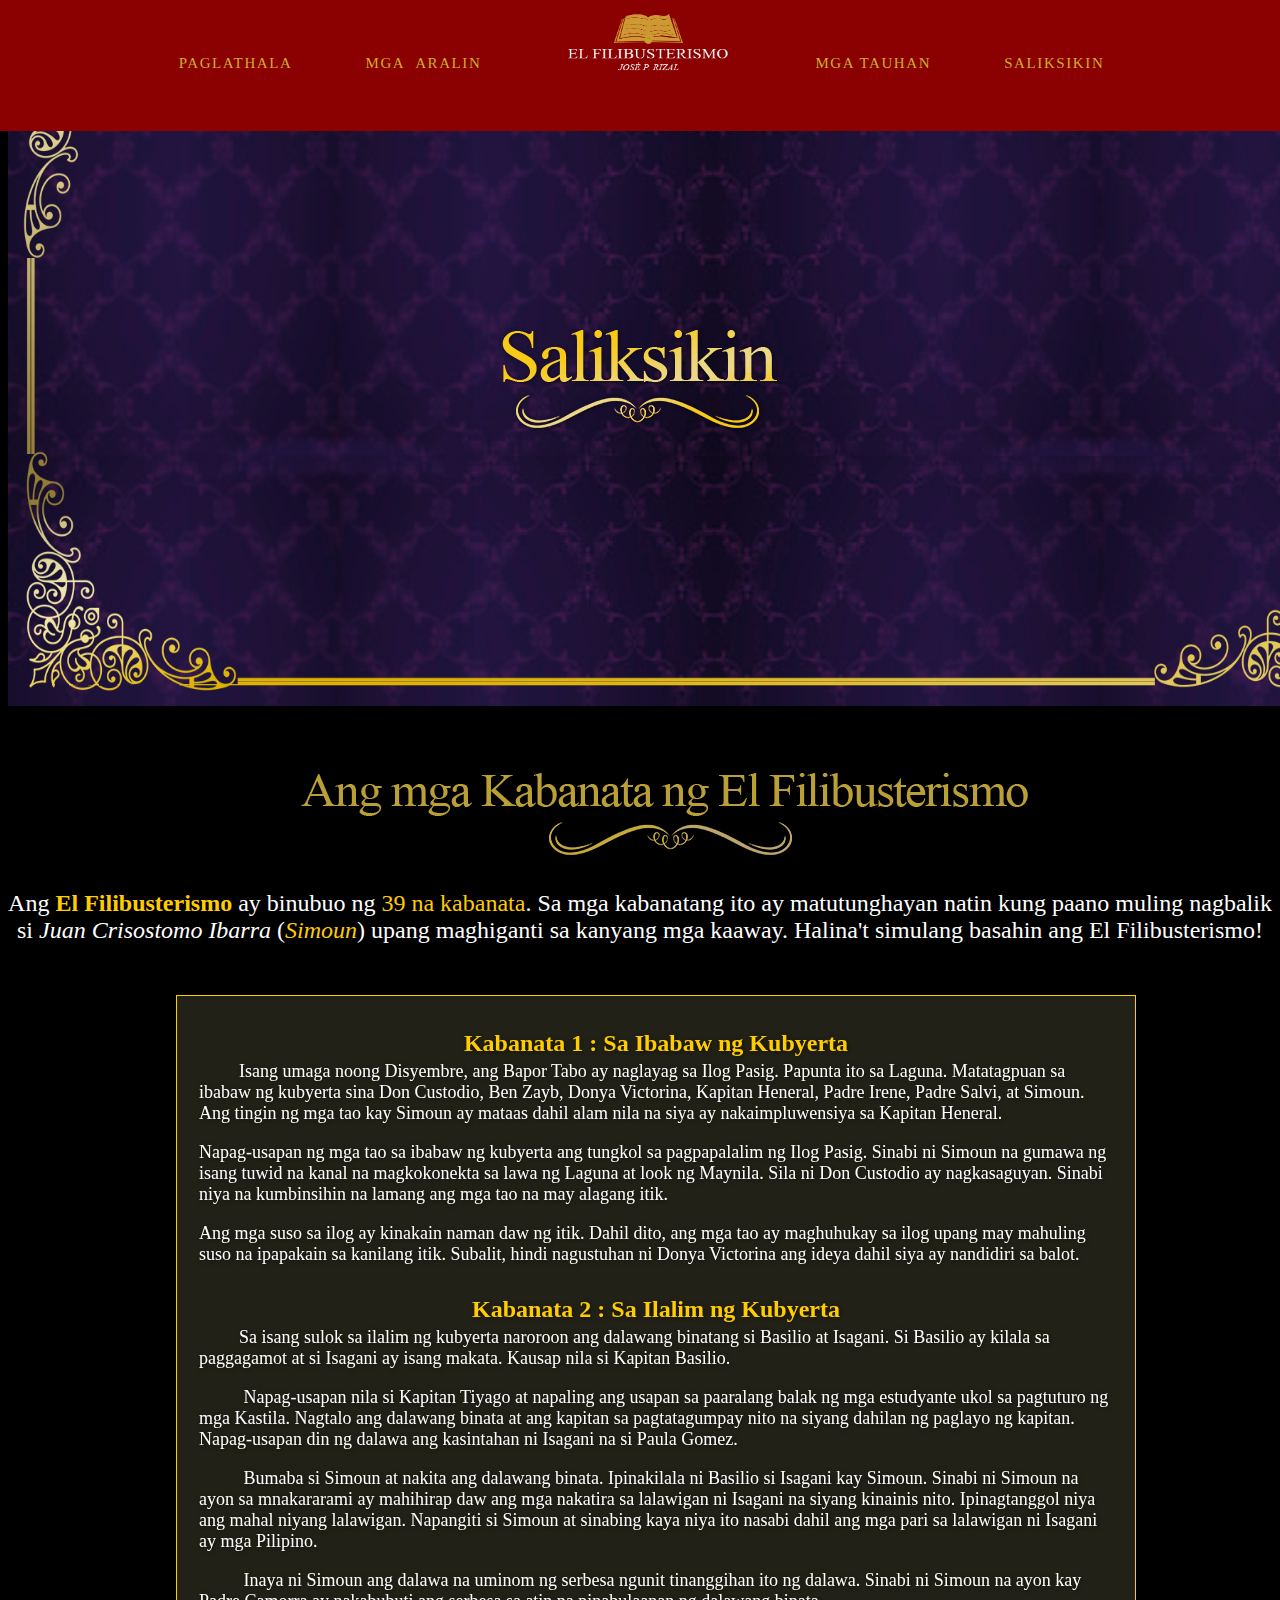
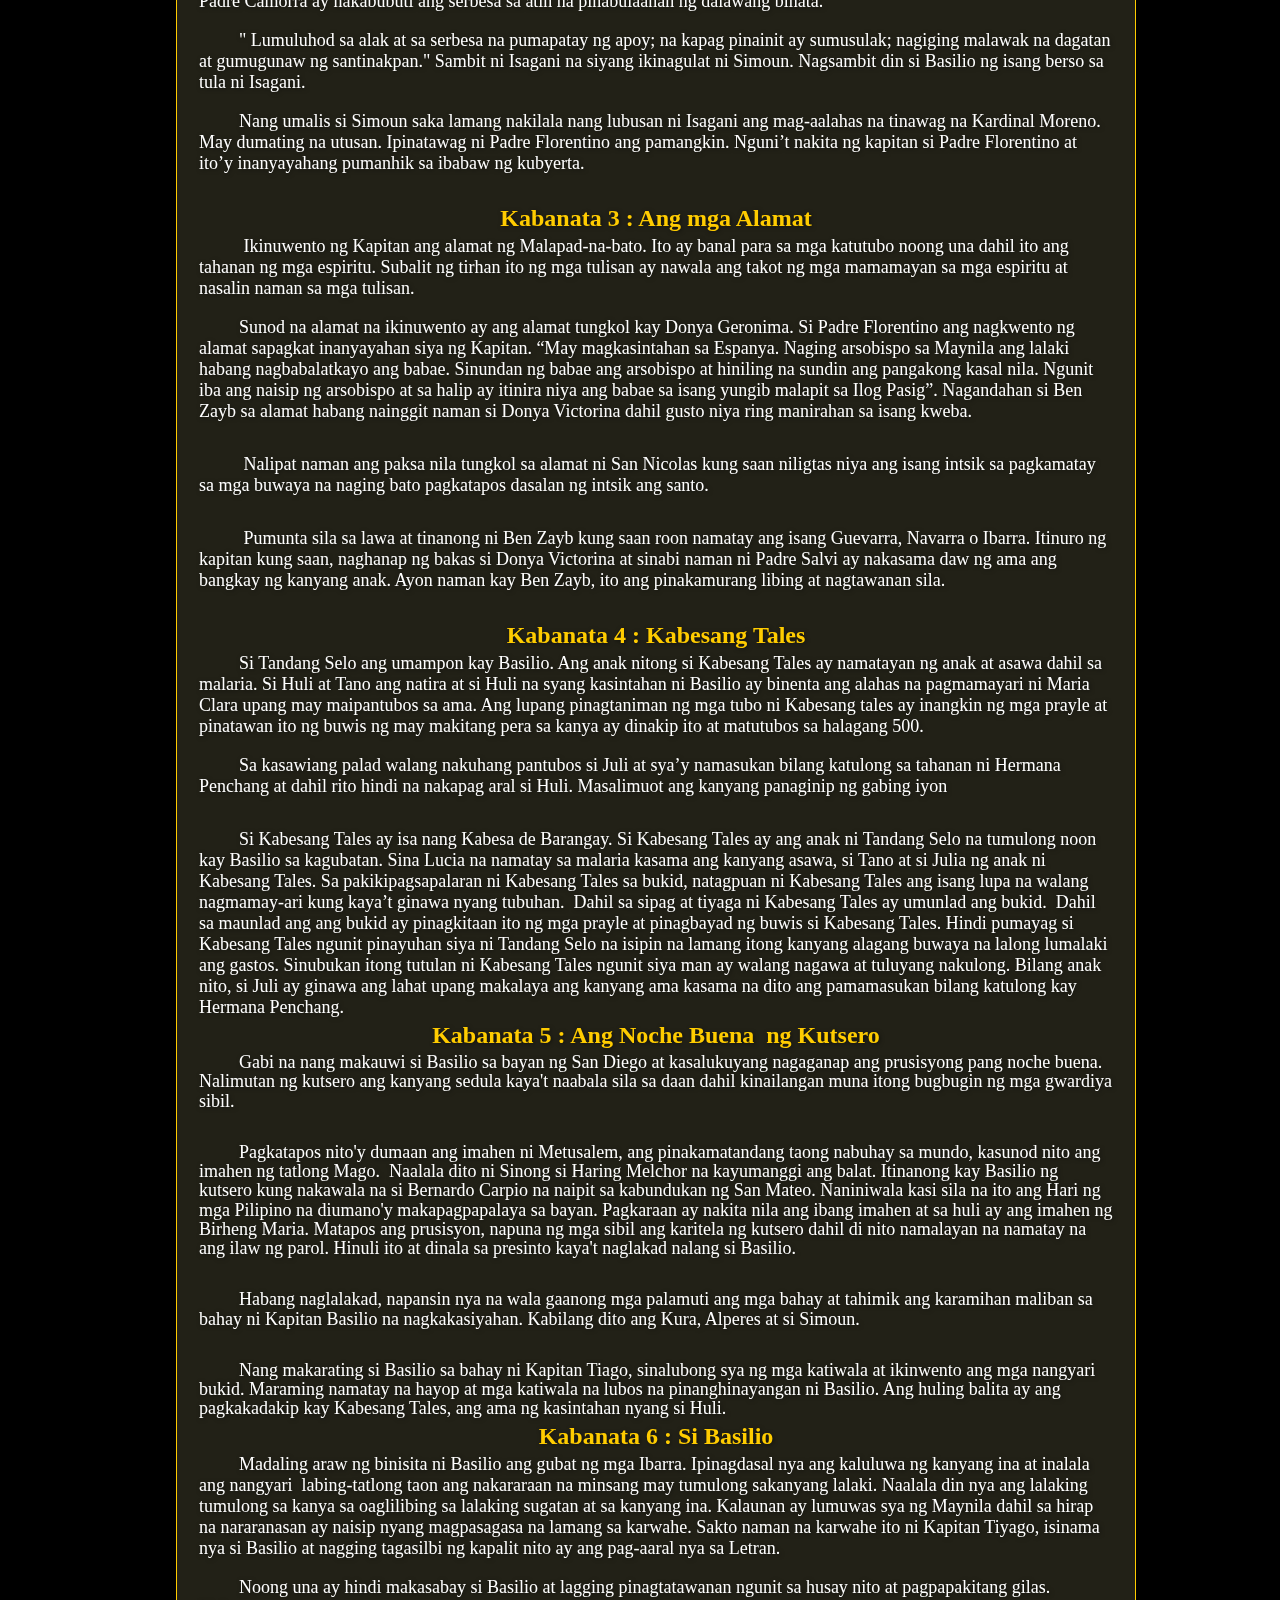
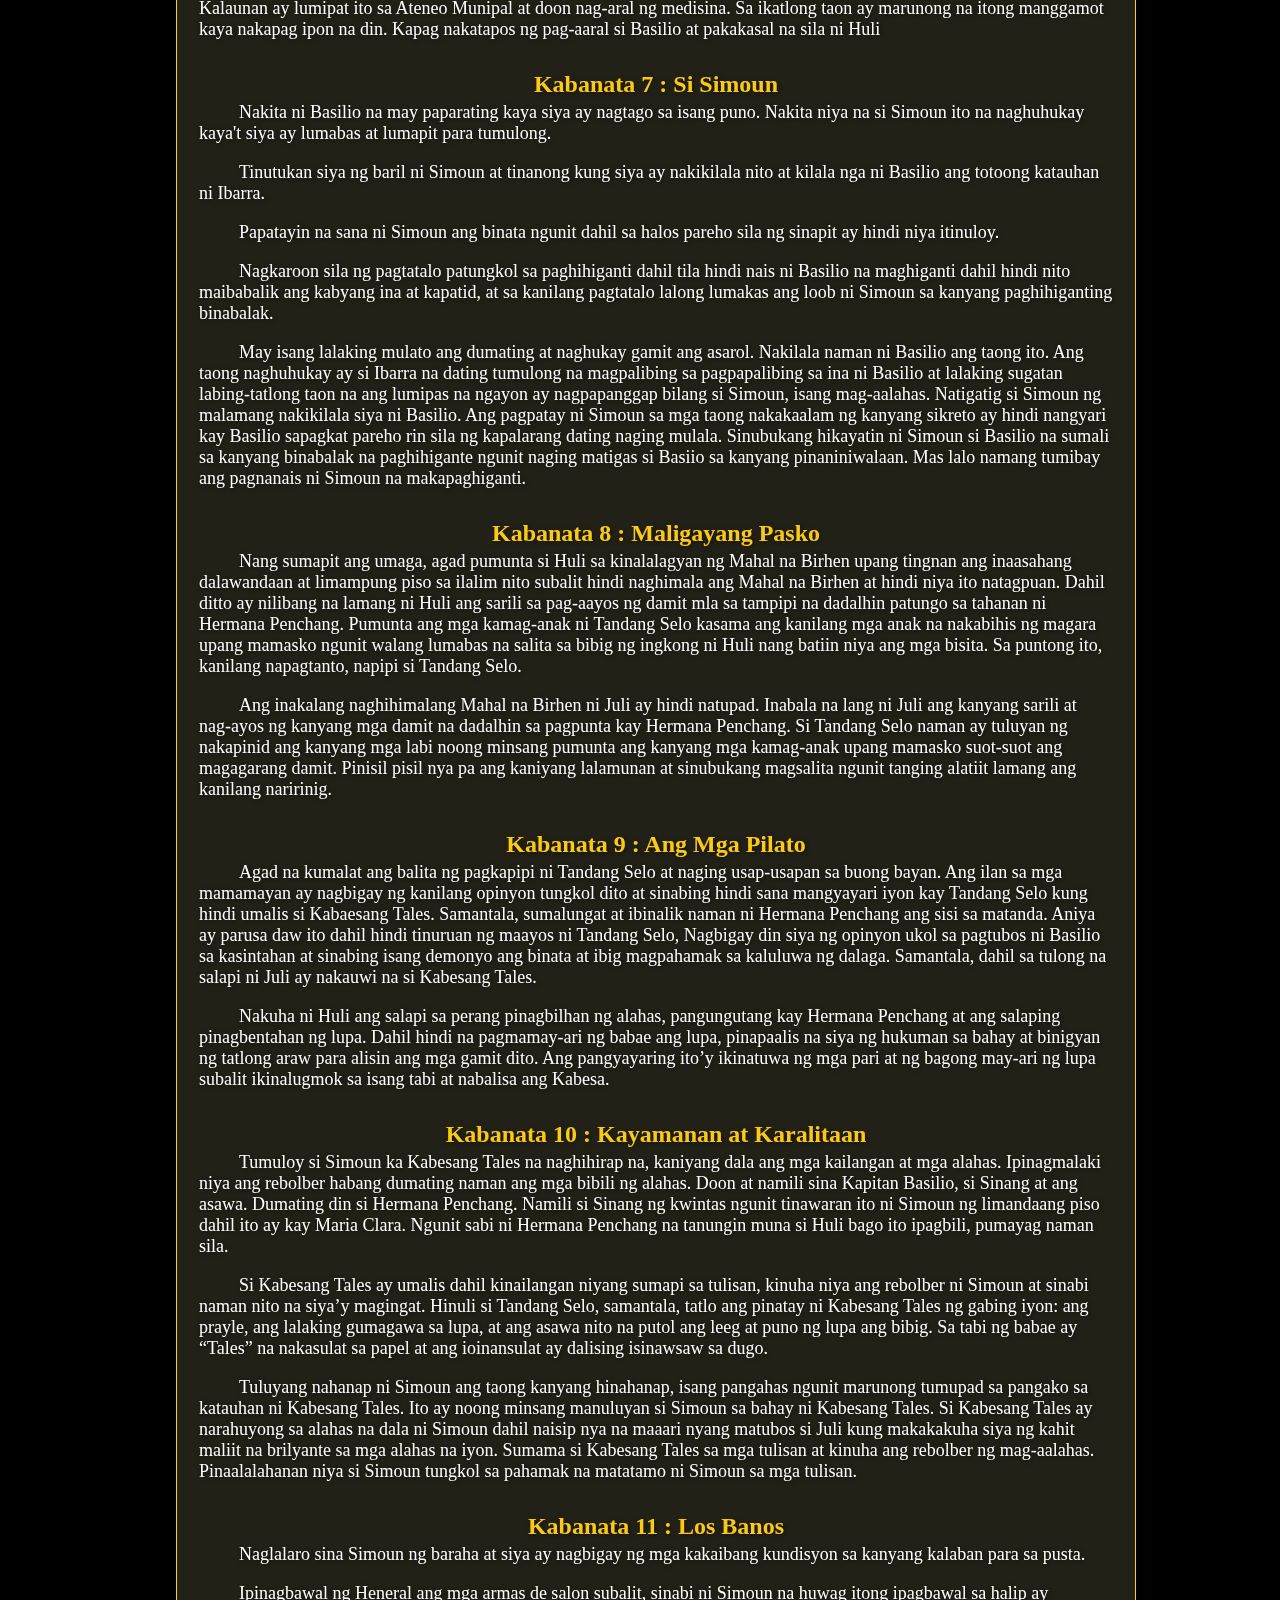
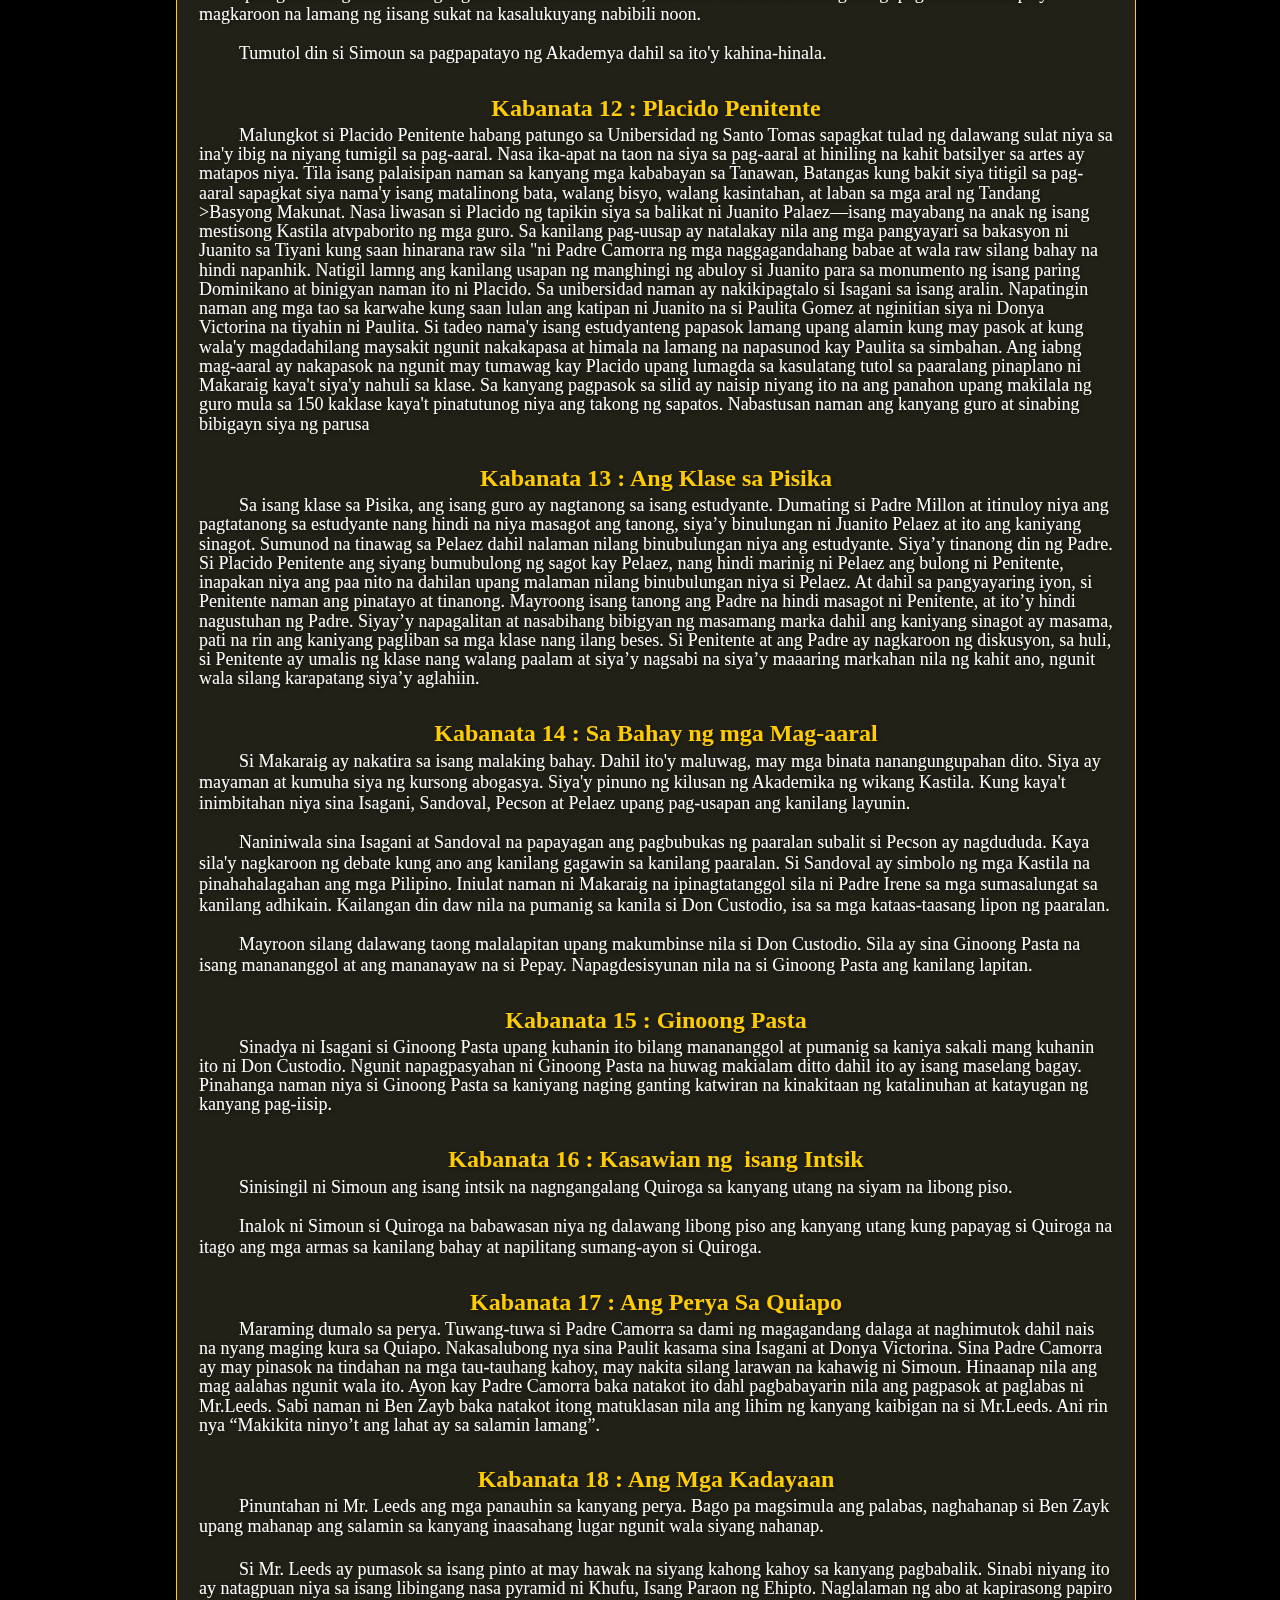
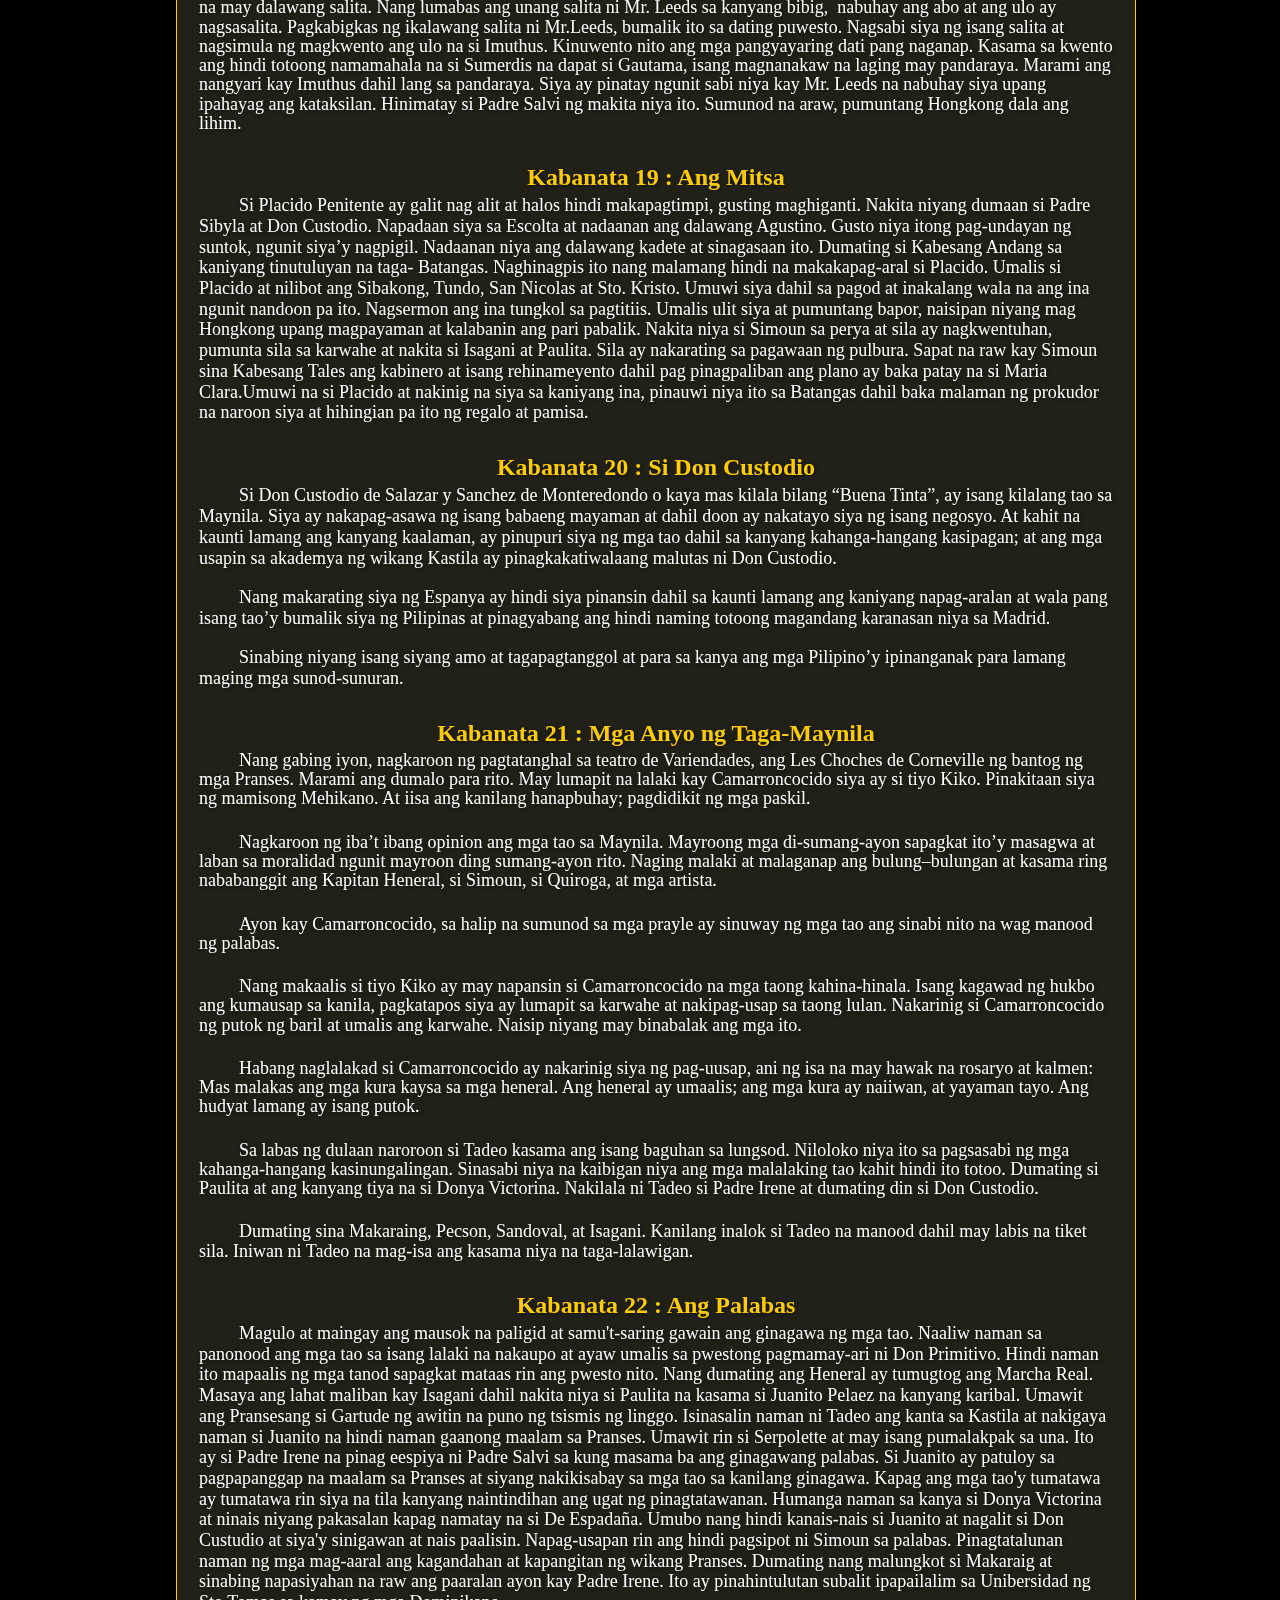
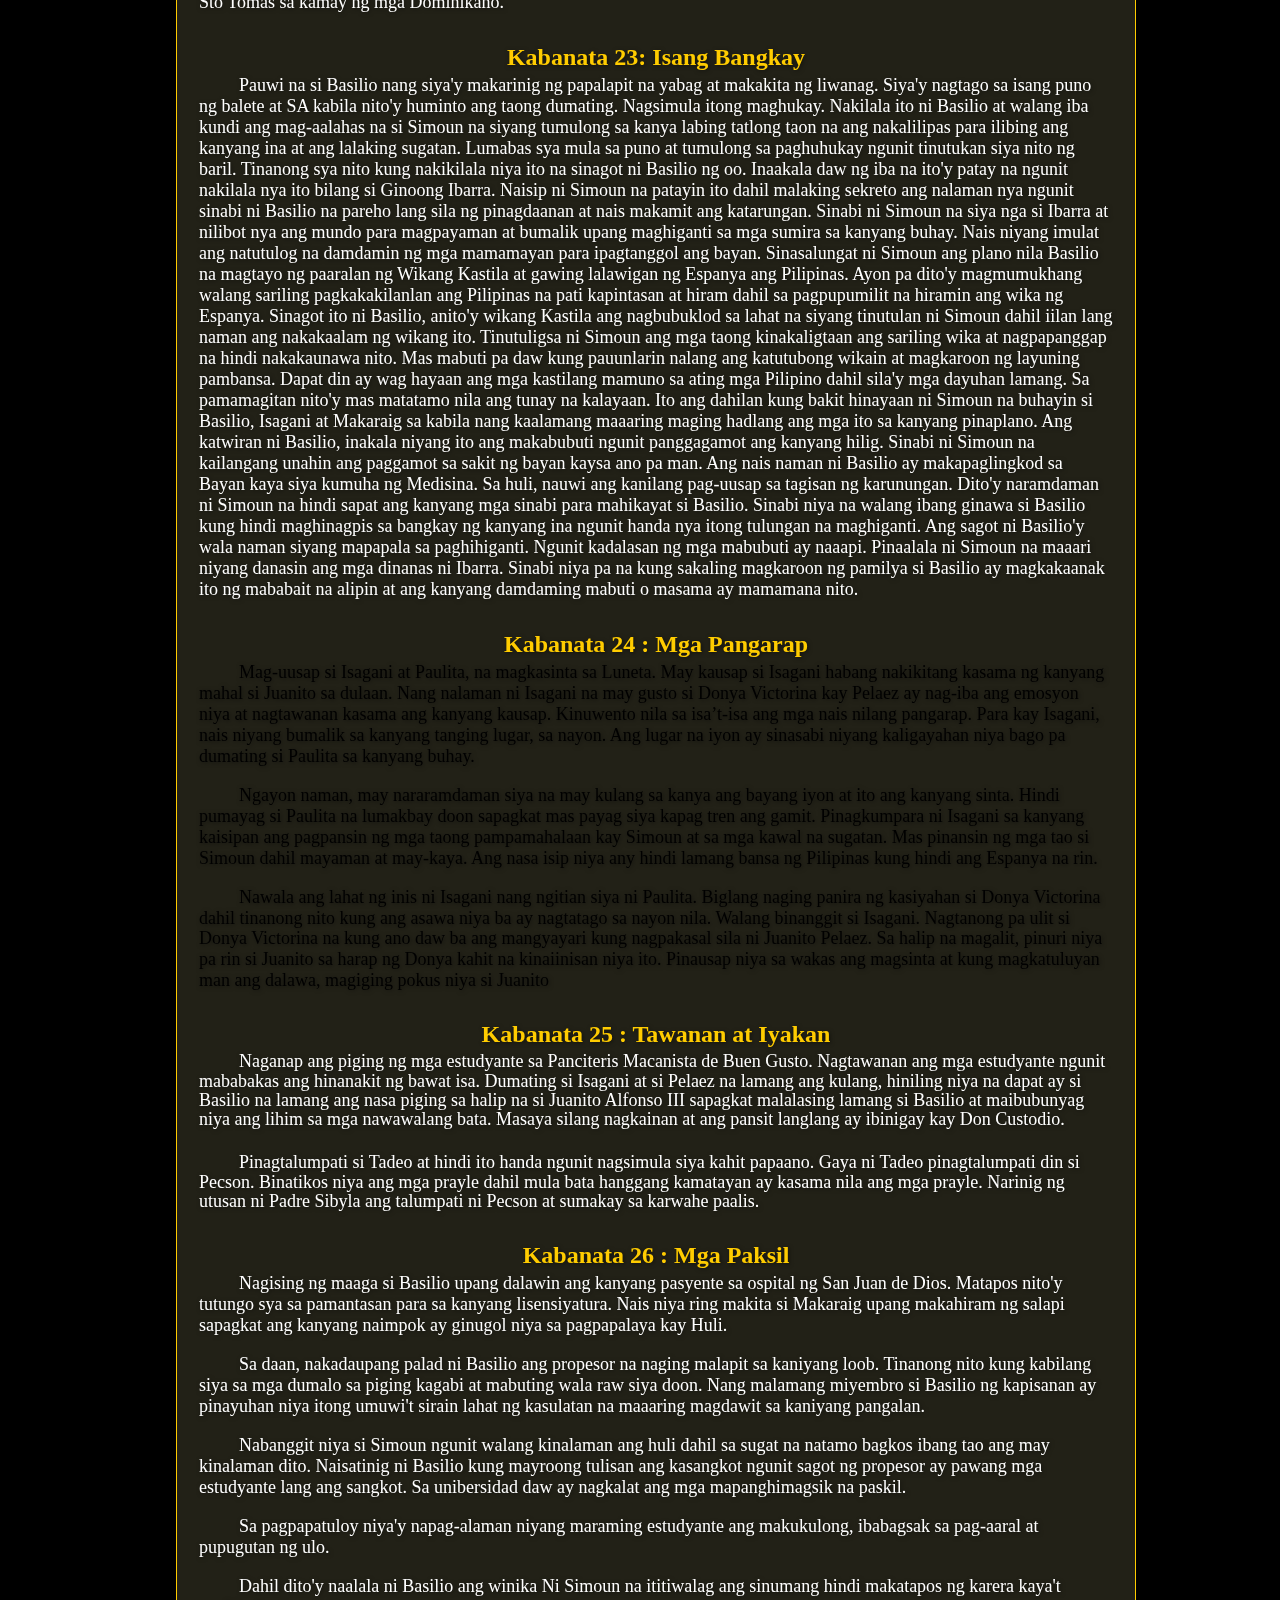
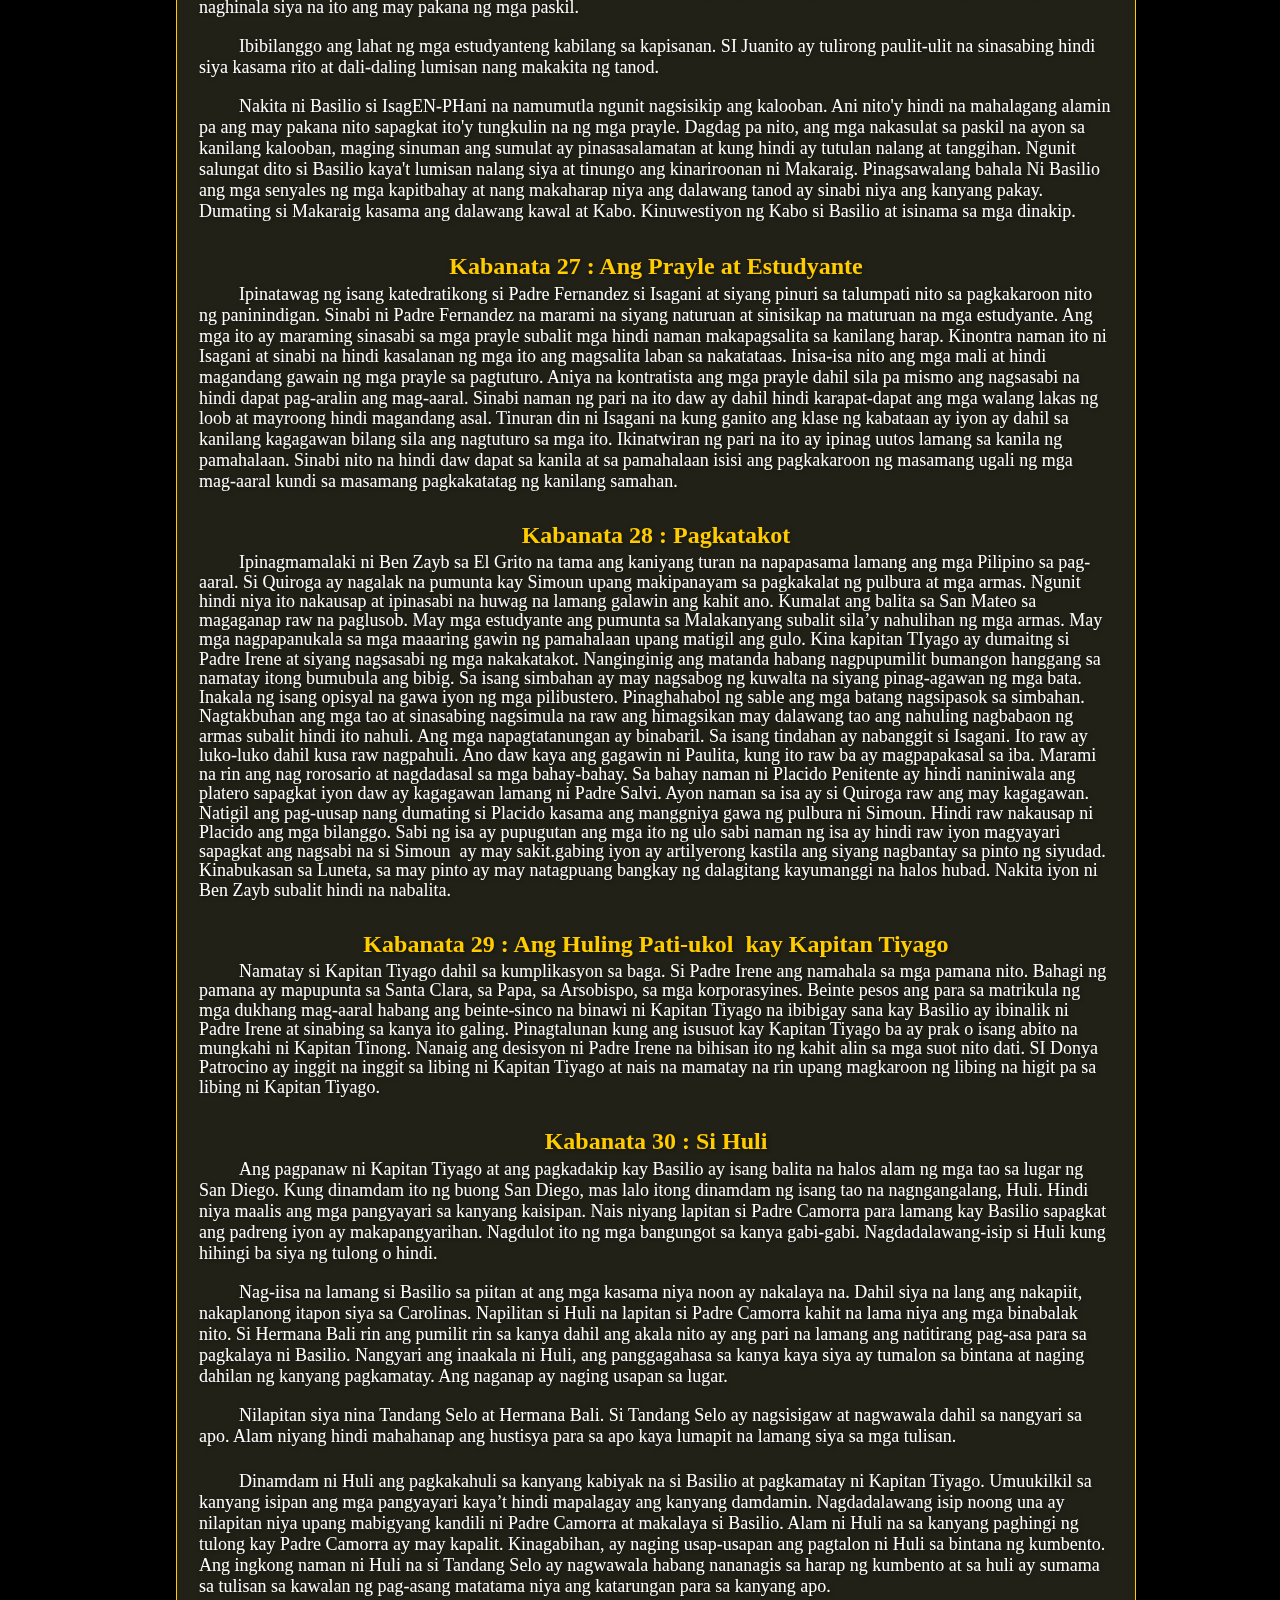
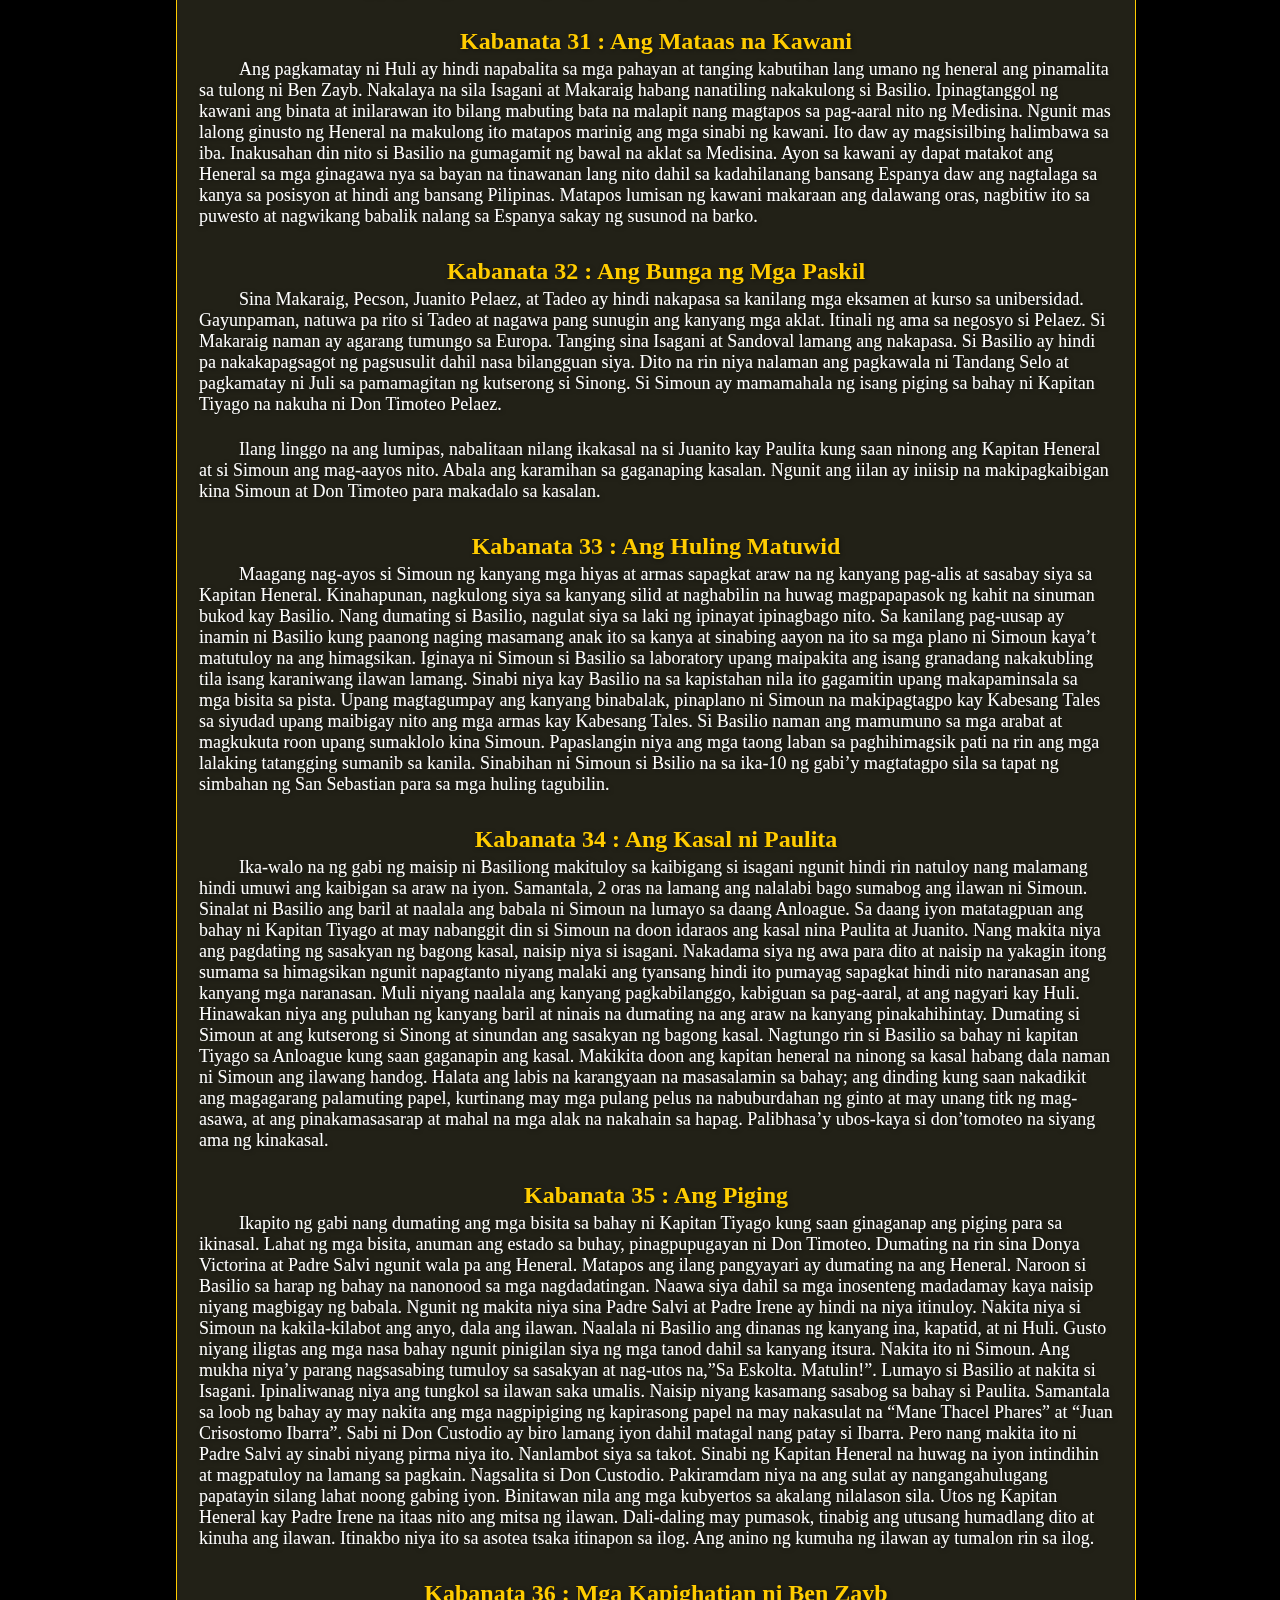
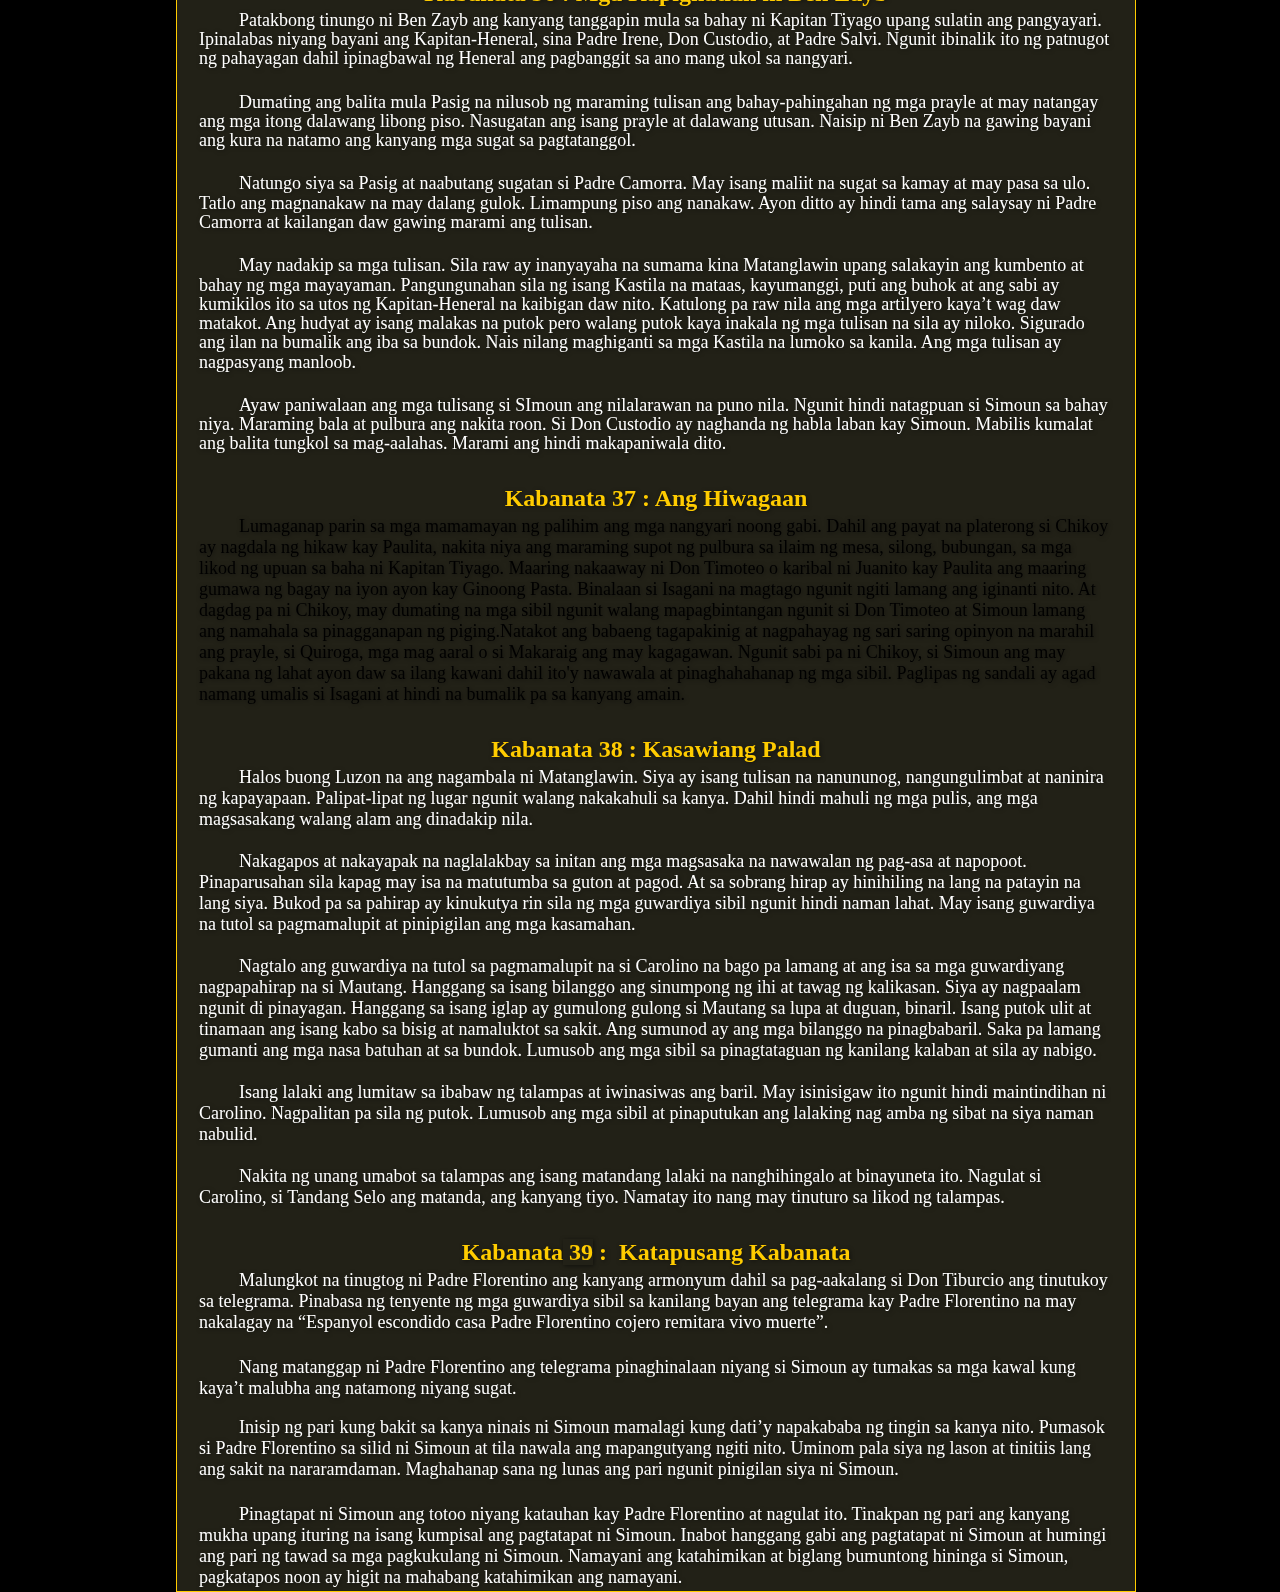
<file: Content/5 Mga Kabanata.html>
<html xmlns:m="http://schemas.microsoft.com/office/2004/12/omml" xmlns:v="urn:schemas-microsoft-com:vml" xmlns:o="urn:schemas-microsoft-com:office:office">
<head>
<meta http-equiv="Content-Type" content="text/html; charset=utf-8" />
<link rel="stylesheet" type="text/css" href="5 Mga Kabanata.css">
<title>El Filibusterismo | Mga Kabanata </title>
<link rel="icon" href="Quill Pen Icon.png">

<style type="text/css">
.style48 {
				text-align: right;
				margin-top: 50px;
				margin-bottom: 50px;
}
</style>

</head>
<body bgcolor=black >
    
<!****Nav Bar****!>
<p></p>
<div id="hidenavbar" style="z-index: 8"> <Center>
<ul><font face="Times New Roman">
<li><div class="dropdown"><a href="2 Paglathala.html">Paglathala</a>
<li><div class="dropdown"><a href="3 Mga Aralin.html">Mga &nbsp;Aralin</a>

<div class="dropdown-content"> 
<a href="3.2 Kaligirang Pangkasaysayan.html">Aralin 1</a>
<a href="3.3 Si Basilio.html">Aralin 2</a>
<a href="3.4 Si Kabesang Tales.html">Aralin 3</a>
<a href="3.5 Si Juli.html">Aralin 4</a>
<a href="3.6 Si Isagani.html">Aralin 5</a>
<a href="3.7 Si Padre Florentino.html">Aralin 6</a>
<a href="3.8 Si Simoun.html">Aralin 7</a>

</div> 

</li>
<a href="../index.html">
				<img alt=Icon src="NavIcon.png" width="200" height=60></a>
<li><div class="dropdown"><a href="4 Mga Tauhan.html">Mga Tauhan</a>

<div class="dropdown-content"> 

<a href="4 Mga Tauhan.html#Simoun" onmousedown="bleep.play()">Simoun</a>
<a href="4 Mga Tauhan.html#Basilio" onmousedown="bleep.play()">Basilio</a>
<a href="4 Mga Tauhan.html#Isagani" onmousedown="bleep.play()">Isagani</a>
<a href="4 Mga Tauhan.html#Macaraig" onmousedown="bleep.play()">Macaraig</a>
<a href="4 Mga Tauhan.html#Kabesang Tales" onmousedown="bleep.play()">Kabesang Tales</a>
<a href="4 Mga Tauhan.html#Padre Florentino" onmousedown="bleep.play()">Padre Florentino</a>
<a href="4 Mga Tauhan.html#Don Custodio" onmousedown="bleep.play()">Don Custodio</a> 
<a href="4 Mga Tauhan.html#Jograt" onmousedown="bleep.play()">Jograt</a>
<a href="4 Mga Tauhan.html#Paulita Gomez" onmousedown="bleep.play()">Paulita Gomez</a>
<a href="4 Mga Tauhan.html#Juli" onmousedown="bleep.play()">Juli</a>
<a href="4 Mga Tauhan.html#Juanito Pelaez" onmousedown="bleep.play()">Juanito Palaez</a>
<a href="4 Mga Tauhan.html#Donya Victorina" onmousedown="bleep.play()">Donya Victorina</a>
<a href="4 Mga Tauhan.html#Padre Camorra">Padre Camorra</a>
<a href="4 Mga Tauhan.html#Ben-Zayb" onmousedown="bleep.play()">Ben-Zayb</a> 
<a href="4 Mga Tauhan.html#Placido Penitente" onmousedown="bleep.play()">Placido Penitente</a>
<a href="4 Mga Tauhan.html#Tiburcio de Espadana" onmousedown="bleep.play()">Tiburcio de Espadaña</a>
<a href="4 Mga Tauhan.html#Hermana Penchang" onmousedown="bleep.play()">Hermana Penchang</a>
<a href="4 Mga Tauhan.html#Padre Irene" onmousedown="bleep.play()">Padre Irene</a>
<a href="4 Mga Tauhan.html#Quiroga" onmousedown="bleep.play()">Quiroga</a>
<a href="4 Mga Tauhan.html#Don Timoteo Palaez" onmousedown="bleep.play()">Don Timoteo Palaez/a>
<a href="4 Mga Tauhan.html#Tandang Selo" onmousedown="bleep.play()">Tandang Selo</a> 
<a href="4 Mga Tauhan.html#Padre Fernandez" onmousedown="bleep.play()">Padre Fernandez</a>
<a href="4 Mga Tauhan.html#Sandoval" onmousedown="bleep.play()">Sandoval</a>
<a href="4 Mga Tauhan.html#Hermana Bali" onmousedown="bleep.play()">Hermana Bali</a>
<a href="4 Mga Tauhan.html#Padre Millon" onmousedown="bleep.play()">Padre Millon</a>
<a href="4 Mga Tauhan.html#Tadeo" onmousedown="bleep.play()">Tadeo</a>
<a href="4 Mga Tauhan.html#Leeds" onmousedown="bleep.play()">Leeds</a>
<a href="4 Mga Tauhan.html#Tano" onmousedown="bleep.play()">Tano</a> 
<a href="4 Mga Tauhan.html#Pepay" onmousedown="bleep.play()">Pepay</a>
<a href="4 Mga Tauhan.html#Gobernador Heneral" onmousedown="bleep.play()">Gobernador Heneral</a>
<a href="4 Mga Tauhan.html#Padre Hernando De la Sibyla" onmousedown="bleep.play()">Padre Hernando De la Sibyla</a>
<a href="4 Mga Tauhan.html#Pecson" onmousedown="bleep.play()">Pecson</a>
<a href="4 Mga Tauhan.html#Padre Bernardo Salvi" onmousedown="bleep.play()">Padre Bernardo Salvi</a>
<a href="4 Mga Tauhan.html#Kapitan Tiyago" onmousedown="bleep.play()">Kapitan Tiyago</a>


</div> 

</li><li><div class="dropdown"><a href="5 Mga Kabanata.html">Saliksikin</a>

<div class="dropdown-content" style="z-index: 2"> 
<a href="5 Mga Kabanata.html#1">Kabanata 1</a>
<a href="5 Mga Kabanata.html#2">Kabanata 2</a>
<a href="5 Mga Kabanata.html#3">Kabanata 3</a>
<a href="5 Mga Kabanata.html#4">Kabanata 4</a>
<a href="5 Mga Kabanata.html#5">Kabanata 5</a>
<a href="5 Mga Kabanata.html#6">Kabanata 6</a>
<a href="5 Mga Kabanata.html#7">Kabanata 7</a>
<a href="5 Mga Kabanata.html#8">Kabanata 8</a>
<a href="5 Mga Kabanata.html#9">Kabanata 9</a>
<a href="5 Mga Kabanata.html#10">Kabanata 10</a>
<a href="5 Mga Kabanata.html#11">Kabanata 11</a>
<a href="5 Mga Kabanata.html#12">Kabanata 12</a>
<a href="5 Mga Kabanata.html#13">Kabanata 13</a>
<a href="5 Mga Kabanata.html#14">Kabanata 14</a>
<a href="5 Mga Kabanata.html#15">Kabanata 15</a>
<a href="5 Mga Kabanata.html#16">Kabanata 16</a>
<a href="5 Mga Kabanata.html#17">Kabanata 17</a>
<a href="5 Mga Kabanata.html#18">Kabanata 18</a>
<a href="5 Mga Kabanata.html#19">Kabanata 19</a>
<a href="5 Mga Kabanata.html#20">Kabanata 20</a>
<a href="5 Mga Kabanata.html#21">Kabanata 21</a>
<a href="5 Mga Kabanata.html#22">Kabanata 22</a>
<a href="5 Mga Kabanata.html#23">Kabanata 23</a>
<a href="5 Mga Kabanata.html#24">Kabanata 24</a>
<a href="5 Mga Kabanata.htmxl#25">Kabanata 25</a>
<a href="5 Mga Kabanata.html#26">Kabanata 26</a>
<a href="5 Mga Kabanata.html#27">Kabanata 27</a>
<a href="5 Mga Kabanata.html#28">Kabanata 28</a>
<a href="5 Mga Kabanata.html#29">Kabanata 29</a>
<a href="5 Mga Kabanata.html#30">Kabanata 30</a>
<a href="5 Mga Kabanata.html#31">Kabanata 31</a>
<a href="5 Mga Kabanata.html#32">Kabanata 32</a>
<a href="5 Mga Kabanata.html#33">Kabanata 33</a>
<a href="5 Mga Kabanata.html#34">Kabanata 34</a>
<a href="5 Mga Kabanata.html#35">Kabanata 35</a>
<a href="5 Mga Kabanata.html#36">Kabanata 36</a>
<a href="5 Mga Kabanata.html#37">Kabanata 37</a>
<a href="5 Mga Kabanata.html#38">Kabanata 38</a>
<a href="5 Mga Kabanata.html#39">Kabanata 39</a>



</div> 


</ul>
</font>
</div>


</ul>
</font>
</div>


	<span class="style11"><strong>
</font>
</div>

<!Banner!>
<body bgcolor=black>
<div class="banner">
<div id="img1">
<span class="style11"><strong>
<img src="5.2 Background.png" width=1365 height=700 id=#img1></strong></span></p></div></div>
<div class="style2">
<br>
<br>
<br>
<br>
<br>
<br id="1">
<br>

	</strong></span></div>

</div>

&nbsp;<div id="intro"	>
	<font size=5px color=white> <p class="style46"> Ang <span class="style47">El Filibusterismo</span> ay 
	binubuo ng <span class="style41">39 na kabanata</span>. Sa mga kabanatang 
	ito ay matutunghayan natin kung paano muling nagbalik si <em>Juan Crisostomo 
	Ibarra</em> (<span class="style41"><em>Simoun</em></span>) upang maghiganti 
	sa kanyang mga kaaway. Halina&#39;t simulang basahin ang El Filibusterismo!</p>
	</font></center>

</div>

	
	<div id="title">
<div class="mask pseudo">
	<span class="style11"><strong>
    
<a href="#" class="style44" style="left: -3px; top: -692px; z-index: 5;">
<img src="5.1%20Mga%20kabanata.png" alt="Mga Kabanata" width="780" height="150" class="style10" /></a></strong></span></div>
</div>
<div class="style12">
	<strong>
				

<br>		
<br>
<br>
<br>
<br>
<br>


<div class="mask2 pseudo">
	<span class="style11"><strong>
    
<a href="#" class="style48" style="left: 15px; top: -623px; z-index: 5;">
<img src="5.3%20Mga%20Kabanata%20ng%20El.png"></a></strong></span></div>
</div>



&nbsp;<br>
	</strong></div>
	
	
<div class="style13">
<table style="width: 75%; left: 176px; position: absolute; top: 995px; z-index: 4;" class="style43">
	<tr>
		<td class="style12">&nbsp;</td>
	</tr>
	<tr>
		<br>
		<td class="style37" id="2"><strong> Kabanata 1 : Sa Ibabaw ng Kubyerta</strong></td>
	</tr>
	<tr>
		<td class="style20">
		<p class="style23"><b style="mso-bidi-font-weight:normal">
		<span style="font-size:12.0pt;line-height:107%;font-family:&quot;Times New Roman&quot;,serif;
mso-fareast-font-family:Calibri;mso-fareast-theme-font:minor-latin;mso-ansi-language:
EN-PH;mso-fareast-language:EN-US;mso-bidi-language:AR-SA">
		<span style="mso-spacerun:yes">&nbsp;&nbsp;&nbsp;&nbsp;&nbsp;&nbsp;&nbsp;&nbsp;&nbsp; </span></span></b>
Isang umaga noong Disyembre, ang Bapor Tabo ay naglayag sa Ilog Pasig. Papunta ito sa Laguna. Matatagpuan sa ibabaw ng kubyerta sina Don Custodio, Ben Zayb, Donya Victorina, Kapitan Heneral, Padre Irene, Padre Salvi, at Simoun.

Ang tingin ng mga tao kay Simoun ay mataas dahil alam nila na siya ay nakaimpluwensiya sa Kapitan Heneral.

</p>
		<p class="style23">Napag-usapan ng mga tao sa ibabaw ng kubyerta ang tungkol sa pagpapalalim ng Ilog Pasig.

Sinabi ni Simoun na gumawa ng isang tuwid na kanal na magkokonekta sa lawa ng Laguna at look ng Maynila.

Sila ni Don Custodio ay nagkasaguyan. Sinabi niya na kumbinsihin na lamang ang mga tao na may alagang itik. </p>
		<p class="style23">Ang mga suso sa ilog ay kinakain naman daw ng itik. Dahil dito, ang mga tao ay maghuhukay sa ilog upang may mahuling suso na ipapakain sa kanilang itik.

Subalit, hindi nagustuhan ni Donya Victorina ang ideya dahil siya ay nandidiri sa balot.<o:p></o:p></p>
		</td>
	</tr>
	<tr>
		<td class="style20"><strong><span class="style15"><br>
		Kabanata 2 : Sa Ilalim ng Kubyerta</span></strong></td>
	</tr>
	<tr>
		<td class="style24">
		<p class="style26"><b style="mso-bidi-font-weight:normal">
		<span style="font-size:12.0pt;line-height:107%;font-family:&quot;Times New Roman&quot;,serif;
mso-fareast-font-family:Calibri;mso-fareast-theme-font:minor-latin;mso-ansi-language:
EN-PH;mso-fareast-language:EN-US;mso-bidi-language:AR-SA">
		<span style="mso-spacerun:yes">&nbsp;&nbsp;&nbsp;&nbsp;&nbsp;&nbsp;&nbsp;&nbsp;&nbsp; </span></span></b>
		Sa isang sulok sa ilalim ng kubyerta naroroon ang dalawang binatang si 
		Basilio at Isagani. Si Basilio ay kilala sa paggagamot at si Isagani ay 
		isang makata. Kausap nila si Kapitan Basilio. <o:p></o:p>
		</p>
		<p class="style18"><span style="mso-spacerun:yes" class="style25">&nbsp;</span><b style="mso-bidi-font-weight:normal"><span style="font-size:12.0pt;line-height:107%;font-family:&quot;Times New Roman&quot;,serif;
mso-fareast-font-family:Calibri;mso-fareast-theme-font:minor-latin;mso-ansi-language:
EN-PH;mso-fareast-language:EN-US;mso-bidi-language:AR-SA"><span style="mso-spacerun:yes">&nbsp;&nbsp;&nbsp;&nbsp;&nbsp;&nbsp;&nbsp;&nbsp;&nbsp;
		</span></span></b><span class="style25">Napag-usapan nila si Kapitan 
		Tiyago at napaling ang usapan sa paaralang balak ng mga estudyante ukol 
		sa pagtuturo ng mga Kastila. Nagtalo ang dalawang binata at ang kapitan 
		sa pagtatagumpay nito na siyang dahilan ng paglayo ng kapitan. 
		Napag-usapan din ng dalawa ang kasintahan ni Isagani na si Paula Gomez. <o:p></o:p></span></p>
		<p class="style18"><span style="mso-spacerun:yes" class="style25">&nbsp;</span><b style="mso-bidi-font-weight:normal"><span style="font-size:12.0pt;line-height:107%;font-family:&quot;Times New Roman&quot;,serif;
mso-fareast-font-family:Calibri;mso-fareast-theme-font:minor-latin;mso-ansi-language:
EN-PH;mso-fareast-language:EN-US;mso-bidi-language:AR-SA"><span style="mso-spacerun:yes">&nbsp;&nbsp;&nbsp;&nbsp;&nbsp;&nbsp;&nbsp;&nbsp;&nbsp;
		</span></span></b><span class="style25">Bumaba si Simoun at nakita ang 
		dalawang binata. Ipinakilala ni Basilio si Isagani kay Simoun. Sinabi ni 
		Simoun na ayon sa mnakararami ay mahihirap daw ang mga nakatira sa 
		lalawigan ni Isagani na siyang kinainis nito. Ipinagtanggol niya ang 
		mahal niyang lalawigan. Napangiti si Simoun at sinabing kaya niya ito 
		nasabi dahil ang mga pari sa lalawigan ni Isagani ay mga Pilipino. <o:p></o:p></span></p>
		<p class="style18"><span style="mso-spacerun:yes" class="style25">&nbsp;</span><b style="mso-bidi-font-weight:normal"><span style="font-size:12.0pt;line-height:107%;font-family:&quot;Times New Roman&quot;,serif;
mso-fareast-font-family:Calibri;mso-fareast-theme-font:minor-latin;mso-ansi-language:
EN-PH;mso-fareast-language:EN-US;mso-bidi-language:AR-SA"><span style="mso-spacerun:yes">&nbsp;&nbsp;&nbsp;&nbsp;&nbsp;&nbsp;&nbsp;&nbsp;&nbsp;
		</span></span></b><span class="style25">Inaya ni Simoun ang dalawa na 
		uminom ng serbesa ngunit tinanggihan ito ng dalawa. Sinabi ni Simoun na 
		ayon kay Padre Camorra ay nakabubuti ang serbesa sa atin na pinabulaanan 
		ng dalawang binata. <o:p></o:p></span>
		</p>
		<p class="style26"id="3"><b style="mso-bidi-font-weight:normal">
		<span style="font-size:12.0pt;line-height:107%;font-family:&quot;Times New Roman&quot;,serif;
mso-fareast-font-family:Calibri;mso-fareast-theme-font:minor-latin;mso-ansi-language:
EN-PH;mso-fareast-language:EN-US;mso-bidi-language:AR-SA">
		<span style="mso-spacerun:yes">&nbsp;&nbsp;&nbsp;&nbsp;&nbsp;&nbsp;&nbsp;&nbsp;&nbsp; </span></span></b>
		&quot; Lumuluhod sa alak at sa serbesa na pumapatay ng apoy; na kapag 
		pinainit ay sumusulak; nagiging malawak na dagatan at gumugunaw ng 
		santinakpan.&quot; Sambit ni Isagani na siyang ikinagulat ni Simoun. 
		Nagsambit din si Basilio ng isang berso sa tula ni Isagani.
<o:p></o:p></p>
		<p class="style26"><b style="mso-bidi-font-weight:normal">
		<span style="font-size:12.0pt;line-height:107%;font-family:&quot;Times New Roman&quot;,serif;
mso-fareast-font-family:Calibri;mso-fareast-theme-font:minor-latin;mso-ansi-language:
EN-PH;mso-fareast-language:EN-US;mso-bidi-language:AR-SA">
		<span style="mso-spacerun:yes">&nbsp;&nbsp;&nbsp;&nbsp;&nbsp;&nbsp;&nbsp;&nbsp;&nbsp; </span></span></b>
		Nang umalis si Simoun saka lamang nakilala nang lubusan ni Isagani ang 
		mag-aalahas na tinawag na Kardinal Moreno. May dumating na utusan. 
		Ipinatawag ni Padre Florentino ang pamangkin. Nguni’t nakita ng kapitan 
		si Padre Florentino at ito’y inanyayahang pumanhik sa ibabaw ng kubyerta.<o:p></o:p></p>
		</td>
	</tr>
	<tr>
		<td class="style37"><br>
		<strong>Kabanata 3 : Ang mga Alamat</strong></td>
	</tr>
	<tr>
		<td class="style20">
		<p class="style29"><span style="mso-spacerun:yes" class="style11">&nbsp;</span><b style="mso-bidi-font-weight:normal"><span style="font-size:12.0pt;line-height:107%;font-family:&quot;Times New Roman&quot;,serif;
mso-fareast-font-family:Calibri;mso-fareast-theme-font:minor-latin;mso-ansi-language:
EN-PH;mso-fareast-language:EN-US;mso-bidi-language:AR-SA"><span style="mso-spacerun:yes">&nbsp;&nbsp;&nbsp;&nbsp;&nbsp;&nbsp;&nbsp;&nbsp;&nbsp;
		</span></span></b><span class="style11">Ikinuwento ng Kapitan ang alamat 
		ng Malapad-na-bato. Ito ay banal para sa mga katutubo noong una dahil 
		ito ang tahanan ng mga espiritu. Subalit ng tirhan ito ng mga tulisan ay 
		nawala ang takot ng mga mamamayan sa mga espiritu at nasalin naman sa 
		mga tulisan.</span><o:p></o:p></p>
		<p class="style23"><b style="mso-bidi-font-weight:normal">
		<span style="font-size:12.0pt;line-height:107%;font-family:&quot;Times New Roman&quot;,serif;
mso-fareast-font-family:Calibri;mso-fareast-theme-font:minor-latin;mso-ansi-language:
EN-PH;mso-fareast-language:EN-US;mso-bidi-language:AR-SA">
		<span style="mso-spacerun:yes">&nbsp;&nbsp;&nbsp;&nbsp;&nbsp;&nbsp;&nbsp;&nbsp;&nbsp; </span></span></b>
		Sunod na alamat na ikinuwento ay ang alamat tungkol kay Donya Geronima. 
		Si Padre Florentino ang nagkwento ng alamat sapagkat inanyayahan siya ng 
		Kapitan. “May magkasintahan sa Espanya. Naging arsobispo sa Maynila ang 
		lalaki habang nagbabalatkayo ang babae. Sinundan ng babae ang arsobispo 
		at hiniling na sundin ang pangakong kasal nila. Ngunit iba ang naisip ng 
		arsobispo at sa halip ay itinira niya ang babae sa isang yungib malapit 
		sa Ilog Pasig”. Nagandahan si Ben Zayb sa alamat habang nainggit naman 
		si Donya Victorina dahil gusto niya ring manirahan sa isang kweba.<o:p></o:p></p>
		<p class="style28"><b style="mso-bidi-font-weight:normal">
		<span style="font-size:12.0pt;line-height:107%;font-family:&quot;Times New Roman&quot;,serif;
mso-fareast-font-family:Calibri;mso-fareast-theme-font:minor-latin;mso-ansi-language:
EN-PH;mso-fareast-language:EN-US;mso-bidi-language:AR-SA">
		<span style="mso-spacerun:yes">&nbsp;&nbsp;&nbsp;&nbsp;&nbsp;&nbsp;&nbsp;&nbsp;&nbsp; </span></span></b>
		<span style="mso-spacerun:yes" class="style27">&nbsp;</span><span class="style27" >Nalipat 
		naman ang paksa nila tungkol sa alamat ni San Nicolas kung saan niligtas 
		niya ang isang intsik sa pagkamatay sa mga buwaya na naging bato 
		pagkatapos dasalan ng intsik ang santo.</span><o:p></o:p></p>
		<p class="style28" id="4"><span style="mso-spacerun:yes" class="style27">
		&nbsp;</span><b style="mso-bidi-font-weight:normal"><span style="font-size:12.0pt;line-height:107%;font-family:&quot;Times New Roman&quot;,serif;
mso-fareast-font-family:Calibri;mso-fareast-theme-font:minor-latin;mso-ansi-language:
EN-PH;mso-fareast-language:EN-US;mso-bidi-language:AR-SA"><span style="mso-spacerun:yes" >&nbsp;&nbsp;&nbsp;&nbsp;&nbsp;&nbsp;&nbsp;&nbsp;&nbsp;
		</span></span></b><span class="style27">Pumunta sila sa lawa at tinanong 
		ni Ben Zayb kung saan roon namatay ang isang Guevarra, Navarra o Ibarra. 
		Itinuro ng kapitan kung saan, naghanap ng bakas si Donya Victorina at 
		sinabi naman ni Padre Salvi ay nakasama daw ng ama ang bangkay ng 
		kanyang anak. Ayon naman kay Ben Zayb, ito ang pinakamurang libing at 
		nagtawanan sila.</span><o:p></o:p></p>
		</td>
	</tr>
	<tr>
		<td class="style20"><strong><span class="style15"><br>
		Kabanata 4 : Kabesang Tales</span></strong></td>
	</tr>
	<tr>
		<td class="style20">
		<p class="style23"><b style="mso-bidi-font-weight:normal">
		<span style="font-size:12.0pt;line-height:107%;font-family:&quot;Times New Roman&quot;,serif;
mso-fareast-font-family:Calibri;mso-fareast-theme-font:minor-latin;mso-ansi-language:
EN-PH;mso-fareast-language:EN-US;mso-bidi-language:AR-SA">
		<span style="mso-spacerun:yes">&nbsp;&nbsp;&nbsp;&nbsp;&nbsp;&nbsp;&nbsp;&nbsp;&nbsp; </span></span></b>
		Si Tandang Selo ang umampon kay Basilio. Ang anak nitong si Kabesang 
		Tales ay namatayan ng anak at asawa dahil sa malaria. Si Huli at Tano 
		ang natira at si Huli na syang kasintahan ni Basilio ay binenta ang 
		alahas na pagmamayari ni Maria Clara upang may maipantubos sa ama. Ang 
		lupang pinagtaniman ng mga tubo ni Kabesang tales ay inangkin ng mga 
		prayle at pinatawan ito ng buwis ng may makitang pera sa kanya ay 
		dinakip ito at matutubos sa halagang 500. <o:p></o:p></p>
		<p class="style23"><b style="mso-bidi-font-weight:normal">
		<span style="font-size:12.0pt;line-height:107%;font-family:&quot;Times New Roman&quot;,serif;
mso-fareast-font-family:Calibri;mso-fareast-theme-font:minor-latin;mso-ansi-language:
EN-PH;mso-fareast-language:EN-US;mso-bidi-language:AR-SA">
		<span style="mso-spacerun:yes">&nbsp;&nbsp;&nbsp;&nbsp;&nbsp;&nbsp;&nbsp;&nbsp;&nbsp; </span></span></b>
		Sa kasawiang palad walang nakuhang pantubos si Juli at sya’y namasukan 
		bilang katulong sa tahanan ni Hermana Penchang at dahil rito hindi na 
		nakapag aral si Huli. Masalimuot ang kanyang panaginip ng gabing iyon<o:p></o:p></p>
		<p class="style18"><b style="mso-bidi-font-weight:normal">
		<span style="font-size:12.0pt;line-height:107%;font-family:&quot;Times New Roman&quot;,serif;
mso-fareast-font-family:Calibri;mso-fareast-theme-font:minor-latin;mso-ansi-language:
EN-PH;mso-fareast-language:EN-US;mso-bidi-language:AR-SA">
		<span style="mso-spacerun:yes">&nbsp;&nbsp;&nbsp;&nbsp;&nbsp;&nbsp;&nbsp;&nbsp;&nbsp; </span></span></b>
		<span class="style30">Si Kabesang Tales ay isa nang Kabesa de Barangay. 
		Si Kabesang Tales ay ang anak ni Tandang Selo na tumulong noon kay 
		Basilio sa kagubatan. Sina Lucia na namatay sa malaria kasama ang 
		kanyang asawa, si Tano at si Julia ng anak ni Kabesang Tales. Sa 
		pakikipagsapalaran ni Kabesang Tales sa bukid, natagpuan ni Kabesang 
		Tales ang isang lupa na walang nagmamay-ari kung kaya’t ginawa nyang 
		tubuhan.<span id="5" style="mso-spacerun:yes">&nbsp; </span>Dahil sa sipag at 
		tiyaga ni Kabesang Tales ay umunlad ang bukid.<span style="mso-spacerun:yes">&nbsp;
		</span>Dahil sa maunlad ang ang bukid ay pinagkitaan ito ng mga prayle 
		at pinagbayad ng buwis si Kabesang Tales. Hindi pumayag si Kabesang 
		Tales ngunit pinayuhan siya ni Tandang Selo na isipin na lamang itong 
		kanyang alagang buwaya na lalong lumalaki ang gastos. Sinubukan itong 
		tutulan ni Kabesang Tales ngunit siya man ay walang nagawa at tuluyang 
		nakulong. Bilang anak nito, si Juli ay ginawa ang lahat upang makalaya 
		ang kanyang ama kasama na dito ang pamamasukan bilang katulong kay 
		Hermana Penchang.</span><span lang="EN-PH" style="font-family:&quot;Arial&quot;,&quot;sans-serif&quot;;mso-fareast-font-family:
Calibri;mso-ansi-language:EN-PH;mso-fareast-language:EN-US"><o:p></o:p></span></p>
		</td>
	</tr>
	<tr>
		<td class="style37"><strong>Kabanata 5 : Ang Noche Buena&nbsp; ng 
		Kutsero</strong></td>
	</tr>
	<tr>
		<td class="style20">
		<p class="style18"><b style="mso-bidi-font-weight:normal">
		<span style="font-size:12.0pt;line-height:107%;font-family:&quot;Times New Roman&quot;,serif;
mso-fareast-font-family:Calibri;mso-fareast-theme-font:minor-latin;mso-ansi-language:
EN-PH;mso-fareast-language:EN-US;mso-bidi-language:AR-SA">
		<span style="mso-spacerun:yes">&nbsp;&nbsp;&nbsp;&nbsp;&nbsp;&nbsp;&nbsp;&nbsp;&nbsp; </span></span></b>
		<span style="line-height: 107%; font-family: &quot;Times New Roman&quot;,serif; color: white; mso-themecolor: background1" class="style27">
		Gabi na nang makauwi si Basilio sa bayan ng San Diego at kasalukuyang 
		nagaganap ang prusisyong pang noche buena. Nalimutan ng kutsero ang 
		kanyang sedula kaya&#39;t naabala sila sa daan dahil kinailangan muna itong 
		bugbugin ng mga gwardiya sibil.<o:p></o:p></span></p>
		<p class="style18"><b style="mso-bidi-font-weight:normal">
		<span style="font-size:12.0pt;line-height:107%;font-family:&quot;Times New Roman&quot;,serif;
mso-fareast-font-family:Calibri;mso-fareast-theme-font:minor-latin;mso-ansi-language:
EN-PH;mso-fareast-language:EN-US;mso-bidi-language:AR-SA">
		<span style="mso-spacerun:yes">&nbsp;&nbsp;&nbsp;&nbsp;&nbsp;&nbsp;&nbsp;&nbsp;&nbsp; </span></span></b>
		<span style="line-height: 107%; font-family: &quot;Times New Roman&quot;,serif; color: white; mso-themecolor: background1" class="style27">
		Pagkatapos nito&#39;y dumaan ang imahen ni Metusalem, ang pinakamatandang 
		taong nabuhay sa mundo, kasunod nito ang imahen ng tatlong Mago.<span style="mso-spacerun:yes">&nbsp;
		</span>Naalala dito ni Sinong si Haring Melchor na kayumanggi ang balat. 
		Itinanong kay Basilio ng kutsero kung nakawala na si Bernardo Carpio na 
		naipit sa kabundukan ng San Mateo. Naniniwala kasi sila na ito ang Hari 
		ng mga Pilipino na diumano&#39;y makapagpapalaya sa bayan. Pagkaraan ay 
		nakita nila ang ibang imahen at sa huli ay ang imahen ng Birheng Maria. 
		Matapos ang prusisyon, napuna ng mga sibil ang karitela ng kutsero dahil 
		di nito namalayan na namatay na ang ilaw ng parol. Hinuli ito at dinala 
		sa presinto kaya&#39;t naglakad nalang si Basilio.<o:p></o:p></span></p>
		<p class="style18" id="6"><b style="mso-bidi-font-weight:normal">
		<span style="font-size:12.0pt;line-height:107%;font-family:&quot;Times New Roman&quot;,serif;
mso-fareast-font-family:Calibri;mso-fareast-theme-font:minor-latin;mso-ansi-language:
EN-PH;mso-fareast-language:EN-US;mso-bidi-language:AR-SA">
		<span style="mso-spacerun:yes">&nbsp;&nbsp;&nbsp;&nbsp;&nbsp;&nbsp;&nbsp;&nbsp;&nbsp; </span></span></b>
		<span style="line-height: 107%; font-family: &quot;Times New Roman&quot;,serif; color: white; mso-themecolor: background1" class="style27">
		Habang naglalakad, napansin nya na wala gaanong mga palamuti ang mga 
		bahay at tahimik ang karamihan maliban sa bahay ni Kapitan Basilio na 
		nagkakasiyahan. Kabilang dito ang Kura, Alperes at si Simoun.<o:p></o:p></span></p>
		<p class="style18"><b style="mso-bidi-font-weight:normal">
		<span style="font-size:12.0pt;line-height:107%;font-family:&quot;Times New Roman&quot;,serif;
mso-fareast-font-family:Calibri;mso-fareast-theme-font:minor-latin;mso-ansi-language:
EN-PH;mso-fareast-language:EN-US;mso-bidi-language:AR-SA">
		<span style="mso-spacerun:yes">&nbsp;&nbsp;&nbsp;&nbsp;&nbsp;&nbsp;&nbsp;&nbsp;&nbsp; </span></span></b>
		<span style="line-height: 107%; font-family: &quot;Times New Roman&quot;,serif; color: white; mso-themecolor: background1" class="style27">
		Nang makarating si Basilio sa bahay ni Kapitan Tiago, sinalubong sya ng 
		mga katiwala at ikinwento ang mga nangyari<span style="mso-spacerun:yes">&nbsp;
		</span>bukid. Maraming namatay na hayop at mga katiwala na lubos na 
		pinanghinayangan ni Basilio. Ang huling balita ay ang pagkakadakip kay 
		Kabesang Tales, ang ama ng kasintahan nyang si Huli.<o:p></o:p></span></p>
		</td>
	</tr>
	<tr>
		<td class="style37"><strong> Kabanata 6 : Si Basilio</strong></td>
	</tr>
	<tr>
		<td class="style14">
		<p class="style19"><b style="mso-bidi-font-weight:normal">
		<span style="font-size:12.0pt;line-height:107%;font-family:&quot;Times New Roman&quot;,serif;
mso-fareast-font-family:Calibri;mso-fareast-theme-font:minor-latin;mso-ansi-language:
EN-PH;mso-fareast-language:EN-US;mso-bidi-language:AR-SA">
		<span style="mso-spacerun:yes">&nbsp;&nbsp;&nbsp;&nbsp;&nbsp;&nbsp;&nbsp;&nbsp;&nbsp; </span></span></b>
		Madaling araw ng binisita ni Basilio ang gubat ng mga Ibarra. 
		Ipinagdasal nya ang kaluluwa ng kanyang ina at inalala ang nangyari<span style="mso-spacerun:yes">&nbsp; </span>
		labing-tatlong taon ang nakararaan na minsang may tumulong sakanyang 
		lalaki. Naalala din nya ang lalaking tumulong sa kanya sa oaglilibing sa 
		lalaking sugatan at sa kanyang ina. Kalaunan ay lumuwas sya ng Maynila 
		dahil sa hirap na nararanasan ay naisip nyang magpasagasa na lamang sa 
		karwahe. Sakto naman na karwahe ito ni Kapitan Tiyago, isinama nya si 
		Basilio at nagging tagasilbi ng kapalit nito ay ang pag-aaral nya sa 
		Letran. <o:p></o:p></p>
		<p class="style23" id="7"><b style="mso-bidi-font-weight:normal">
		<span style="font-size:12.0pt;line-height:107%;font-family:&quot;Times New Roman&quot;,serif;
mso-fareast-font-family:Calibri;mso-fareast-theme-font:minor-latin;mso-ansi-language:
EN-PH;mso-fareast-language:EN-US;mso-bidi-language:AR-SA">
		<span style="mso-spacerun:yes">&nbsp;&nbsp;&nbsp;&nbsp;&nbsp;&nbsp;&nbsp;&nbsp;&nbsp; </span></span></b>
		Noong una ay hindi makasabay si Basilio at lagging pinagtatawanan ngunit 
		sa husay nito at pagpapakitang gilas. Kalaunan ay lumipat ito sa Ateneo 
		Munipal at doon nag-aral ng medisina. Sa ikatlong taon ay marunong na 
		itong manggamot kaya nakapag ipon na din. Kapag nakatapos ng pag-aaral 
		si Basilio at pakakasal na sila ni Huli<o:p></o:p></p>
		</td>
	</tr>
	<tr>
		<td class="style14"><strong><br>
		Kabanata 7 : Si Simoun</strong></td>
	</tr>
	<tr>
		<td class="style14">
		<p class="style23"><b style="mso-bidi-font-weight:normal">
		<span style="font-size:12.0pt;line-height:107%;font-family:&quot;Times New Roman&quot;,serif;
mso-fareast-font-family:Calibri;mso-fareast-theme-font:minor-latin;mso-ansi-language:
EN-PH;mso-fareast-language:EN-US;mso-bidi-language:AR-SA">
		<span style="mso-spacerun:yes">&nbsp;&nbsp;&nbsp;&nbsp;&nbsp;&nbsp;&nbsp;&nbsp;&nbsp; </span></span></b>
		Nakita ni Basilio na may paparating kaya siya ay nagtago sa isang puno. 
		Nakita niya na si Simoun ito na naghuhukay kaya&#39;t siya ay lumabas at 
		lumapit para tumulong. <o:p></o:p></p>
		<p class="style23"><b style="mso-bidi-font-weight:normal">
		<span style="font-size:12.0pt;line-height:107%;font-family:&quot;Times New Roman&quot;,serif;
mso-fareast-font-family:Calibri;mso-fareast-theme-font:minor-latin;mso-ansi-language:
EN-PH;mso-fareast-language:EN-US;mso-bidi-language:AR-SA">
		<span style="mso-spacerun:yes">&nbsp;&nbsp;&nbsp;&nbsp;&nbsp;&nbsp;&nbsp;&nbsp;&nbsp; </span></span></b>
		Tinutukan siya ng baril ni Simoun at tinanong kung siya ay nakikilala 
		nito at kilala nga ni Basilio ang totoong katauhan ni Ibarra. <o:p></o:p></p>
		<p class="style23"><b style="mso-bidi-font-weight:normal">
		<span style="font-size:12.0pt;line-height:107%;font-family:&quot;Times New Roman&quot;,serif;
mso-fareast-font-family:Calibri;mso-fareast-theme-font:minor-latin;mso-ansi-language:
EN-PH;mso-fareast-language:EN-US;mso-bidi-language:AR-SA">
		<span style="mso-spacerun:yes">&nbsp;&nbsp;&nbsp;&nbsp;&nbsp;&nbsp;&nbsp;&nbsp;&nbsp; </span></span></b>
		Papatayin na sana ni Simoun ang binata ngunit dahil sa halos pareho sila 
		ng sinapit ay hindi niya itinuloy.<o:p></o:p></p>
		<p class="style23"><b style="mso-bidi-font-weight:normal">
		<span style="font-size:12.0pt;line-height:107%;font-family:&quot;Times New Roman&quot;,serif;
mso-fareast-font-family:Calibri;mso-fareast-theme-font:minor-latin;mso-ansi-language:
EN-PH;mso-fareast-language:EN-US;mso-bidi-language:AR-SA">
		<span style="mso-spacerun:yes">&nbsp;&nbsp;&nbsp;&nbsp;&nbsp;&nbsp;&nbsp;&nbsp;&nbsp; </span></span></b>
		Nagkaroon sila ng pagtatalo patungkol sa paghihiganti dahil tila hindi 
		nais ni Basilio na maghiganti dahil hindi nito maibabalik ang kabyang 
		ina at kapatid, at sa kanilang pagtatalo lalong lumakas ang loob ni 
		Simoun sa kanyang paghihiganting binabalak.<o:p></o:p></p>
		<p class="style23" id="8"><b style="mso-bidi-font-weight:normal">
		<span style="font-size:12.0pt;line-height:107%;font-family:&quot;Times New Roman&quot;,serif;
mso-fareast-font-family:Calibri;mso-fareast-theme-font:minor-latin;mso-ansi-language:
EN-PH;mso-fareast-language:EN-US;mso-bidi-language:AR-SA">
		<span style="mso-spacerun:yes">&nbsp;&nbsp;&nbsp;&nbsp;&nbsp;&nbsp;&nbsp;&nbsp;&nbsp; </span></span></b>
		May isang lalaking mulato ang dumating at naghukay gamit ang asarol. 
		Nakilala naman ni Basilio ang taong ito. Ang taong naghuhukay ay si 
		Ibarra na dating tumulong na magpalibing sa pagpapalibing sa ina ni 
		Basilio at lalaking sugatan labing-tatlong taon na ang lumipas na ngayon 
		ay nagpapanggap bilang si Simoun, isang mag-aalahas. Natigatig si Simoun 
		ng malamang nakikilala siya ni Basilio. Ang pagpatay ni Simoun sa mga 
		taong nakakaalam ng kanyang sikreto ay hindi nangyari kay Basilio 
		sapagkat pareho rin sila ng kapalarang dating naging mulala. Sinubukang 
		hikayatin ni Simoun si Basilio na sumali sa kanyang binabalak na 
		paghihigante ngunit naging matigas si Basiio sa kanyang pinaniniwalaan. 
		Mas lalo namang tumibay ang pagnanais ni Simoun na makapaghiganti.<o:p></o:p></p>
		</td>
	</tr>
	<span class="style21">
	<tr>
		<td class="style14"><strong><br>
		Kabanata 8 : Maligayang Pasko</strong></td>
	</tr>
	<tr>
		<td class="style14">
		<p class="style23"><b style="mso-bidi-font-weight:normal">
		<span style="font-size:12.0pt;line-height:107%;font-family:&quot;Times New Roman&quot;,serif;
mso-fareast-font-family:Calibri;mso-fareast-theme-font:minor-latin;mso-ansi-language:
EN-PH;mso-fareast-language:EN-US;mso-bidi-language:AR-SA">
		<span style="mso-spacerun:yes">&nbsp;&nbsp;&nbsp;&nbsp;&nbsp;&nbsp;&nbsp;&nbsp;&nbsp; </span></span></b>
		Nang sumapit ang umaga, agad pumunta si Huli sa kinalalagyan ng Mahal na 
		Birhen upang tingnan ang inaasahang dalawandaan at limampung piso sa 
		ilalim nito subalit hindi naghimala ang Mahal na Birhen at hindi niya 
		ito natagpuan. Dahil ditto ay nilibang na lamang ni Huli ang sarili sa 
		pag-aayos ng damit mla sa tampipi na dadalhin patungo sa tahanan ni 
		Hermana Penchang. Pumunta ang mga kamag-anak ni Tandang Selo kasama ang 
		kanilang mga anak na nakabihis ng magara upang mamasko ngunit walang 
		lumabas na salita sa bibig ng ingkong ni Huli nang batiin niya ang mga 
		bisita. Sa puntong ito, kanilang napagtanto, napipi si Tandang Selo. <o:p></o:p></p>
		<p class="style23" id="9"><b style="mso-bidi-font-weight:normal">
		<span style="font-size:12.0pt;line-height:107%;font-family:&quot;Times New Roman&quot;,serif;
mso-fareast-font-family:Calibri;mso-fareast-theme-font:minor-latin;mso-ansi-language:
EN-PH;mso-fareast-language:EN-US;mso-bidi-language:AR-SA">
		<span style="mso-spacerun:yes">&nbsp;&nbsp;&nbsp;&nbsp;&nbsp;&nbsp;&nbsp;&nbsp;&nbsp; </span></span></b>
		Ang inakalang naghihimalang Mahal na Birhen ni Juli ay hindi natupad. 
		Inabala na lang ni Juli ang kanyang sarili at nag-ayos ng kanyang mga 
		damit na dadalhin sa pagpunta kay Hermana Penchang. Si Tandang Selo 
		naman ay tuluyan ng nakapinid ang kanyang mga labi noong minsang pumunta 
		ang kanyang mga kamag-anak upang mamasko suot-suot ang magagarang damit. 
		Pinisil pisil nya pa ang kaniyang lalamunan at sinubukang magsalita 
		ngunit tanging alatiit lamang ang kanilang naririnig.<o:p></o:p></p>
		</td>
	</tr>
	<tr>
		<td class="style14"><strong><br>
		Kabanata 9 : Ang Mga Pilato </strong></td>
	</tr>
	<tr>
		<td class="style14">
		<p class="style23"><b style="mso-bidi-font-weight:normal">
		<span style="font-size:12.0pt;line-height:107%;font-family:&quot;Times New Roman&quot;,serif;
mso-fareast-font-family:Calibri;mso-fareast-theme-font:minor-latin;mso-ansi-language:
EN-PH;mso-fareast-language:EN-US;mso-bidi-language:AR-SA">
		<span style="mso-spacerun:yes">&nbsp;&nbsp;&nbsp;&nbsp;&nbsp;&nbsp;&nbsp;&nbsp;&nbsp; </span></span></b>
		Agad na kumalat ang balita ng pagkapipi ni Tandang Selo at naging 
		usap-usapan sa buong bayan. Ang ilan sa mga mamamayan ay nagbigay ng 
		kanilang opinyon tungkol dito at sinabing hindi sana mangyayari iyon kay 
		Tandang Selo kung hindi umalis si Kabaesang Tales. Samantala, sumalungat 
		at ibinalik naman ni Hermana Penchang ang sisi sa matanda. Aniya ay 
		parusa daw ito dahil hindi tinuruan ng maayos ni Tandang Selo, Nagbigay 
		din siya ng opinyon ukol sa pagtubos ni Basilio sa kasintahan at 
		sinabing isang demonyo ang binata at ibig magpahamak sa kaluluwa ng 
		dalaga. Samantala, dahil sa tulong na salapi ni Juli ay nakauwi na si 
		Kabesang Tales. <o:p></o:p></p>
		<p class="style23" id="10"><b style="mso-bidi-font-weight:normal">
		<span style="font-size:12.0pt;line-height:107%;font-family:&quot;Times New Roman&quot;,serif;
mso-fareast-font-family:Calibri;mso-fareast-theme-font:minor-latin;mso-ansi-language:
EN-PH;mso-fareast-language:EN-US;mso-bidi-language:AR-SA">
		<span style="mso-spacerun:yes">&nbsp;&nbsp;&nbsp;&nbsp;&nbsp;&nbsp;&nbsp;&nbsp;&nbsp; </span></span></b>
		Nakuha ni Huli ang salapi sa perang pinagbilhan ng alahas, pangungutang 
		kay Hermana Penchang at ang salaping pinagbentahan ng lupa. Dahil hindi 
		na pagmamay-ari ng babae ang lupa, pinapaalis na siya ng hukuman sa 
		bahay at binigyan ng tatlong araw para alisin ang mga gamit dito. Ang 
		pangyayaring ito’y ikinatuwa ng mga pari at ng bagong may-ari ng lupa 
		subalit ikinalugmok sa isang tabi at nabalisa ang Kabesa. <o:p></o:p>
		</p>
		</td>
	</tr>
	<tr>
		<td class="style14"><strong><br>
		Kabanata 10 : Kayamanan at Karalitaan</strong></td>
	</tr>
	<tr>
		<td class="style14">
		<p class="style23"><b style="mso-bidi-font-weight:normal">
		<span style="font-size:12.0pt;line-height:107%;font-family:&quot;Times New Roman&quot;,serif;
mso-fareast-font-family:Calibri;mso-fareast-theme-font:minor-latin;mso-ansi-language:
EN-PH;mso-fareast-language:EN-US;mso-bidi-language:AR-SA">
		<span style="mso-spacerun:yes">&nbsp;&nbsp;&nbsp;&nbsp;&nbsp;&nbsp;&nbsp;&nbsp;&nbsp; </span></span></b>
		Tumuloy si Simoun ka Kabesang Tales na naghihirap na, kaniyang dala ang 
		mga kailangan at mga alahas. Ipinagmalaki niya ang rebolber habang 
		dumating naman ang mga bibili ng alahas. Doon at namili sina Kapitan 
		Basilio, si Sinang at ang asawa. Dumating din si Hermana Penchang. 
		Namili si Sinang ng kwintas ngunit tinawaran ito ni Simoun ng limandaang 
		piso dahil ito ay kay Maria Clara. Ngunit sabi ni Hermana Penchang na 
		tanungin muna si Huli bago ito ipagbili, pumayag naman sila. <o:p></o:p>
		</p>
		<p class="style23"><b style="mso-bidi-font-weight:normal">
		<span style="font-size:12.0pt;line-height:107%;font-family:&quot;Times New Roman&quot;,serif;
mso-fareast-font-family:Calibri;mso-fareast-theme-font:minor-latin;mso-ansi-language:
EN-PH;mso-fareast-language:EN-US;mso-bidi-language:AR-SA">
		<span style="mso-spacerun:yes">&nbsp;&nbsp;&nbsp;&nbsp;&nbsp;&nbsp;&nbsp;&nbsp;&nbsp; </span></span></b>
		Si Kabesang Tales ay umalis dahil kinailangan niyang sumapi sa tulisan, 
		kinuha niya ang rebolber ni Simoun at sinabi naman nito na siya’y 
		magingat. Hinuli si Tandang Selo, samantala, tatlo ang pinatay ni 
		Kabesang Tales ng gabing iyon: ang prayle, ang lalaking gumagawa sa lupa, 
		at ang asawa nito na putol ang leeg at puno ng lupa ang bibig. Sa tabi 
		ng babae ay “Tales” na nakasulat sa papel at ang ioinansulat ay dalising 
		isinawsaw sa dugo.<o:p></o:p></p>
		<p class="style23" id="11"><b style="mso-bidi-font-weight:normal">
		<span style="font-size:12.0pt;line-height:107%;font-family:&quot;Times New Roman&quot;,serif;
mso-fareast-font-family:Calibri;mso-fareast-theme-font:minor-latin;mso-ansi-language:
EN-PH;mso-fareast-language:EN-US;mso-bidi-language:AR-SA">
		<span style="mso-spacerun:yes">&nbsp;&nbsp;&nbsp;&nbsp;&nbsp;&nbsp;&nbsp;&nbsp;&nbsp; </span></span></b>
		Tuluyang nahanap ni Simoun ang taong kanyang hinahanap, isang pangahas 
		ngunit marunong tumupad sa pangako sa katauhan ni Kabesang Tales. Ito ay 
		noong minsang manuluyan si Simoun sa bahay ni Kabesang Tales. Si 
		Kabesang Tales ay narahuyong sa alahas na dala ni Simoun dahil naisip 
		nya na maaari nyang matubos si Juli kung makakakuha siya ng kahit maliit 
		na brilyante sa mga alahas na iyon. Sumama si Kabesang Tales sa mga 
		tulisan at kinuha ang rebolber ng mag-aalahas. Pinaalalahanan niya si 
		Simoun tungkol sa pahamak na matatamo ni Simoun sa mga tulisan.<o:p></o:p></p>
		</td>
	</tr>
	<tr>
		<td class="style14"><strong><br>
		Kabanata 11 : Los Banos</strong></td>
	</tr>
	<tr>
		<td class="style14">
		<p class="style23"><b style="mso-bidi-font-weight:normal">
		<span style="font-size:12.0pt;line-height:107%;font-family:&quot;Times New Roman&quot;,serif;
mso-fareast-font-family:Calibri;mso-fareast-theme-font:minor-latin;mso-ansi-language:
EN-PH;mso-fareast-language:EN-US;mso-bidi-language:AR-SA">
		<span style="mso-spacerun:yes">&nbsp;&nbsp;&nbsp;&nbsp;&nbsp;&nbsp;&nbsp;&nbsp;&nbsp; </span></span></b>
		Naglalaro sina Simoun ng baraha at siya ay nagbigay ng mga kakaibang 
		kundisyon sa kanyang kalaban para sa pusta.<o:p></o:p></p>
		<p class="style23"><b style="mso-bidi-font-weight:normal">
		<span style="font-size:12.0pt;line-height:107%;font-family:&quot;Times New Roman&quot;,serif;
mso-fareast-font-family:Calibri;mso-fareast-theme-font:minor-latin;mso-ansi-language:
EN-PH;mso-fareast-language:EN-US;mso-bidi-language:AR-SA">
		<span style="mso-spacerun:yes">&nbsp;&nbsp;&nbsp;&nbsp;&nbsp;&nbsp;&nbsp;&nbsp;&nbsp; </span></span></b>
		Ipinagbawal ng Heneral ang mga armas de salon subalit, sinabi ni Simoun 
		na huwag itong ipagbawal sa halip ay magkaroon na lamang ng iisang sukat 
		na kasalukuyang nabibili noon.<o:p></o:p></p>
		<p class="style23" id="12" ><b style="mso-bidi-font-weight:normal">
		<span style="font-size:12.0pt;line-height:107%;font-family:&quot;Times New Roman&quot;,serif;
mso-fareast-font-family:Calibri;mso-fareast-theme-font:minor-latin;mso-ansi-language:
EN-PH;mso-fareast-language:EN-US;mso-bidi-language:AR-SA">
		<span style="mso-spacerun:yes">&nbsp;&nbsp;&nbsp;&nbsp;&nbsp;&nbsp;&nbsp;&nbsp;&nbsp; </span></span></b>
		Tumutol din si Simoun sa pagpapatayo ng Akademya dahil sa ito&#39;y 
		kahina-hinala.<o:p></o:p></p>
		</td>
	</tr>
	<tr>
		<td class="style14" id="12"><strong><br>
		Kabanata 12 : Placido Penitente</strong></td>
	</tr>
	<tr>
		<td class="style14">
		<p class="style39" style="mso-themecolor: background1">
		<b style="mso-bidi-font-weight:normal">
		<span id="13" style="font-size:12.0pt;line-height:107%;font-family:&quot;Times New Roman&quot;,serif;
mso-fareast-font-family:Calibri;mso-fareast-theme-font:minor-latin;mso-ansi-language:
EN-PH;mso-fareast-language:EN-US;mso-bidi-language:AR-SA">
		<span style="mso-spacerun:yes">&nbsp;&nbsp;&nbsp;&nbsp;&nbsp;&nbsp;&nbsp;&nbsp;&nbsp; </span></span></b>
		Malungkot si Placido Penitente habang patungo sa Unibersidad ng Santo 
		Tomas sapagkat tulad ng dalawang sulat niya sa ina&#39;y ibig na niyang 
		tumigil sa pag-aaral. Nasa ika-apat na taon na siya sa pag-aaral at 
		hiniling na kahit batsilyer sa artes ay matapos niya. Tila isang 
		palaisipan naman sa kanyang mga kababayan sa Tanawan, Batangas kung 
		bakit siya titigil sa pag-aaral sapagkat siya nama&#39;y isang matalinong 
		bata, walang bisyo, walang kasintahan, at laban sa mga aral ng Tandang 
		>Basyong Makunat. Nasa liwasan si Placido ng tapikin siya sa balikat ni 
		Juanito Palaez—isang mayabang na anak ng isang mestisong Kastila 
		atvpaborito ng mga guro. Sa kanilang pag-uusap ay natalakay nila ang mga 
		pangyayari sa bakasyon ni Juanito sa Tiyani kung saan hinarana raw sila 
		 "ni Padre Camorra ng mga naggagandahang babae at wala raw silang bahay na 
		hindi napanhik. Natigil lamng ang kanilang usapan ng manghingi ng abuloy 
		si Juanito para sa monumento ng isang paring Dominikano at binigyan 
		naman ito ni Placido. Sa unibersidad naman ay nakikipagtalo si Isagani 
		sa isang aralin. Napatingin naman ang mga tao sa karwahe kung saan lulan 
		ang katipan ni Juanito na si Paulita Gomez at nginitian siya ni Donya 
		Victorina na tiyahin ni Paulita. Si tadeo nama&#39;y isang estudyanteng 
		papasok lamang upang alamin kung may pasok at kung wala&#39;y magdadahilang 
		maysakit ngunit nakakapasa at himala na lamang na napasunod kay Paulita 
		sa simbahan. Ang iabng mag-aaral ay nakapasok na ngunit may tumawag kay 
		Placido upang lumagda sa kasulatang tutol sa paaralang pinaplano ni 
		Makaraig kaya&#39;t siya&#39;y nahuli sa klase. Sa kanyang pagpasok sa silid ay 
		naisip niyang ito na ang panahon upang makilala ng guro mula sa 150 
		kaklase kaya&#39;t pinatutunog niya ang takong ng sapatos. Nabastusan naman 
		ang kanyang guro at sinabing bibigayn siya ng parusa<o:p></o:p></p>
		</td>
	</tr>
	<tr>
		<td class="style14"><strong><br>
		Kabanata 13 : Ang Klase sa Pisika</strong></td>
	</tr>
	<tr id="14">
		<td class="style14">
		<p class="style18"><b style="mso-bidi-font-weight:normal">
		<span style="font-size:12.0pt;line-height:107%;font-family:&quot;Times New Roman&quot;,serif;
mso-fareast-font-family:Calibri;mso-fareast-theme-font:minor-latin;mso-ansi-language:
EN-PH;mso-fareast-language:EN-US;mso-bidi-language:AR-SA">
		<span style="mso-spacerun:yes">&nbsp;&nbsp;&nbsp;&nbsp;&nbsp;&nbsp;&nbsp;&nbsp;&nbsp; </span></span></b>
		<span style="font-size:12.0pt;
line-height:107%;font-family:&quot;Times New Roman&quot;,serif;color:white;mso-themecolor:
background1">
		<span style="line-height: 107%; font-family: &quot;Times New Roman&quot;,serif; color: white; mso-themecolor: background1" class="style27">
		Sa isang klase sa Pisika, ang isang guro ay nagtanong sa isang 
		estudyante. Dumating si Padre Millon at itinuloy niya ang pagtatanong sa 
		estudyante nang hindi na niya masagot ang tanong, siya’y binulungan ni 
		Juanito Pelaez at ito ang kaniyang sinagot. Sumunod na tinawag sa Pelaez 
		dahil nalaman nilang binubulungan niya ang estudyante. Siya’y tinanong 
		din ng Padre. Si Placido Penitente ang siyang bumubulong ng sagot kay 
		Pelaez, nang hindi marinig ni Pelaez ang bulong ni Penitente, inapakan 
		niya ang paa nito na dahilan upang malaman nilang binubulungan niya si 
		Pelaez. At dahil sa pangyayaring iyon, si Penitente naman ang pinatayo 
		at tinanong. Mayroong isang tanong ang Padre na hindi masagot ni 
		Penitente, at ito’y hindi nagustuhan ng Padre. Siyay’y napagalitan at 
		nasabihang bibigyan ng masamang marka dahil ang kaniyang sinagot ay 
		masama, pati na rin ang kaniyang pagliban sa mga klase nang ilang beses. 
		Si Penitente at ang Padre ay nagkaroon ng diskusyon, sa huli, si 
		Penitente ay umalis ng klase nang walang paalam at siya’y nagsabi na 
		siya’y maaaring markahan nila ng kahit ano, ngunit wala silang 
		karapatang siya’y aglahiin. <o:p></o:p></span></span></p>
		</td>
	</tr>
	<tr>
		<td class="style14"><strong><br>
		Kabanata 14 : Sa Bahay ng mga Mag-aaral</strong></td>
	</tr>
	<tr>
		<td class="style14">
		<p class="style31"><b style="mso-bidi-font-weight:normal">
		<span style="font-size:12.0pt;line-height:107%;font-family:&quot;Times New Roman&quot;,serif;
mso-fareast-font-family:Calibri;mso-fareast-theme-font:minor-latin;mso-ansi-language:
EN-PH;mso-fareast-language:EN-US;mso-bidi-language:AR-SA">
		<span style="mso-spacerun:yes">&nbsp;&nbsp;&nbsp;&nbsp;&nbsp;&nbsp;&nbsp;&nbsp;&nbsp; </span></span></b>
		Si Makaraig ay nakatira sa isang malaking bahay. Dahil ito&#39;y maluwag, 
		may mga binata nanangungupahan dito. Siya ay mayaman at kumuha siya ng 
		kursong abogasya. Siya&#39;y pinuno ng kilusan ng Akademika ng wikang 
		Kastila. Kung kaya&#39;t inimbitahan niya sina Isagani, Sandoval, Pecson at 
		Pelaez upang pag-usapan ang kanilang layunin. <o:p></o:p>
		</p>
		<p class="style31"><b style="mso-bidi-font-weight:normal">
		<span style="font-size:12.0pt;line-height:107%;font-family:&quot;Times New Roman&quot;,serif;
mso-fareast-font-family:Calibri;mso-fareast-theme-font:minor-latin;mso-ansi-language:
EN-PH;mso-fareast-language:EN-US;mso-bidi-language:AR-SA">
		<span style="mso-spacerun:yes">&nbsp;&nbsp;&nbsp;&nbsp;&nbsp;&nbsp;&nbsp;&nbsp;&nbsp; </span></span></b>
		Naniniwala sina Isagani at Sandoval na papayagan ang pagbubukas ng 
		paaralan subalit si Pecson ay nagdududa. Kaya sila&#39;y nagkaroon ng debate 
		kung ano ang kanilang gagawin sa kanilang paaralan. Si Sandoval ay 
		simbolo ng mga Kastila na pinahahalagahan ang mga Pilipino. Iniulat 
		naman ni Makaraig na ipinagtatanggol sila ni Padre Irene sa mga 
		sumasalungat sa kanilang adhikain. Kailangan din daw nila na pumanig sa 
		kanila si Don Custodio, isa sa mga kataas-taasang lipon ng paaralan. <o:p></o:p></p>
		<p class="style31" id="16"><b style="mso-bidi-font-weight:normal">
		<span style="font-size:12.0pt;line-height:107%;font-family:&quot;Times New Roman&quot;,serif;
mso-fareast-font-family:Calibri;mso-fareast-theme-font:minor-latin;mso-ansi-language:
EN-PH;mso-fareast-language:EN-US;mso-bidi-language:AR-SA">
		<span id="15" style="mso-spacerun:yes">&nbsp;&nbsp;&nbsp;&nbsp;&nbsp;&nbsp;&nbsp;&nbsp;&nbsp; </span></span></b>
		Mayroon silang dalawang taong malalapitan upang makumbinse nila si Don 
		Custodio. Sila ay sina Ginoong Pasta na isang manananggol at ang 
		mananayaw na si Pepay. Napagdesisyunan nila na si Ginoong Pasta ang 
		kanilang lapitan.<o:p></o:p></p>
		</td>
	</tr>
	<tr>
		<td class="style14"><strong><br>
		Kabanata 15 : Ginoong Pasta</strong></td>
	</tr>
	<tr>
		<td class="style14">
		<p class="style18"><b style="mso-bidi-font-weight:normal">
		<span style="font-size:12.0pt;line-height:107%;font-family:&quot;Times New Roman&quot;,serif;
mso-fareast-font-family:Calibri;mso-fareast-theme-font:minor-latin;mso-ansi-language:
EN-PH;mso-fareast-language:EN-US;mso-bidi-language:AR-SA">
		<span style="mso-spacerun:yes">&nbsp;&nbsp;&nbsp;&nbsp;&nbsp;&nbsp;&nbsp;&nbsp;&nbsp; </span></span></b>
		<span style="line-height: 107%; font-family: &quot;Times New Roman&quot;,serif; color: white; mso-themecolor: background1" class="style27">
		Sinadya ni Isagani si Ginoong Pasta upang kuhanin ito bilang manananggol 
		at pumanig sa kaniya sakali mang kuhanin ito ni Don Custodio. Ngunit 
		napagpasyahan ni Ginoong Pasta na huwag makialam ditto dahil ito ay 
		isang maselang bagay. Pinahanga naman niya si Ginoong Pasta sa kaniyang 
		naging ganting katwiran na kinakitaan ng katalinuhan at katayugan ng 
		kanyang pag-iisip.<o:p></o:p></span></p>
		</td>
	</tr>
	<tr>
		<td class="style14"><strong><br>
		Kabanata 16 : Kasawian ng&nbsp; isang Intsik</strong></td>
	</tr>
	<tr>
		<td class="style24">
		<p class="style18">
		<b style="mso-bidi-font-weight:normal">
		<span style="font-size:12.0pt;line-height:107%;font-family:&quot;Times New Roman&quot;,serif;
mso-fareast-font-family:Calibri;mso-fareast-theme-font:minor-latin;mso-ansi-language:
EN-PH;mso-fareast-language:EN-US;mso-bidi-language:AR-SA">
		<span style="mso-spacerun:yes">&nbsp;&nbsp;&nbsp;&nbsp;&nbsp;&nbsp;&nbsp;&nbsp;&nbsp; </span></span></b>
		<span style="font-family:&quot;Times New Roman&quot;,&quot;serif&quot;">
		Sinisingil ni Simoun ang isang intsik na nagngangalang Quiroga sa 
		kanyang utang na siyam na libong piso. <o:p></o:p></span></p>
		<p class="style18">
		<b style="mso-bidi-font-weight:normal">
		<span style="font-size:12.0pt;line-height:107%;font-family:&quot;Times New Roman&quot;,serif;
mso-fareast-font-family:Calibri;mso-fareast-theme-font:minor-latin;mso-ansi-language:
EN-PH;mso-fareast-language:EN-US;mso-bidi-language:AR-SA">
		<span id ="17"style="mso-spacerun:yes">&nbsp;&nbsp;&nbsp;&nbsp;&nbsp;&nbsp;&nbsp;&nbsp;&nbsp; </span></span></b>
		<span style="font-family:&quot;Times New Roman&quot;,&quot;serif&quot;">
		Inalok ni Simoun si Quiroga na babawasan niya ng dalawang libong piso 
		ang kanyang utang kung papayag si Quiroga na itago ang mga armas sa 
		kanilang bahay at napilitang sumang-ayon si Quiroga.<o:p></o:p></span></p>
		</td>
	</tr>
	<tr>
		<td class="style14"><strong><br>
		Kabanata 17 : Ang Perya Sa Quiapo</strong></td>
	</tr>
	<tr>
		<td class="style14">
		<p class="style39" style="mso-themecolor: background1">
		<b style="mso-bidi-font-weight:normal">
		<span style="font-size:12.0pt;line-height:107%;font-family:&quot;Times New Roman&quot;,serif;
mso-fareast-font-family:Calibri;mso-fareast-theme-font:minor-latin;mso-ansi-language:
EN-PH;mso-fareast-language:EN-US;mso-bidi-language:AR-SA">
		<span id="18" style="mso-spacerun:yes">&nbsp;&nbsp;&nbsp;&nbsp;&nbsp;&nbsp;&nbsp;&nbsp;&nbsp; </span></span></b>
		Maraming dumalo sa perya. Tuwang-tuwa si Padre Camorra sa dami ng 
		magagandang dalaga at naghimutok dahil nais na nyang maging kura sa 
		Quiapo. Nakasalubong nya sina Paulit kasama sina Isagani at Donya 
		Victorina. Sina Padre Camorra ay may pinasok na tindahan na mga tau-tauhang 
		kahoy, may nakita silang larawan na kahawig ni Simoun. Hinaanap nila ang 
		mag aalahas ngunit wala ito. Ayon kay Padre Camorra baka natakot ito 
		dahl pagbabayarin nila ang pagpasok at paglabas ni Mr.Leeds. Sabi naman 
		ni Ben Zayb baka natakot itong matuklasan nila ang lihim ng kanyang 
		kaibigan na si Mr.Leeds. Ani rin nya “Makikita ninyo’t ang lahat ay sa 
		salamin lamang”.<o:p></o:p></p>
		</td>
	</tr>
	<tr>
		<td class="style14" ><strong><br>
		Kabanata 18 : Ang Mga Kadayaan</strong></td>
	</tr>
	<tr>
		<td class="style14">
		<p class="style18"><b style="mso-bidi-font-weight:normal">
		<span style="font-size:12.0pt;line-height:107%;font-family:&quot;Times New Roman&quot;,serif;
mso-fareast-font-family:Calibri;mso-fareast-theme-font:minor-latin;mso-ansi-language:
EN-PH;mso-fareast-language:EN-US;mso-bidi-language:AR-SA">
		<span style="mso-spacerun:yes">&nbsp;&nbsp;&nbsp;&nbsp;&nbsp;&nbsp;&nbsp;&nbsp;&nbsp; </span></span></b>
		<span style="line-height: 107%; font-family: &quot;Times New Roman&quot;,serif; color: white; mso-themecolor: background1" class="style27">
		Pinuntahan ni Mr. Leeds ang mga panauhin sa kanyang perya. Bago pa 
		magsimula ang palabas, naghahanap si Ben Zayk upang mahanap ang salamin 
		sa kanyang inaasahang lugar ngunit wala siyang nahanap.<o:p></o:p></span></p>
		<div id="19"class="style39" style="mso-fareast-font-family: Calibri; mso-fareast-theme-font: minor-latin; mso-themecolor: background1; mso-ansi-language: EN-PH; mso-fareast-language: EN-US; mso-bidi-language: AR-SA">
						<b style="mso-bidi-font-weight:normal">
						<span style="font-size:12.0pt;line-height:107%;font-family:&quot;Times New Roman&quot;,serif;
mso-fareast-font-family:Calibri;mso-fareast-theme-font:minor-latin;mso-ansi-language:
EN-PH;mso-fareast-language:EN-US;mso-bidi-language:AR-SA">
						<span style="mso-spacerun:yes">&nbsp;&nbsp;&nbsp;&nbsp;&nbsp;&nbsp;&nbsp;&nbsp;&nbsp; </span></span>
						</b>Si Mr. Leeds ay pumasok sa isang pinto at may hawak 
						na siyang kahong kahoy sa kanyang pagbabalik. Sinabi 
						niyang ito ay natagpuan niya sa isang libingang nasa 
						pyramid ni Khufu, Isang Paraon ng Ehipto. Naglalaman ng 
						abo at kapirasong papiro na may dalawang salita. Nang 
						lumabas ang unang salita ni Mr. Leeds sa kanyang bibig,<span style="mso-spacerun:yes">&nbsp;
						</span>nabuhay ang abo at ang ulo ay nagsasalita. 
						Pagkabigkas ng ikalawang salita ni Mr.Leeds, bumalik ito 
						sa dating puwesto. Nagsabi siya ng isang salita at 
						nagsimula ng magkwento ang ulo na si Imuthus. Kinuwento 
						nito ang mga pangyayaring dati pang naganap. Kasama sa 
						kwento ang hindi totoong namamahala na si Sumerdis na 
						dapat si Gautama, isang magnanakaw na laging may 
						pandaraya. Marami ang nangyari kay Imuthus dahil lang sa 
						pandaraya. Siya ay pinatay ngunit sabi niya kay Mr. 
						Leeds na nabuhay siya upang ipahayag ang kataksilan. 
						Hinimatay si Padre Salvi ng makita niya ito. Sumunod na 
						araw, pumuntang Hongkong dala ang lihim.</div>
		</td>
	</tr>
	<tr>
		<td class="style14"><strong><br>
		Kabanata 19 : Ang Mitsa</strong></td>
	</tr>
	<tr>
		<td class="style38" id="20" style="mso-fareast-font-family: SimSun; mso-ansi-language: EN-US; mso-fareast-language: ZH-CN; mso-bidi-language: AR-SA">
		<b style="mso-bidi-font-weight:normal">
		<span style="font-size:12.0pt;line-height:107%;font-family:&quot;Times New Roman&quot;,serif;
mso-fareast-font-family:Calibri;mso-fareast-theme-font:minor-latin;mso-ansi-language:
EN-PH;mso-fareast-language:EN-US;mso-bidi-language:AR-SA">
		<span style="mso-spacerun:yes">&nbsp;&nbsp;&nbsp;&nbsp;&nbsp;&nbsp;&nbsp;&nbsp;&nbsp; </span></span></b>Si Placido 
		Penitente ay galit nag alit at halos hindi makapagtimpi, gusting 
		maghiganti. Nakita niyang dumaan si Padre Sibyla at Don Custodio. 
		Napadaan siya sa Escolta at nadaanan ang dalawang Agustino. Gusto niya 
		itong pag-undayan ng suntok, ngunit siya’y nagpigil. Nadaanan niya ang 
		dalawang kadete at sinagasaan ito. Dumating si Kabesang Andang sa 
		kaniyang tinutuluyan na taga- Batangas. Naghinagpis ito nang malamang 
		hindi na makakapag-aral si Placido. Umalis si Placido at nilibot ang 
		Sibakong, Tundo, San Nicolas at Sto. Kristo. Umuwi siya dahil sa pagod 
		at inakalang wala na ang ina ngunit nandoon pa ito. Nagsermon ang ina 
		tungkol sa pagtitiis. Umalis ulit siya at pumuntang bapor, naisipan 
		niyang mag Hongkong upang magpayaman at kalabanin ang pari pabalik. 
		Nakita niya si Simoun sa perya at sila ay nagkwentuhan, pumunta sila sa 
		karwahe at nakita si Isagani at Paulita. Sila ay nakarating sa pagawaan 
		ng pulbura. Sapat na raw kay Simoun sina Kabesang Tales ang kabinero at 
		isang rehinameyento dahil pag pinagpaliban ang plano ay baka patay na si 
		Maria Clara.Umuwi na si Placido at nakinig na siya sa kaniyang ina, 
		pinauwi niya ito sa Batangas dahil baka malaman ng prokudor na naroon 
		siya at hihingian pa ito ng regalo at pamisa.</td>
	</tr>
	<tr>
		<td class="style14"><strong><br>
		Kabanata 20 : Si Don Custodio</strong></td>
	</tr>
	<tr>
		<td class="style24">
		<p class="style18">
		<b style="mso-bidi-font-weight:normal">
		<span style="font-size:12.0pt;line-height:107%;font-family:&quot;Times New Roman&quot;,serif;
mso-fareast-font-family:Calibri;mso-fareast-theme-font:minor-latin;mso-ansi-language:
EN-PH;mso-fareast-language:EN-US;mso-bidi-language:AR-SA">
		<span style="mso-spacerun:yes">&nbsp;&nbsp;&nbsp;&nbsp;&nbsp;&nbsp;&nbsp;&nbsp;&nbsp; </span></span></b>
		<span style="font-family:&quot;Times New Roman&quot;,&quot;serif&quot;">
		Si Don Custodio de Salazar y Sanchez de Monteredondo o kaya mas kilala 
		bilang “Buena Tinta”, ay isang kilalang tao sa Maynila. Siya ay 
		nakapag-asawa ng isang babaeng mayaman at dahil doon ay nakatayo siya ng 
		isang negosyo. At kahit na kaunti lamang ang kanyang kaalaman, ay 
		pinupuri siya ng mga tao dahil sa kanyang kahanga-hangang kasipagan; at 
		ang mga usapin sa akademya ng wikang Kastila ay pinagkakatiwalaang 
		malutas ni Don Custodio.<o:p></o:p></span></p>
		<p class="style18">
		<b style="mso-bidi-font-weight:normal">
		<span style="font-size:12.0pt;line-height:107%;font-family:&quot;Times New Roman&quot;,serif;
mso-fareast-font-family:Calibri;mso-fareast-theme-font:minor-latin;mso-ansi-language:
EN-PH;mso-fareast-language:EN-US;mso-bidi-language:AR-SA">
		<span style="mso-spacerun:yes">&nbsp;&nbsp;&nbsp;&nbsp;&nbsp;&nbsp;&nbsp;&nbsp;&nbsp; </span></span></b>
		<span style="font-family:&quot;Times New Roman&quot;,&quot;serif&quot;">
		Nang makarating siya ng Espanya ay hindi siya pinansin dahil sa kaunti 
		lamang ang kaniyang napag-aralan at wala pang isang tao’y bumalik siya 
		ng Pilipinas at pinagyabang ang hindi naming totoong magandang karanasan 
		niya sa Madrid.<o:p></o:p></span></p>
		<p class="style18">
		<b style="mso-bidi-font-weight:normal">
		<span style="font-size:12.0pt;line-height:107%;font-family:&quot;Times New Roman&quot;,serif;
mso-fareast-font-family:Calibri;mso-fareast-theme-font:minor-latin;mso-ansi-language:
EN-PH;mso-fareast-language:EN-US;mso-bidi-language:AR-SA">
		<span style="mso-spacerun:yes" id="21">&nbsp;&nbsp;&nbsp;&nbsp;&nbsp;&nbsp;&nbsp;&nbsp;&nbsp; </span></span></b>
		<span style="font-family:&quot;Times New Roman&quot;,&quot;serif&quot;">
		Sinabing niyang isang siyang amo at tagapagtanggol at para sa kanya ang 
		mga Pilipino’y ipinanganak para lamang maging mga sunod-sunuran. <o:p></o:p>
		</span></p>
		</td>
	</tr>
	<tr>
		<td class="style14"><strong><br>
		Kabanata 21 : Mga Anyo ng Taga-Maynila</strong></td>
	</tr>
	<tr>
		<td class="style14" id="23">
		<p class="style39" style="mso-bidi-font-size: 11.0pt; mso-themecolor: background1">
		<b style="mso-bidi-font-weight:normal">
		<span style="font-size:12.0pt;line-height:107%;font-family:&quot;Times New Roman&quot;,serif;
mso-fareast-font-family:Calibri;mso-fareast-theme-font:minor-latin;mso-ansi-language:
EN-PH;mso-fareast-language:EN-US;mso-bidi-language:AR-SA">
		<span style="mso-spacerun:yes">&nbsp;&nbsp;&nbsp;&nbsp;&nbsp;&nbsp;&nbsp;&nbsp;&nbsp; </span></span></b>
		Nang gabing iyon, nagkaroon ng pagtatanghal sa teatro de Variendades, 
		ang Les Choches de Corneville ng bantog ng mga Pranses. Marami ang 
		dumalo para rito. May lumapit na lalaki kay Camarroncocido siya ay si 
		tiyo Kiko. Pinakitaan siya ng mamisong Mehikano. At iisa ang kanilang 
		hanapbuhay; pagdidikit ng mga paskil.<o:p></o:p></p>
		<p class="style18"><b style="mso-bidi-font-weight:normal">
		<span style="font-size:12.0pt;line-height:107%;font-family:&quot;Times New Roman&quot;,serif;
mso-fareast-font-family:Calibri;mso-fareast-theme-font:minor-latin;mso-ansi-language:
EN-PH;mso-fareast-language:EN-US;mso-bidi-language:AR-SA">
		<span style="mso-spacerun:yes">&nbsp;&nbsp;&nbsp;&nbsp;&nbsp;&nbsp;&nbsp;&nbsp;&nbsp; </span></span></b>
		<span style="mso-bidi-font-size: 11.0pt; line-height: 107%; font-family: &quot;Times New Roman&quot;,serif; color: white; mso-themecolor: background1" class="style27">
		Nagkaroon ng iba’t ibang opinion ang mga tao sa Maynila. Mayroong mga 
		di-sumang-ayon sapagkat ito’y masagwa at laban sa moralidad ngunit 
		mayroon ding sumang-ayon rito. Naging malaki at malaganap ang 
		bulung–bulungan at kasama ring nababanggit ang Kapitan Heneral, si 
		Simoun, si Quiroga, at mga artista.<o:p></o:p></span></p>
		<p class="style18"><b style="mso-bidi-font-weight:normal">
		<span style="font-size:12.0pt;line-height:107%;font-family:&quot;Times New Roman&quot;,serif;
mso-fareast-font-family:Calibri;mso-fareast-theme-font:minor-latin;mso-ansi-language:
EN-PH;mso-fareast-language:EN-US;mso-bidi-language:AR-SA">
		<span style="mso-spacerun:yes">&nbsp;&nbsp;&nbsp;&nbsp;&nbsp;&nbsp;&nbsp;&nbsp;&nbsp; </span></span></b>
		<span style="mso-bidi-font-size: 11.0pt; line-height: 107%; font-family: &quot;Times New Roman&quot;,serif; color: white; mso-themecolor: background1" class="style27">
		Ayon kay Camarroncocido, sa halip na sumunod sa mga prayle ay sinuway ng 
		mga tao ang sinabi nito na wag manood ng palabas.<o:p></o:p></span></p>
		<p class="style18"><b style="mso-bidi-font-weight:normal">
		<span style="font-size:12.0pt;line-height:107%;font-family:&quot;Times New Roman&quot;,serif;
mso-fareast-font-family:Calibri;mso-fareast-theme-font:minor-latin;mso-ansi-language:
EN-PH;mso-fareast-language:EN-US;mso-bidi-language:AR-SA">
		<span style="mso-spacerun:yes">&nbsp;&nbsp;&nbsp;&nbsp;&nbsp;&nbsp;&nbsp;&nbsp;&nbsp; </span></span></b>
		<span style="mso-bidi-font-size: 11.0pt; line-height: 107%; font-family: &quot;Times New Roman&quot;,serif; color: white; mso-themecolor: background1" class="style27">
		Nang makaalis si tiyo Kiko ay may napansin si Camarroncocido na mga 
		taong kahina-hinala. Isang kagawad ng hukbo ang kumausap sa kanila, 
		pagkatapos siya ay lumapit sa karwahe at nakipag-usap sa taong lulan. 
		Nakarinig si Camarroncocido ng putok ng baril at umalis ang karwahe. 
		Naisip niyang may binabalak ang mga ito.<o:p></o:p></span></p>
		<p class="style18"><b style="mso-bidi-font-weight:normal">
		<span style="font-size:12.0pt;line-height:107%;font-family:&quot;Times New Roman&quot;,serif;
mso-fareast-font-family:Calibri;mso-fareast-theme-font:minor-latin;mso-ansi-language:
EN-PH;mso-fareast-language:EN-US;mso-bidi-language:AR-SA">
		<span style="mso-spacerun:yes">&nbsp;&nbsp;&nbsp;&nbsp;&nbsp;&nbsp;&nbsp;&nbsp;&nbsp; </span></span></b>
		<span style="mso-bidi-font-size: 11.0pt; line-height: 107%; font-family: &quot;Times New Roman&quot;,serif; color: white; mso-themecolor: background1" class="style27">
		Habang naglalakad si Camarroncocido ay nakarinig siya ng pag-uusap, ani 
		ng isa na may hawak na rosaryo at kalmen: Mas malakas ang mga kura kaysa 
		sa mga heneral. Ang heneral ay umaalis; ang mga kura ay naiiwan, at 
		yayaman tayo. Ang hudyat lamang ay isang putok.<o:p></o:p></span></p>
		<p class="style18"><b style="mso-bidi-font-weight:normal">
		<span style="font-size:12.0pt;line-height:107%;font-family:&quot;Times New Roman&quot;,serif;
mso-fareast-font-family:Calibri;mso-fareast-theme-font:minor-latin;mso-ansi-language:
EN-PH;mso-fareast-language:EN-US;mso-bidi-language:AR-SA">
		<span style="mso-spacerun:yes">&nbsp;&nbsp;&nbsp;&nbsp;&nbsp;&nbsp;&nbsp;&nbsp;&nbsp; </span></span></b>
		<span style="mso-bidi-font-size: 11.0pt; line-height: 107%; font-family: &quot;Times New Roman&quot;,serif; color: white; mso-themecolor: background1" class="style27">
		Sa labas ng dulaan naroroon si Tadeo kasama ang isang baguhan sa lungsod. 
		Niloloko niya ito sa pagsasabi ng mga kahanga-hangang kasinungalingan. 
		Sinasabi niya na kaibigan niya ang mga malalaking tao kahit hindi ito 
		totoo. Dumating si Paulita at ang kanyang tiya na si Donya Victorina. 
		Nakilala ni Tadeo si Padre Irene at dumating din si Don Custodio.<o:p></o:p></span></p>
		<p class="style18"><b style="mso-bidi-font-weight:normal">
		<span style="font-size:12.0pt;line-height:107%;font-family:&quot;Times New Roman&quot;,serif;
mso-fareast-font-family:Calibri;mso-fareast-theme-font:minor-latin;mso-ansi-language:
EN-PH;mso-fareast-language:EN-US;mso-bidi-language:AR-SA">
		<span style="mso-spacerun:yes">&nbsp;&nbsp;&nbsp;&nbsp;&nbsp;&nbsp;&nbsp;&nbsp;&nbsp; </span></span></b>
		<span id="22"style="mso-bidi-font-size: 11.0pt; line-height: 107%; font-family: &quot;Times New Roman&quot;,serif; color: white; mso-themecolor: background1" class="style27">
		Dumating sina Makaraing, Pecson, Sandoval, at Isagani. Kanilang inalok 
		si Tadeo na manood dahil may labis na tiket sila. Iniwan ni Tadeo na 
		mag-isa ang kasama niya na taga-lalawigan.<o:p></o:p></span></p>
		</td>
	</tr>
	<tr>
		<td class="style14"><strong><br>
		Kabanata 22 : Ang Palabas</strong></td>
	</tr>
	<tr>
		<td class="style14">
		<p class="style18"><b style="mso-bidi-font-weight:normal">
		<span style="font-size:12.0pt;line-height:107%;font-family:&quot;Times New Roman&quot;,serif;
mso-fareast-font-family:Calibri;mso-fareast-theme-font:minor-latin;mso-ansi-language:
EN-PH;mso-fareast-language:EN-US;mso-bidi-language:AR-SA">
		<span style="mso-spacerun:yes">&nbsp;&nbsp;&nbsp;&nbsp;&nbsp;&nbsp;&nbsp;&nbsp;&nbsp; </span></span></b>
		<span id="23" lang="EN-US" style="line-height: 115%; font-family: &quot;Times New Roman&quot;,serif" class="style35">
		Magulo at maingay ang mausok na paligid at samu&#39;t-saring gawain ang 
		ginagawa ng mga tao. Naaliw naman sa panonood ang mga tao sa isang 
		lalaki na nakaupo at ayaw umalis sa pwestong pagmamay-ari ni Don 
		Primitivo. Hindi naman ito mapaalis ng mga tanod sapagkat mataas rin ang 
		pwesto nito. Nang dumating ang Heneral ay tumugtog ang Marcha Real. 
		Masaya ang lahat maliban kay Isagani dahil nakita niya si Paulita na 
		kasama si Juanito Pelaez na kanyang karibal. Umawit ang Pransesang si 
		Gartude ng awitin na puno ng tsismis ng linggo. Isinasalin naman ni 
		Tadeo ang kanta sa Kastila at nakigaya naman si Juanito na hindi naman 
		gaanong maalam sa Pranses. Umawit rin si Serpolette at may isang 
		pumalakpak sa una. Ito ay si Padre Irene na pinag eespiya ni Padre Salvi 
		sa kung masama ba ang ginagawang palabas. Si Juanito ay patuloy sa 
		pagpapanggap na maalam sa Pranses at siyang nakikisabay sa mga tao sa 
		kanilang ginagawa. Kapag ang mga tao&#39;y tumatawa ay tumatawa rin siya na 
		tila kanyang naintindihan ang ugat ng pinagtatawanan. Humanga naman sa 
		kanya si Donya Victorina at ninais niyang pakasalan kapag namatay na si 
		De Espadaña. Umubo nang hindi kanais-nais si Juanito at nagalit si Don 
		Custudio at siya&#39;y sinigawan at nais paalisin. Napag-usapan rin ang 
		hindi pagsipot ni Simoun sa palabas. Pinagtatalunan naman ng mga 
		mag-aaral ang kagandahan at kapangitan ng wikang Pranses. Dumating nang 
		malungkot si Makaraig at sinabing napasiyahan na raw ang paaralan ayon 
		kay Padre Irene. Ito ay pinahintulutan subalit ipapailalim sa 
		Unibersidad ng Sto Tomas sa kamay ng mga Dominikano. <o:p></o:p></span>
		</p>
		</td>
	</tr>
	<tr>
		<td class="style14"><strong><br>
		Kabanata 23: Isang Bangkay</strong></td>
	</tr>
	<tr>
		<td class="style19" id="24">	<b style="mso-bidi-font-weight:normal">
		<span style="font-size:12.0pt;line-height:107%;font-family:&quot;Times New Roman&quot;,serif;
mso-fareast-font-family:Calibri;mso-fareast-theme-font:minor-latin;mso-ansi-language:
EN-PH;mso-fareast-language:EN-US;mso-bidi-language:AR-SA">
		<span id="24" style="mso-spacerun:yes">&nbsp;&nbsp;&nbsp;&nbsp;&nbsp;&nbsp;&nbsp;&nbsp;&nbsp; </span></span></b>Pauwi na si 
		Basilio nang siya&#39;y makarinig ng papalapit na yabag at makakita ng 
		liwanag. Siya&#39;y nagtago sa isang puno ng balete at SA kabila nito&#39;y 
		huminto ang taong dumating. Nagsimula itong maghukay. Nakilala ito ni 
		Basilio at walang iba kundi ang mag-aalahas na si Simoun na siyang 
		tumulong sa kanya labing tatlong taon na ang nakalilipas para ilibing 
		ang kanyang ina at ang lalaking sugatan. Lumabas sya mula sa puno at 
		tumulong sa paghuhukay ngunit tinutukan siya nito ng baril. Tinanong sya 
		nito kung nakikilala niya ito na sinagot ni Basilio ng oo. Inaakala daw 
		ng iba na ito&#39;y patay na ngunit nakilala nya ito bilang si Ginoong 
		Ibarra. Naisip ni Simoun na patayin ito dahil malaking sekreto ang 
		nalaman nya ngunit sinabi ni Basilio na pareho lang sila ng pinagdaanan 
		at nais makamit ang katarungan. Sinabi ni Simoun na siya nga si Ibarra 
		at nilibot nya ang mundo para magpayaman at bumalik upang maghiganti sa 
		mga sumira sa kanyang buhay. Nais niyang imulat ang natutulog na 
		damdamin ng mga mamamayan para ipagtanggol ang bayan. Sinasalungat ni 
		Simoun ang plano nila Basilio na magtayo ng paaralan ng Wikang Kastila 
		at gawing lalawigan ng Espanya ang Pilipinas. Ayon pa dito&#39;y 
		magmumukhang walang sariling pagkakakilanlan ang Pilipinas na pati 
		kapintasan at hiram dahil sa pagpupumilit na hiramin ang wika ng Espanya. 
		Sinagot ito ni Basilio, anito&#39;y wikang Kastila ang nagbubuklod sa lahat 
		na siyang tinutulan ni Simoun dahil iilan lang naman ang nakakaalam ng 
		wikang ito. Tinutuligsa ni Simoun ang mga taong kinakaligtaan ang 
		sariling wika at nagpapanggap na hindi nakakaunawa nito. Mas mabuti pa 
		daw kung pauunlarin nalang ang katutubong wikain at magkaroon ng 
		layuning pambansa. Dapat din ay wag hayaan ang mga kastilang mamuno sa 
		ating mga Pilipino dahil sila&#39;y mga dayuhan lamang. Sa pamamagitan 
		nito&#39;y mas matatamo nila ang tunay na kalayaan. Ito ang dahilan kung 
		bakit hinayaan ni Simoun na buhayin si Basilio, Isagani at Makaraig sa 
		kabila nang kaalamang maaaring maging hadlang ang mga ito sa kanyang 
		pinaplano. Ang katwiran ni Basilio, inakala niyang ito ang makabubuti 
		ngunit panggagamot ang kanyang hilig. Sinabi ni Simoun na kailangang 
		unahin ang paggamot sa sakit ng bayan kaysa ano pa man. Ang nais naman 
		ni Basilio ay makapaglingkod sa Bayan kaya siya kumuha ng Medisina. Sa 
		huli, nauwi ang kanilang pag-uusap sa tagisan ng karunungan. Dito&#39;y 
		naramdaman ni Simoun na hindi sapat ang kanyang mga sinabi para 
		mahikayat si Basilio. Sinabi niya na walang ibang ginawa si Basilio kung 
		hindi maghinagpis sa bangkay ng kanyang ina ngunit handa nya itong 
		tulungan na maghiganti. Ang sagot ni Basilio&#39;y wala naman siyang 
		mapapala sa paghihiganti. Ngunit kadalasan ng mga mabubuti ay naaapi. 
		Pinaalala ni Simoun na maaari niyang danasin ang mga dinanas ni Ibarra. 
		Sinabi niya pa na kung sakaling magkaroon ng pamilya si Basilio ay 
		magkakaanak ito ng mababait na alipin at ang kanyang damdaming mabuti o 
		masama ay mamamana nito.</td>
	</tr>
	<tr>
		<td class="style14"><strong><br>
		Kabanata 24 : Mga Pangarap</strong></td>
	</tr>
	<tr>
		<td class="style12" style="height: 23px">
		<p class="style33"><b style="mso-bidi-font-weight:normal">
		<span style="font-size:12.0pt;line-height:107%;font-family:&quot;Times New Roman&quot;,serif;
mso-fareast-font-family:Calibri;mso-fareast-theme-font:minor-latin;mso-ansi-language:
EN-PH;mso-fareast-language:EN-US;mso-bidi-language:AR-SA">
		<span style="mso-spacerun:yes">&nbsp;&nbsp;&nbsp;&nbsp;&nbsp;&nbsp;&nbsp;&nbsp;&nbsp; </span></span></b>
		Mag-uusap si Isagani at Paulita, na magkasinta sa Luneta. May kausap si 
		Isagani habang nakikitang kasama ng kanyang mahal si Juanito sa dulaan. 
		Nang nalaman ni Isagani na may gusto si Donya Victorina kay Pelaez ay 
		nag-iba ang emosyon niya at nagtawanan kasama ang kanyang kausap. 
		Kinuwento nila sa isa’t-isa ang mga nais nilang pangarap. Para kay 
		Isagani, nais niyang bumalik sa kanyang tanging lugar, sa nayon. Ang 
		lugar na iyon ay sinasabi niyang kaligayahan niya bago pa dumating si 
		Paulita sa kanyang buhay. <o:p></o:p></p>
		<p class="style33"><b style="mso-bidi-font-weight:normal">
		<span style="font-size:12.0pt;line-height:107%;font-family:&quot;Times New Roman&quot;,serif;
mso-fareast-font-family:Calibri;mso-fareast-theme-font:minor-latin;mso-ansi-language:
EN-PH;mso-fareast-language:EN-US;mso-bidi-language:AR-SA">
		<span style="mso-spacerun:yes">&nbsp;&nbsp;&nbsp;&nbsp;&nbsp;&nbsp;&nbsp;&nbsp;&nbsp; </span></span></b>
		Ngayon naman, may nararamdaman siya na may kulang sa kanya ang bayang 
		iyon at ito ang kanyang sinta. Hindi pumayag si Paulita na lumakbay doon 
		sapagkat mas payag siya kapag tren ang gamit. Pinagkumpara ni Isagani sa 
		kanyang kaisipan ang pagpansin ng mga taong pampamahalaan kay Simoun at 
		sa mga kawal na sugatan. Mas pinansin ng mga tao si Simoun dahil mayaman 
		at may-kaya. Ang nasa isip niya any hindi lamang bansa ng Pilipinas kung 
		hindi ang Espanya na rin. <o:p></o:p></p>
		<div class="style34" style="mso-fareast-font-family: SimSun; mso-ansi-language: EN-US; mso-fareast-language: ZH-CN; mso-bidi-language: AR-SA">
			<b style="mso-bidi-font-weight:normal">
			<span style="font-size:12.0pt;line-height:107%;font-family:&quot;Times New Roman&quot;,serif;
mso-fareast-font-family:Calibri;mso-fareast-theme-font:minor-latin;mso-ansi-language:
EN-PH;mso-fareast-language:EN-US;mso-bidi-language:AR-SA">
			<span id="25" style="mso-spacerun:yes">&nbsp;&nbsp;&nbsp;&nbsp;&nbsp;&nbsp;&nbsp;&nbsp;&nbsp; </span></span></b>Nawala 
			ang lahat ng inis ni Isagani nang ngitian siya ni Paulita. Biglang 
			naging panira ng kasiyahan si Donya Victorina dahil tinanong nito 
			kung ang asawa niya ba ay nagtatago sa nayon nila. Walang binanggit 
			si Isagani. Nagtanong pa ulit si Donya Victorina na kung ano daw ba 
			ang mangyayari kung nagpakasal sila ni Juanito Pelaez. Sa halip na 
			magalit, pinuri niya pa rin si Juanito sa harap ng Donya kahit na 
			kinaiinisan niya ito. Pinausap niya sa wakas ang magsinta at kung 
			magkatuluyan man ang dalawa, magiging pokus niya si Juanito</div>
		</td>
	</tr>
	<tr>
		<td class="style14"><strong><br>
		Kabanata 25 : Tawanan at Iyakan</strong></td>
	</tr>
	<tr>
		<td class="style14">
		<p class="style39" style="mso-themecolor: background1">
		<b style="mso-bidi-font-weight:normal">
		<span style="font-size:12.0pt;line-height:107%;font-family:&quot;Times New Roman&quot;,serif;
mso-fareast-font-family:Calibri;mso-fareast-theme-font:minor-latin;mso-ansi-language:
EN-PH;mso-fareast-language:EN-US;mso-bidi-language:AR-SA">
		<span style="mso-spacerun:yes">&nbsp;&nbsp;&nbsp;&nbsp;&nbsp;&nbsp;&nbsp;&nbsp;&nbsp; </span></span></b>
		Naganap ang piging ng mga estudyante sa Panciteris Macanista de Buen 
		Gusto. Nagtawanan ang mga estudyante ngunit mababakas ang hinanakit ng 
		bawat isa. Dumating si Isagani at si Pelaez na lamang ang kulang, 
		hiniling niya na dapat ay si Basilio na lamang ang nasa piging sa halip 
		na si Juanito Alfonso III sapagkat malalasing lamang si Basilio at 
		maibubunyag niya ang lihim sa mga nawawalang bata. Masaya silang 
		nagkainan at ang pansit langlang ay ibinigay kay Don Custodio.<o:p></o:p></p>
		<p class="style18"><b style="mso-bidi-font-weight:normal">
		<span style="font-size:12.0pt;line-height:107%;font-family:&quot;Times New Roman&quot;,serif;
mso-fareast-font-family:Calibri;mso-fareast-theme-font:minor-latin;mso-ansi-language:
EN-PH;mso-fareast-language:EN-US;mso-bidi-language:AR-SA">
		<span style="mso-spacerun:yes">&nbsp;&nbsp;&nbsp;&nbsp;&nbsp;&nbsp;&nbsp;&nbsp;&nbsp; </span></span></b>
		<span id="26" style="line-height: 107%; font-family: &quot;Times New Roman&quot;,serif; color: white; mso-themecolor: background1" class="style27">
		Pinagtalumpati si Tadeo at hindi ito handa ngunit nagsimula siya kahit 
		papaano. Gaya ni Tadeo pinagtalumpati din si Pecson. Binatikos niya ang 
		mga prayle dahil mula bata hanggang kamatayan ay kasama nila ang mga 
		prayle. Narinig ng utusan ni Padre Sibyla ang talumpati ni Pecson at 
		sumakay sa karwahe paalis.<o:p></o:p></span></p>
		</td>
	</tr>
	<tr>
		<td class="style14"><strong><br>
		Kabanata 26 : Mga Paksil</strong></td>
	</tr>
	<tr>
		<td class="style24">
		<p class="style18">
		<b style="mso-bidi-font-weight:normal">
		<span style="font-size:12.0pt;line-height:107%;font-family:&quot;Times New Roman&quot;,serif;
mso-fareast-font-family:Calibri;mso-fareast-theme-font:minor-latin;mso-ansi-language:
EN-PH;mso-fareast-language:EN-US;mso-bidi-language:AR-SA">
		<span style="mso-spacerun:yes">&nbsp;&nbsp;&nbsp;&nbsp;&nbsp;&nbsp;&nbsp;&nbsp;&nbsp; </span></span></b>
		<span lang="EN-PH" style="font-family:&quot;Times New Roman&quot;,&quot;serif&quot;">
		Nagising ng maaga si Basilio upang dalawin ang kanyang pasyente sa 
		ospital ng San Juan de Dios. Matapos nito&#39;y tutungo sya sa pamantasan 
		para sa kanyang lisensiyatura. Nais niya ring makita si Makaraig upang 
		makahiram ng salapi sapagkat ang kanyang naimpok ay ginugol niya sa 
		pagpapalaya kay Huli.<o:p></o:p></span></p>
		<p class="style18">
		<b style="mso-bidi-font-weight:normal">
		<span style="font-size:12.0pt;line-height:107%;font-family:&quot;Times New Roman&quot;,serif;
mso-fareast-font-family:Calibri;mso-fareast-theme-font:minor-latin;mso-ansi-language:
EN-PH;mso-fareast-language:EN-US;mso-bidi-language:AR-SA">
		<span style="mso-spacerun:yes">&nbsp;&nbsp;&nbsp;&nbsp;&nbsp;&nbsp;&nbsp;&nbsp;&nbsp; </span></span></b>
		<span lang="EN-PH" style="font-family:&quot;Times New Roman&quot;,&quot;serif&quot;">
		Sa daan, nakadaupang palad ni Basilio ang propesor na naging malapit sa 
		kaniyang loob. Tinanong nito kung kabilang siya sa mga dumalo sa piging 
		kagabi at mabuting wala raw siya doon. Nang malamang miyembro si Basilio 
		ng kapisanan ay pinayuhan niya itong umuwi&#39;t sirain lahat ng kasulatan 
		na maaaring magdawit sa kaniyang pangalan.<o:p></o:p></span></p>
		<p class="style18">
		<b style="mso-bidi-font-weight:normal">
		<span style="font-size:12.0pt;line-height:107%;font-family:&quot;Times New Roman&quot;,serif;
mso-fareast-font-family:Calibri;mso-fareast-theme-font:minor-latin;mso-ansi-language:
EN-PH;mso-fareast-language:EN-US;mso-bidi-language:AR-SA">
		<span style="mso-spacerun:yes">&nbsp;&nbsp;&nbsp;&nbsp;&nbsp;&nbsp;&nbsp;&nbsp;&nbsp; </span></span></b>
		<span lang="EN-PH" style="font-family:&quot;Times New Roman&quot;,&quot;serif&quot;">
		Nabanggit niya si Simoun ngunit walang kinalaman ang huli dahil sa sugat 
		na natamo bagkos ibang tao ang may kinalaman dito. Naisatinig ni Basilio 
		kung mayroong tulisan ang kasangkot ngunit sagot ng propesor ay pawang 
		mga estudyante lang ang sangkot. Sa unibersidad daw ay nagkalat ang mga 
		mapanghimagsik na paskil.<o:p></o:p></span></p>
		<p class="style18">
		<b style="mso-bidi-font-weight:normal">
		<span style="font-size:12.0pt;line-height:107%;font-family:&quot;Times New Roman&quot;,serif;
mso-fareast-font-family:Calibri;mso-fareast-theme-font:minor-latin;mso-ansi-language:
EN-PH;mso-fareast-language:EN-US;mso-bidi-language:AR-SA">
		<span style="mso-spacerun:yes">&nbsp;&nbsp;&nbsp;&nbsp;&nbsp;&nbsp;&nbsp;&nbsp;&nbsp; </span></span></b>
		<span lang="EN-PH" style="font-family:&quot;Times New Roman&quot;,&quot;serif&quot;">
		Sa pagpapatuloy niya&#39;y napag-alaman niyang maraming estudyante ang 
		makukulong, ibabagsak sa pag-aaral at pupugutan ng ulo.<span style="mso-tab-count:1">&nbsp;&nbsp;&nbsp;&nbsp;&nbsp;&nbsp;&nbsp;
		</span><o:p></o:p></span></p>
		<p class="style18">
		<b style="mso-bidi-font-weight:normal">
		<span style="font-size:12.0pt;line-height:107%;font-family:&quot;Times New Roman&quot;,serif;
mso-fareast-font-family:Calibri;mso-fareast-theme-font:minor-latin;mso-ansi-language:
EN-PH;mso-fareast-language:EN-US;mso-bidi-language:AR-SA">
		<span style="mso-spacerun:yes">&nbsp;&nbsp;&nbsp;&nbsp;&nbsp;&nbsp;&nbsp;&nbsp;&nbsp; </span></span></b>
		<span lang="EN-PH" style="font-family:&quot;Times New Roman&quot;,&quot;serif&quot;">
		Dahil dito&#39;y naalala ni Basilio ang winika Ni Simoun na ititiwalag ang 
		sinumang hindi makatapos ng karera kaya&#39;t naghinala siya na ito ang may 
		pakana ng mga paskil.<o:p></o:p></span></p>
		<p class="style18">
		<b style="mso-bidi-font-weight:normal">
		<span style="font-size:12.0pt;line-height:107%;font-family:&quot;Times New Roman&quot;,serif;
mso-fareast-font-family:Calibri;mso-fareast-theme-font:minor-latin;mso-ansi-language:
EN-PH;mso-fareast-language:EN-US;mso-bidi-language:AR-SA">
		<span style="mso-spacerun:yes">&nbsp;&nbsp;&nbsp;&nbsp;&nbsp;&nbsp;&nbsp;&nbsp;&nbsp; </span></span></b>
		<span lang="EN-PH" style="font-family:&quot;Times New Roman&quot;,&quot;serif&quot;">
		Ibibilanggo ang lahat ng mga estudyanteng kabilang sa kapisanan. SI 
		Juanito ay tulirong paulit-ulit na sinasabing hindi siya kasama rito at 
		dali-daling lumisan nang makakita ng tanod.<o:p></o:p></span></p>
		<p class="style18">
		<b style="mso-bidi-font-weight:normal">
		<span style="font-size:12.0pt;line-height:107%;font-family:&quot;Times New Roman&quot;,serif;
mso-fareast-font-family:Calibri;mso-fareast-theme-font:minor-latin;mso-ansi-language:
EN-PH;mso-fareast-language:EN-US;mso-bidi-language:AR-SA">
		<span style="mso-spacerun:yes">&nbsp;&nbsp;&nbsp;&nbsp;&nbsp;&nbsp;&nbsp;&nbsp;&nbsp; </span></span></b>
		<span id="27" lang="" style="font-family:&quot;Times New Roman&quot;,&quot;serif&quot;">
		Nakita ni Basilio si IsagEN-PHani na namumutla ngunit nagsisikip ang kalooban. 
		Ani nito&#39;y hindi na mahalagang alamin pa ang may pakana nito sapagkat 
		ito&#39;y tungkulin na ng mga prayle. Dagdag pa nito, ang mga nakasulat sa 
		paskil na ayon sa kanilang kalooban, maging sinuman ang sumulat ay 
		pinasasalamatan at kung hindi ay tutulan nalang at tanggihan. Ngunit 
		salungat dito si Basilio kaya&#39;t lumisan nalang siya at tinungo ang 
		kinariroonan ni Makaraig. Pinagsawalang bahala Ni Basilio ang mga 
		senyales ng mga kapitbahay at nang makaharap niya ang dalawang tanod ay 
		sinabi niya ang kanyang pakay. Dumating si Makaraig kasama ang dalawang 
		kawal at Kabo. Kinuwestiyon ng Kabo si Basilio at isinama sa mga dinakip.<o:p></o:p></span></p>
		</td>
	</tr>
	<tr>
		<td class="style14"><strong><br>
		Kabanata 27 : Ang Prayle at Estudyante</strong></td>
	</tr>
	<tr>
		<td class="style14">
		<p class="style18"><b style="mso-bidi-font-weight:normal">
		<span style="font-size:12.0pt;line-height:107%;font-family:&quot;Times New Roman&quot;,serif;
mso-fareast-font-family:Calibri;mso-fareast-theme-font:minor-latin;mso-ansi-language:
EN-PH;mso-fareast-language:EN-US;mso-bidi-language:AR-SA">
		<span style="mso-spacerun:yes">&nbsp;&nbsp;&nbsp;&nbsp;&nbsp;&nbsp;&nbsp;&nbsp;&nbsp; </span></span></b>
		<span id="28" lang="EN-US" style="line-height: 115%; font-family: &quot;Times New Roman&quot;,serif" class="style35">
		Ipinatawag ng isang katedratikong si Padre Fernandez si Isagani at 
		siyang pinuri sa talumpati nito sa pagkakaroon nito ng paninindigan. 
		Sinabi ni Padre Fernandez na marami na siyang naturuan at sinisikap na 
		maturuan na mga estudyante. Ang mga ito ay maraming sinasabi sa mga 
		prayle subalit mga hindi naman makapagsalita sa kanilang harap. Kinontra 
		naman ito ni Isagani at sinabi na hindi kasalanan ng mga ito ang 
		magsalita laban sa nakatataas. Inisa-isa nito ang mga mali at hindi 
		magandang gawain ng mga prayle sa pagtuturo. Aniya na kontratista ang 
		mga prayle dahil sila pa mismo ang nagsasabi na hindi dapat pag-aralin 
		ang mag-aaral. Sinabi naman ng pari na ito daw ay dahil hindi 
		karapat-dapat ang mga walang lakas ng loob at mayroong hindi magandang 
		asal. Tinuran din ni Isagani na kung ganito ang klase ng kabataan ay 
		iyon ay dahil sa kanilang kagagawan bilang sila ang nagtuturo sa mga ito. 
		Ikinatwiran ng pari na ito ay ipinag uutos lamang sa kanila ng 
		pamahalaan. Sinabi nito na hindi daw dapat sa kanila at sa pamahalaan 
		isisi ang pagkakaroon ng masamang ugali ng mga mag-aaral kundi sa 
		masamang pagkakatatag ng kanilang samahan. <o:p></o:p></span></p>
		</td>
	</tr>
	<tr>
		<td class="style14"><strong><br>
		Kabanata 28 : Pagkatakot</strong></td>
	</tr>
	<tr>
		<td class="style40">
		<p class="style39" style="mso-themecolor: background1">
		<b style="mso-bidi-font-weight:normal">
		<span style="font-size:12.0pt;line-height:107%;font-family:&quot;Times New Roman&quot;,serif;
mso-fareast-font-family:Calibri;mso-fareast-theme-font:minor-latin;mso-ansi-language:
EN-PH;mso-fareast-language:EN-US;mso-bidi-language:AR-SA">
		<span style="mso-spacerun:yes">&nbsp;&nbsp;&nbsp;&nbsp;&nbsp;&nbsp;&nbsp;&nbsp;&nbsp; </span></span></b>
		Ipinagmamalaki ni Ben Zayb sa El Grito na tama ang kaniyang turan na 
		napapasama lamang ang mga Pilipino sa pag-aaral. Si Quiroga ay nagalak 
		na pumunta kay Simoun upang makipanayam sa pagkakalat ng pulbura at mga 
		armas. Ngunit hindi niya ito nakausap at ipinasabi na huwag na lamang 
		galawin ang kahit ano. Kumalat ang balita sa San Mateo sa magaganap raw 
		na paglusob. May mga estudyante ang pumunta sa Malakanyang subalit 
		sila’y nahulihan ng mga armas. May mga nagpapanukala sa mga maaaring 
		gawin ng pamahalaan upang matigil ang gulo. Kina kapitan TIyago ay 
		dumaitng si Padre Irene at siyang nagsasabi ng mga nakakatakot. 
		Nanginginig ang matanda habang nagpupumilit bumangon hanggang sa namatay 
		itong bumubula ang bibig. Sa isang simbahan ay may nagsabog ng kuwalta 
		na siyang pinag-agawan ng mga bata. Inakala ng isang opisyal na gawa 
		iyon ng mga pilibustero. Pinaghahabol ng sable ang mga batang nagsipasok 
		sa simbahan. Nagtakbuhan ang mga tao at sinasabing nagsimula na raw ang 
		himagsikan may dalawang tao ang nahuling nagbabaon ng armas subalit 
		hindi ito nahuli. Ang mga napagtatanungan ay binabaril. Sa isang 
		tindahan ay nabanggit si Isagani. Ito raw ay luko-luko dahil kusa raw 
		nagpahuli. Ano daw kaya ang gagawin ni Paulita, kung ito raw ba ay 
		magpapakasal sa iba. Marami na rin ang nag rorosario at nagdadasal sa 
		mga bahay-bahay. Sa bahay naman ni Placido Penitente ay hindi naniniwala 
		ang platero sapagkat iyon daw ay kagagawan lamang ni Padre Salvi. Ayon 
		naman sa isa ay si Quiroga raw ang may kagagawan. Natigil ang pag-uusap 
		nang dumating si Placido kasama ang manggniya gawa ng pulbura ni Simoun. 
		Hindi raw nakausap ni Placido ang mga bilanggo. Sabi ng isa ay pupugutan 
		ang mga ito ng ulo sabi naman ng isa ay hindi raw iyon magyayari 
		sapagkat ang nagsabi na si Simoun<span id="29" style="mso-spacerun:yes">&nbsp;
		</span>ay may sakit.gabing iyon ay artilyerong kastila ang siyang 
		nagbantay sa pinto ng siyudad. Kinabukasan sa Luneta, sa may pinto ay 
		may natagpuang bangkay ng dalagitang kayumanggi na halos hubad. Nakita 
		iyon ni Ben Zayb subalit hindi na nabalita.<o:p></o:p></p>
		</td>
	</tr>
	<tr>
		<td class="style14"><strong><br>
		Kabanata 29 : Ang Huling Pati-ukol&nbsp; kay Kapitan Tiyago</strong></td>
	</tr>
	<tr>
		<td class="style39" style="mso-fareast-font-family: Calibri; mso-fareast-theme-font: minor-latin; mso-themecolor: background1; mso-ansi-language: EN-PH; mso-fareast-language: EN-US; mso-bidi-language: AR-SA">
		<b style="mso-bidi-font-weight:normal">
		<span style="font-size:12.0pt;line-height:107%;font-family:&quot;Times New Roman&quot;,serif;
mso-fareast-font-family:Calibri;mso-fareast-theme-font:minor-latin;mso-ansi-language:
EN-PH;mso-fareast-language:EN-US;mso-bidi-language:AR-SA">
		<span style="mso-spacerun:yes" id="30">&nbsp;&nbsp;&nbsp;&nbsp;&nbsp;&nbsp;&nbsp;&nbsp;&nbsp; </span></span></b>Namatay si 
		Kapitan Tiyago dahil sa kumplikasyon sa baga. Si Padre Irene ang 
		namahala sa mga pamana nito. Bahagi ng pamana ay mapupunta sa Santa 
		Clara, sa Papa, sa Arsobispo, sa mga korporasyines. Beinte pesos ang 
		para sa matrikula ng mga dukhang mag-aaral habang ang beinte-sinco na 
		binawi ni Kapitan Tiyago na ibibigay sana kay Basilio ay ibinalik ni 
		Padre Irene at sinabing sa kanya ito galing. Pinagtalunan kung ang 
		isusuot kay Kapitan Tiyago ba ay prak o isang abito na mungkahi ni 
		Kapitan Tinong. Nanaig ang desisyon ni Padre Irene na bihisan ito ng 
		kahit alin sa mga suot nito dati. SI Donya Patrocino ay inggit na inggit 
		sa libing ni Kapitan Tiyago at nais na mamatay na rin upang magkaroon ng 
		libing na higit pa sa libing ni Kapitan Tiyago.</td>
	</tr>
	<tr>
		<td class="style14"><strong><br>
		Kabanata 30 : Si Huli</strong></td>
	</tr>
	<tr>
		<td class="style14">
		<p class="style31"><b style="mso-bidi-font-weight:normal">
		<span style="font-size:12.0pt;line-height:107%;font-family:&quot;Times New Roman&quot;,serif;
mso-fareast-font-family:Calibri;mso-fareast-theme-font:minor-latin;mso-ansi-language:
EN-PH;mso-fareast-language:EN-US;mso-bidi-language:AR-SA">
		<span style="mso-spacerun:yes">&nbsp;&nbsp;&nbsp;&nbsp;&nbsp;&nbsp;&nbsp;&nbsp;&nbsp; </span></span></b>
		Ang pagpanaw ni Kapitan Tiyago at ang pagkadakip kay Basilio ay isang 
		balita na halos alam ng mga tao sa lugar ng San Diego. Kung dinamdam ito 
		ng buong San Diego, mas lalo itong dinamdam ng isang tao na 
		nagngangalang, Huli. Hindi niya maalis ang mga pangyayari sa kanyang 
		kaisipan. Nais niyang lapitan si Padre Camorra para lamang kay Basilio 
		sapagkat ang padreng iyon ay makapangyarihan. Nagdulot ito ng mga 
		bangungot sa kanya gabi-gabi. Nagdadalawang-isip si Huli kung hihingi ba 
		siya ng tulong o hindi.<o:p></o:p></p>
		<p class="style31"><b style="mso-bidi-font-weight:normal">
		<span style="font-size:12.0pt;line-height:107%;font-family:&quot;Times New Roman&quot;,serif;
mso-fareast-font-family:Calibri;mso-fareast-theme-font:minor-latin;mso-ansi-language:
EN-PH;mso-fareast-language:EN-US;mso-bidi-language:AR-SA">
		<span style="mso-spacerun:yes">&nbsp;&nbsp;&nbsp;&nbsp;&nbsp;&nbsp;&nbsp;&nbsp;&nbsp; </span></span></b>
		Nag-iisa na lamang si Basilio sa piitan at ang mga kasama niya noon ay 
		nakalaya na. Dahil siya na lang ang nakapiit, nakaplanong itapon siya sa 
		Carolinas. Napilitan si Huli na lapitan si Padre Camorra kahit na lama 
		niya ang mga binabalak nito. Si Hermana Bali rin ang pumilit rin sa 
		kanya dahil ang akala nito ay ang pari na lamang ang natitirang pag-asa 
		para sa pagkalaya ni Basilio. Nangyari ang inaakala ni Huli, ang 
		panggagahasa sa kanya kaya siya ay tumalon sa bintana at naging dahilan 
		ng kanyang pagkamatay. Ang naganap ay naging usapan sa lugar.<o:p></o:p></p>
		<p class="style31"><b style="mso-bidi-font-weight:normal">
		<span style="font-size:12.0pt;line-height:107%;font-family:&quot;Times New Roman&quot;,serif;
mso-fareast-font-family:Calibri;mso-fareast-theme-font:minor-latin;mso-ansi-language:
EN-PH;mso-fareast-language:EN-US;mso-bidi-language:AR-SA">
		<span style="mso-spacerun:yes">&nbsp;&nbsp;&nbsp;&nbsp;&nbsp;&nbsp;&nbsp;&nbsp;&nbsp; </span></span></b>
		Nilapitan siya nina Tandang Selo at Hermana Bali. Si Tandang Selo ay 
		nagsisigaw at nagwawala dahil sa nangyari sa apo. Alam niyang hindi 
		mahahanap ang hustisya para sa apo kaya lumapit na lamang siya sa mga 
		tulisan.<o:p></o:p></p>
		<p class="style18">
		<b style="mso-bidi-font-weight:normal">
		<span style="font-size:12.0pt;line-height:107%;font-family:&quot;Times New Roman&quot;,serif;
mso-fareast-font-family:Calibri;mso-fareast-theme-font:minor-latin;mso-ansi-language:
EN-PH;mso-fareast-language:EN-US;mso-bidi-language:AR-SA">
		<span style="mso-spacerun:yes">&nbsp;&nbsp;&nbsp;&nbsp;&nbsp;&nbsp;&nbsp;&nbsp;&nbsp; </span></span></b>
		<span id="31" style="font-family:&quot;Times New Roman&quot;,&quot;serif&quot;" class="style35">
		Dinamdam ni Huli ang pagkakahuli sa kanyang kabiyak na si Basilio at 
		pagkamatay ni Kapitan Tiyago. Umuukilkil sa kanyang isipan ang mga 
		pangyayari kaya’t hindi mapalagay ang kanyang damdamin. Nagdadalawang 
		isip noong una ay nilapitan niya upang mabigyang kandili ni Padre 
		Camorra at makalaya si Basilio. Alam ni Huli na sa kanyang paghingi ng 
		tulong kay Padre Camorra ay may kapalit. Kinagabihan, ay naging 
		usap-usapan ang pagtalon ni Huli sa bintana ng kumbento. Ang ingkong 
		naman ni Huli na si Tandang Selo ay nagwawala habang nananagis sa harap 
		ng kumbento at sa huli ay sumama sa tulisan sa kawalan ng pag-asang 
		matatama niya ang katarungan para sa kanyang apo.</span><span lang="EN-PH" style="font-family:&quot;Times New Roman&quot;,&quot;serif&quot;;
mso-fareast-font-family:Calibri;mso-ansi-language:EN-PH;mso-fareast-language:
EN-US"><o:p></o:p></span></p>
		</td>
	</tr>
	<tr>
		<td class="style14" style="height: 40px"><strong><br>
		Kabanata 31 : Ang Mataas na Kawani</strong></td>
	</tr>
	<tr>
		<td class="style14">
		<p class="style36">
		<b style="mso-bidi-font-weight:normal">
		<span style="font-size:12.0pt;line-height:107%;font-family:&quot;Times New Roman&quot;,serif;
mso-fareast-font-family:Calibri;mso-fareast-theme-font:minor-latin;mso-ansi-language:
EN-PH;mso-fareast-language:EN-US;mso-bidi-language:AR-SA">
		<span style="mso-spacerun:yes">&nbsp;&nbsp;&nbsp;&nbsp;&nbsp;&nbsp;&nbsp;&nbsp;&nbsp; </span></span></b>
		<span id="32" lang="EN-PH" style="font-family:&quot;Times New Roman&quot;,&quot;serif&quot;" class="style11">
		Ang pagkamatay ni Huli ay hindi napabalita sa mga pahayan at tanging 
		kabutihan lang umano ng heneral ang pinamalita sa tulong ni Ben Zayb. 
		Nakalaya na sila Isagani at Makaraig habang nanatiling nakakulong si 
		Basilio. Ipinagtanggol ng kawani ang binata at inilarawan ito bilang 
		mabuting bata na malapit nang magtapos sa pag-aaral nito ng Medisina. 
		Ngunit mas lalong ginusto ng Heneral na makulong ito matapos marinig ang 
		mga sinabi ng kawani. Ito daw ay magsisilbing halimbawa sa iba. 
		Inakusahan din nito si Basilio na gumagamit ng bawal na aklat sa 
		Medisina. Ayon sa kawani ay dapat matakot ang Heneral sa mga ginagawa 
		nya sa bayan na tinawanan lang nito dahil sa kadahilanang bansang 
		Espanya daw ang nagtalaga sa kanya sa posisyon at hindi ang bansang 
		Pilipinas. Matapos lumisan ng kawani makaraan ang dalawang oras, 
		nagbitiw ito sa puwesto at nagwikang babalik nalang sa Espanya sakay ng 
		susunod na barko.<o:p></o:p></span></p>
		</td>
	</tr>
	<tr>
		<td class="style14"><strong><br>
		Kabanata 32 : Ang Bunga ng Mga Paskil</strong></td>
	</tr>
	<tr>
		<td class="style14">
		<p class="style18"><b style="mso-bidi-font-weight:normal">
		<span style="font-size:12.0pt;line-height:107%;font-family:&quot;Times New Roman&quot;,serif;
mso-fareast-font-family:Calibri;mso-fareast-theme-font:minor-latin;mso-ansi-language:
EN-PH;mso-fareast-language:EN-US;mso-bidi-language:AR-SA">
		<span style="mso-spacerun:yes">&nbsp;&nbsp;&nbsp;&nbsp;&nbsp;&nbsp;&nbsp;&nbsp;&nbsp; </span></span></b>
		<span class="style11">
		<span style="font-family:&quot;Times New Roman&quot;,&quot;serif&quot;">
		<span class="style27">Sina Makaraig, Pecson, Juanito Pelaez, at Tadeo ay 
		hindi nakapasa sa kanilang mga eksamen at kurso sa unibersidad. 
		Gayunpaman, natuwa pa rito si Tadeo at nagawa pang sunugin ang kanyang 
		mga aklat. Itinali ng ama sa negosyo si Pelaez. Si Makaraig naman ay 
		agarang tumungo sa Europa. Tanging sina Isagani at Sandoval lamang ang 
		nakapasa. Si Basilio ay hindi pa nakakapagsagot ng pagsusulit dahil nasa 
		bilangguan siya. Dito na rin niya nalaman ang pagkawala ni Tandang Selo 
		at pagkamatay ni Juli sa pamamagitan ng kutserong si Sinong. Si Simoun 
		ay mamamahala ng isang piging sa bahay ni Kapitan Tiyago na nakuha ni 
		Don Timoteo Pelaez. <o:p></o:p></span></span><span class="style27"></p>
		<p class="style18" id="33"></span></span>
		<b style="mso-bidi-font-weight:normal">
		<span style="font-size:12.0pt;line-height:107%;font-family:&quot;Times New Roman&quot;,serif;
mso-fareast-font-family:Calibri;mso-fareast-theme-font:minor-latin;mso-ansi-language:
EN-PH;mso-fareast-language:EN-US;mso-bidi-language:AR-SA">
		<span style="mso-spacerun:yes">&nbsp;&nbsp;&nbsp;&nbsp;&nbsp;&nbsp;&nbsp;&nbsp;&nbsp; </span></span></b>
		<span style="font-family:&quot;Times New Roman&quot;,&quot;serif&quot;">
		<span class="style11"><span class="style27">Ilang linggo na ang lumipas, 
		nabalitaan nilang ikakasal na si Juanito kay Paulita kung saan ninong 
		ang Kapitan Heneral at si Simoun ang mag-aayos nito. Abala ang karamihan 
		sa gaganaping kasalan. Ngunit ang iilan ay iniisip na makipagkaibigan 
		kina Simoun at Don Timoteo para makadalo sa kasalan.</span></span> <o:p></o:p>
		</span></p>
		</td>
	</tr>
	<tr>
		<td class="style14"><strong><br>
		Kabanata 33 : Ang Huling Matuwid</strong></td>
	</tr>
	<tr>
		<td class="style14">
		<p class="style31"><b style="mso-bidi-font-weight:normal">
		<span style="font-size:12.0pt;line-height:107%;font-family:&quot;Times New Roman&quot;,serif;
mso-fareast-font-family:Calibri;mso-fareast-theme-font:minor-latin;mso-ansi-language:
EN-PH;mso-fareast-language:EN-US;mso-bidi-language:AR-SA">
		<span id="34" style="mso-spacerun:yes">&nbsp;&nbsp;&nbsp;&nbsp;&nbsp;&nbsp;&nbsp;&nbsp;&nbsp; </span></span></b>
		Maagang nag-ayos si Simoun ng kanyang mga hiyas at armas sapagkat araw 
		na ng kanyang pag-alis at sasabay siya sa Kapitan Heneral. Kinahapunan, 
		nagkulong siya sa kanyang silid at naghabilin na huwag magpapapasok ng 
		kahit na sinuman bukod kay Basilio. Nang dumating si Basilio, nagulat 
		siya sa laki ng ipinayat ipinagbago nito. Sa kanilang pag-uusap ay 
		inamin ni Basilio kung paanong naging masamang anak ito sa kanya at 
		sinabing aayon na ito sa mga plano ni Simoun kaya’t matutuloy na ang 
		himagsikan. Iginaya ni Simoun si Basilio sa laboratory upang maipakita 
		ang isang granadang nakakubling tila isang karaniwang ilawan lamang. 
		Sinabi niya kay Basilio na sa kapistahan nila ito gagamitin upang 
		makapaminsala sa mga bisita sa pista. Upang magtagumpay ang kanyang 
		binabalak, pinaplano ni Simoun na makipagtagpo kay Kabesang Tales sa 
		siyudad upang maibigay nito ang mga armas kay Kabesang Tales. Si Basilio 
		naman ang mamumuno sa mga arabat at magkukuta roon upang sumaklolo kina 
		Simoun. Papaslangin niya ang mga taong laban sa paghihimagsik pati na 
		rin ang mga lalaking tatangging sumanib sa kanila. Sinabihan ni Simoun 
		si Bsilio na sa ika-10 ng gabi’y magtatagpo sila sa tapat ng simbahan ng 
		San Sebastian para sa mga huling tagubilin. <o:p></o:p>
		</p>
		</td>
	</tr>
	<tr>
		<td class="style14"><strong><br>
		Kabanata 34 : Ang Kasal ni Paulita</strong></td>
	</tr>
	<tr>
		<td class="style14">
		<p class="style31"><b style="mso-bidi-font-weight:normal">
		<span style="font-size:12.0pt;line-height:107%;font-family:&quot;Times New Roman&quot;,serif;
mso-fareast-font-family:Calibri;mso-fareast-theme-font:minor-latin;mso-ansi-language:
EN-PH;mso-fareast-language:EN-US;mso-bidi-language:AR-SA">
		<span style="mso-spacerun:yes" id="35">&nbsp;&nbsp;&nbsp;&nbsp;&nbsp;&nbsp;&nbsp;&nbsp;&nbsp; </span></span></b>
		Ika-walo na ng gabi ng maisip ni Basiliong makituloy sa kaibigang si 
		isagani ngunit hindi rin natuloy nang malamang hindi umuwi ang kaibigan 
		sa araw na iyon. Samantala, 2 oras na lamang ang nalalabi bago sumabog 
		ang ilawan ni Simoun. Sinalat ni Basilio ang baril at naalala ang babala 
		ni Simoun na lumayo sa daang Anloague. Sa daang iyon matatagpuan ang 
		bahay ni Kapitan Tiyago at may nabanggit din si Simoun na doon idaraos 
		ang kasal nina Paulita at Juanito. Nang makita niya ang pagdating ng 
		sasakyan ng bagong kasal, naisip niya si isagani. Nakadama siya ng awa 
		para dito at naisip na yakagin itong sumama sa himagsikan ngunit 
		napagtanto niyang malaki ang tyansang hindi ito pumayag sapagkat hindi 
		nito naranasan ang kanyang mga naranasan. Muli niyang naalala ang 
		kanyang pagkabilanggo, kabiguan sa pag-aaral, at ang nagyari kay Huli. 
		Hinawakan niya ang puluhan ng kanyang baril at ninais na dumating na ang 
		araw na kanyang pinakahihintay. Dumating si Simoun at ang kutserong si 
		Sinong at sinundan ang sasakyan ng bagong kasal. Nagtungo rin si Basilio 
		sa bahay ni kapitan Tiyago sa Anloague kung saan gaganapin ang kasal. 
		Makikita doon ang kapitan heneral na ninong sa kasal habang dala naman 
		ni Simoun ang ilawang handog. Halata ang labis na karangyaan na 
		masasalamin sa bahay; ang dinding kung saan nakadikit ang magagarang 
		palamuting papel, kurtinang may mga pulang pelus na nabuburdahan ng 
		ginto at may unang titk ng mag-asawa, at ang pinakamasasarap at mahal na 
		mga alak na nakahain sa hapag. Palibhasa’y ubos-kaya si don’tomoteo na 
		siyang ama ng kinakasal.<o:p></o:p></p>
		</td>
	</tr>
	<tr>
		<td class="style14"><strong><br>
		Kabanata 35 : Ang Piging</strong></td>
	</tr>
	<tr>
		<td class="style14">
		<p class="style31"><b style="mso-bidi-font-weight:normal">
		<span style="font-size:12.0pt;line-height:107%;font-family:&quot;Times New Roman&quot;,serif;
mso-fareast-font-family:Calibri;mso-fareast-theme-font:minor-latin;mso-ansi-language:
EN-PH;mso-fareast-language:EN-US;mso-bidi-language:AR-SA">
		<span id="36"style="mso-spacerun:yes">&nbsp;&nbsp;&nbsp;&nbsp;&nbsp;&nbsp;&nbsp;&nbsp;&nbsp; </span></span></b>
		Ikapito ng gabi nang dumating ang mga bisita sa bahay ni Kapitan Tiyago 
		kung saan ginaganap ang piging para sa ikinasal. Lahat ng mga bisita, 
		anuman ang estado sa buhay, pinagpupugayan ni Don Timoteo. Dumating na 
		rin sina Donya Victorina at Padre Salvi ngunit wala pa ang Heneral. 
		Matapos ang ilang pangyayari ay dumating na ang Heneral. Naroon si 
		Basilio sa harap ng bahay na nanonood sa mga nagdadatingan. Naawa siya 
		dahil sa mga inosenteng madadamay kaya naisip niyang magbigay ng babala. 
		Ngunit ng makita niya sina Padre Salvi at Padre Irene ay hindi na niya 
		itinuloy. Nakita niya si Simoun na kakila-kilabot ang anyo, dala ang 
		ilawan. Naalala ni Basilio ang dinanas ng kanyang ina, kapatid, at ni 
		Huli. Gusto niyang iligtas ang mga nasa bahay ngunit pinigilan siya ng 
		mga tanod dahil sa kanyang itsura. Nakita ito ni Simoun. Ang mukha 
		niya’y parang nagsasabing tumuloy sa sasakyan at nag-utos na,”Sa Eskolta. 
		Matulin!”. Lumayo si Basilio at nakita si Isagani. Ipinaliwanag niya ang 
		tungkol sa ilawan saka umalis. Naisip niyang kasamang sasabog sa bahay 
		si Paulita. Samantala sa loob ng bahay ay may nakita ang mga nagpipiging 
		ng kapirasong papel na may nakasulat na “Mane Thacel Phares” at “Juan 
		Crisostomo Ibarra”. Sabi ni Don Custodio ay biro lamang iyon dahil 
		matagal nang patay si Ibarra. Pero nang makita ito ni Padre Salvi ay 
		sinabi niyang pirma niya ito. Nanlambot siya sa takot. Sinabi ng Kapitan 
		Heneral na huwag na iyon intindihin at magpatuloy na lamang sa pagkain. 
		Nagsalita si Don Custodio. Pakiramdam niya na ang sulat ay 
		nangangahulugang papatayin silang lahat noong gabing iyon. Binitawan 
		nila ang mga kubyertos sa akalang nilalason sila. Utos ng Kapitan 
		Heneral kay Padre Irene na itaas nito ang mitsa ng ilawan. Dali-daling 
		may pumasok, tinabig ang utusang humadlang dito at kinuha ang ilawan. 
		Itinakbo niya ito sa asotea tsaka itinapon sa ilog. Ang anino ng kumuha 
		ng ilawan ay tumalon rin sa ilog.<o:p></o:p></p>
		</td>
	</tr>
	<tr>
		<td class="style14"><strong><br>
		Kabanata 36 : Mga Kapighatian ni Ben Zayb</strong></td>
	</tr>
	<tr>
		<td class="style12">
		<p class="style39" style="mso-themecolor: background1">
		<b style="mso-bidi-font-weight:normal">
		<span style="font-size:12.0pt;line-height:107%;font-family:&quot;Times New Roman&quot;,serif;
mso-fareast-font-family:Calibri;mso-fareast-theme-font:minor-latin;mso-ansi-language:
EN-PH;mso-fareast-language:EN-US;mso-bidi-language:AR-SA">
		<span style="mso-spacerun:yes">&nbsp;&nbsp;&nbsp;&nbsp;&nbsp;&nbsp;&nbsp;&nbsp;&nbsp; </span></span></b>
		Patakbong tinungo ni Ben Zayb ang kanyang tanggapin mula sa bahay ni 
		Kapitan Tiyago upang sulatin ang pangyayari. Ipinalabas niyang bayani 
		ang Kapitan-Heneral, sina Padre Irene, Don Custodio, at Padre Salvi. 
		Ngunit ibinalik ito ng patnugot ng pahayagan dahil ipinagbawal ng 
		Heneral ang pagbanggit sa ano mang ukol sa nangyari.<o:p></o:p></p>
		<p class="style18"><b style="mso-bidi-font-weight:normal">
		<span style="font-size:12.0pt;line-height:107%;font-family:&quot;Times New Roman&quot;,serif;
mso-fareast-font-family:Calibri;mso-fareast-theme-font:minor-latin;mso-ansi-language:
EN-PH;mso-fareast-language:EN-US;mso-bidi-language:AR-SA">
		<span style="mso-spacerun:yes">&nbsp;&nbsp;&nbsp;&nbsp;&nbsp;&nbsp;&nbsp;&nbsp;&nbsp; </span></span></b>
		<span id ="37"style="line-height: 107%; font-family: &quot;Times New Roman&quot;,serif; color: white; mso-themecolor: background1" class="style27">
		Dumating ang balita mula Pasig na nilusob ng maraming tulisan ang 
		bahay-pahingahan ng mga prayle at may natangay ang mga itong dalawang 
		libong piso. Nasugatan ang isang prayle at dalawang utusan. Naisip ni 
		Ben Zayb na gawing bayani ang kura na natamo ang kanyang mga sugat sa 
		pagtatanggol.<o:p></o:p></span></p>
		<p class="style18"><b style="mso-bidi-font-weight:normal">
		<span style="font-size:12.0pt;line-height:107%;font-family:&quot;Times New Roman&quot;,serif;
mso-fareast-font-family:Calibri;mso-fareast-theme-font:minor-latin;mso-ansi-language:
EN-PH;mso-fareast-language:EN-US;mso-bidi-language:AR-SA">
		<span style="mso-spacerun:yes">&nbsp;&nbsp;&nbsp;&nbsp;&nbsp;&nbsp;&nbsp;&nbsp;&nbsp; </span></span></b>
		<span style="line-height: 107%; font-family: &quot;Times New Roman&quot;,serif; color: white; mso-themecolor: background1" class="style27">
		Natungo siya sa Pasig at naabutang sugatan si Padre Camorra. May isang 
		maliit na sugat sa kamay at may pasa sa ulo. Tatlo ang magnanakaw na may 
		dalang gulok. Limampung piso ang nanakaw. Ayon ditto ay hindi tama ang 
		salaysay ni Padre Camorra at kailangan daw gawing marami ang tulisan.<o:p></o:p></span></p>
		<p class="style18"><b style="mso-bidi-font-weight:normal">
		<span style="font-size:12.0pt;line-height:107%;font-family:&quot;Times New Roman&quot;,serif;
mso-fareast-font-family:Calibri;mso-fareast-theme-font:minor-latin;mso-ansi-language:
EN-PH;mso-fareast-language:EN-US;mso-bidi-language:AR-SA">
		<span style="mso-spacerun:yes">&nbsp;&nbsp;&nbsp;&nbsp;&nbsp;&nbsp;&nbsp;&nbsp;&nbsp; </span></span></b>
		<span style="line-height: 107%; font-family: &quot;Times New Roman&quot;,serif; color: white; mso-themecolor: background1" class="style27">
		May nadakip sa mga tulisan. Sila raw ay inanyayaha na sumama kina 
		Matanglawin upang salakayin ang kumbento at bahay ng mga mayayaman. 
		Pangungunahan sila ng isang Kastila na mataas, kayumanggi, puti ang 
		buhok at ang sabi ay kumikilos ito sa utos ng Kapitan-Heneral na 
		kaibigan daw nito. Katulong pa raw nila ang mga artilyero kaya’t wag daw 
		matakot. Ang hudyat ay isang malakas na putok pero walang putok kaya 
		inakala ng mga tulisan na sila ay niloko. Sigurado ang ilan na bumalik 
		ang iba sa bundok. Nais nilang maghiganti sa mga Kastila na lumoko sa 
		kanila. Ang mga tulisan ay nagpasyang manloob.<o:p></o:p></span></p>
		<p class="style18"><b style="mso-bidi-font-weight:normal">
		<span style="font-size:12.0pt;line-height:107%;font-family:&quot;Times New Roman&quot;,serif;
mso-fareast-font-family:Calibri;mso-fareast-theme-font:minor-latin;mso-ansi-language:
EN-PH;mso-fareast-language:EN-US;mso-bidi-language:AR-SA">
		<span style="mso-spacerun:yes">&nbsp;&nbsp;&nbsp;&nbsp;&nbsp;&nbsp;&nbsp;&nbsp;&nbsp; </span></span></b>
		<span id="37" style="line-height: 107%; font-family: &quot;Times New Roman&quot;,serif; color: white; mso-themecolor: background1" class="style27">
		Ayaw paniwalaan ang mga tulisang si SImoun ang nilalarawan na puno nila. 
		Ngunit hindi natagpuan si Simoun sa bahay niya. Maraming bala at pulbura 
		ang nakita roon. Si Don Custodio ay naghanda ng habla laban kay Simoun. 
		Mabilis kumalat ang balita tungkol sa mag-aalahas. Marami ang hindi 
		makapaniwala dito.<o:p></o:p></span></p>
		</td>
	</tr>
	<tr>
		<td class="style32"><strong><br>
		<span class="style41">Kabanata 37 : Ang Hiwagaan</span></strong></td>
	</tr>
	<tr>
		<td class="style12">
		<p class="style18">
		<b style="mso-bidi-font-weight:normal">
		<span style="font-size:12.0pt;line-height:107%;font-family:&quot;Times New Roman&quot;,serif;
mso-fareast-font-family:Calibri;mso-fareast-theme-font:minor-latin;mso-ansi-language:
EN-PH;mso-fareast-language:EN-US;mso-bidi-language:AR-SA">
		<span style="mso-spacerun:yes">&nbsp;&nbsp;&nbsp;&nbsp;&nbsp;&nbsp;&nbsp;&nbsp;&nbsp; </span></span></b>
		<span id="38"lang="EN-PH" style="font-family:&quot;Times New Roman&quot;,&quot;serif&quot;;mso-ansi-language:EN-PH" class="style27">
		Lumaganap parin sa mga mamamayan ng palihim ang mga nangyari noong gabi. 
		Dahil ang payat na platerong si Chikoy ay nagdala ng hikaw kay Paulita, 
		nakita niya ang maraming supot ng pulbura sa ilaim ng mesa, silong, 
		bubungan, sa mga likod ng upuan sa baha ni Kapitan Tiyago. Maaring 
		nakaaway ni Don Timoteo o karibal ni Juanito kay Paulita ang maaring 
		gumawa ng bagay na iyon ayon kay Ginoong Pasta. Binalaan si Isagani na 
		magtago ngunit ngiti lamang ang iginanti nito. At dagdag pa ni Chikoy, 
		may dumating na mga sibil ngunit walang mapagbintangan ngunit si Don 
		Timoteo at Simoun lamang ang namahala sa pinagganapan ng piging.Natakot 
		ang babaeng tagapakinig at nagpahayag ng sari saring opinyon na marahil 
		ang prayle, si Quiroga, mga mag aaral o si Makaraig ang may kagagawan. 
		Ngunit sabi pa ni Chikoy, si Simoun ang may pakana ng lahat ayon daw sa 
		ilang kawani dahil ito&#39;y nawawala at pinaghahahanap ng mga sibil. 
		Paglipas ng sandali ay agad namang umalis si Isagani at hindi na bumalik 
		pa sa kanyang amain.<o:p></o:p></span></p>
		</td>
	</tr>
	<tr>
		<td class="style14"><strong><br>
		Kabanata 38 : Kasawiang Palad</strong></td>
	</tr>
	<tr>
		<td class="style19">
	<span class="style11"><strong>
    
	<span class="style21">
		<b style="mso-bidi-font-weight:normal">
		<span style="font-size:12.0pt;line-height:107%;font-family:&quot;Times New Roman&quot;,serif;
mso-fareast-font-family:Calibri;mso-fareast-theme-font:minor-latin;mso-ansi-language:
EN-PH;mso-fareast-language:EN-US;mso-bidi-language:AR-SA">
		<span style="mso-spacerun:yes">&nbsp;&nbsp;&nbsp;&nbsp;&nbsp;&nbsp;&nbsp;&nbsp;&nbsp; </span></span></b>
	</span>
		</strong></span>Halos buong Luzon na ang nagambala ni Matanglawin. Siya 
		ay isang tulisan na nanununog, nangungulimbat at naninira ng kapayapaan. 
		Palipat-lipat ng lugar ngunit walang nakakahuli sa kanya. Dahil hindi 
		mahuli ng mga pulis, ang mga magsasakang walang alam ang dinadakip nila.<br>
		<br>
	<span class="style11"><strong>
    
	<span class="style21">
		<b style="mso-bidi-font-weight:normal">
		<span style="font-size:12.0pt;line-height:107%;font-family:&quot;Times New Roman&quot;,serif;
mso-fareast-font-family:Calibri;mso-fareast-theme-font:minor-latin;mso-ansi-language:
EN-PH;mso-fareast-language:EN-US;mso-bidi-language:AR-SA">
		<span style="mso-spacerun:yes">&nbsp;&nbsp;&nbsp;&nbsp;&nbsp;&nbsp;&nbsp;&nbsp;&nbsp; </span></span></b>
	</span>
		</strong></span>Nakagapos at nakayapak na naglalakbay sa initan ang mga 
		magsasaka na nawawalan ng pag-asa at napopoot. Pinaparusahan sila kapag 
		may isa na matutumba sa guton at pagod. At sa sobrang hirap ay 
		hinihiling na lang na patayin na lang siya. Bukod pa sa pahirap ay 
		kinukutya rin sila ng mga guwardiya sibil ngunit hindi naman lahat. May 
		isang guwardiya na tutol sa pagmamalupit at pinipigilan ang mga 
		kasamahan. <br>
		<br>
	<span class="style11"><strong>
    
	<span class="style21">
		<b style="mso-bidi-font-weight:normal">
		<span style="font-size:12.0pt;line-height:107%;font-family:&quot;Times New Roman&quot;,serif;
mso-fareast-font-family:Calibri;mso-fareast-theme-font:minor-latin;mso-ansi-language:
EN-PH;mso-fareast-language:EN-US;mso-bidi-language:AR-SA">
		<span style="mso-spacerun:yes">&nbsp;&nbsp;&nbsp;&nbsp;&nbsp;&nbsp;&nbsp;&nbsp;&nbsp; </span></span></b>
	</span>
		</strong></span>Nagtalo ang guwardiya na tutol sa pagmamalupit na si 
		Carolino na bago pa lamang at ang isa sa mga guwardiyang nagpapahirap na 
		si Mautang. Hanggang sa isang bilanggo ang sinumpong ng ihi at tawag ng 
		kalikasan. Siya ay nagpaalam ngunit di pinayagan. Hanggang sa isang 
		iglap ay gumulong gulong si Mautang sa lupa at duguan, binaril. Isang 
		putok ulit at tinamaan ang isang kabo sa bisig at namaluktot sa sakit. 
		Ang sumunod ay ang mga bilanggo na pinagbabaril. Saka pa lamang gumanti 
		ang mga nasa batuhan at sa bundok. Lumusob ang mga sibil sa 
		pinagtataguan ng kanilang kalaban at sila ay nabigo. <br>
		<br>
	<span class="style11"><strong>
    
	<span class="style21">
		<b style="mso-bidi-font-weight:normal">
		<span style="font-size:12.0pt;line-height:107%;font-family:&quot;Times New Roman&quot;,serif;
mso-fareast-font-family:Calibri;mso-fareast-theme-font:minor-latin;mso-ansi-language:
EN-PH;mso-fareast-language:EN-US;mso-bidi-language:AR-SA">
		<span style="mso-spacerun:yes">&nbsp;&nbsp;&nbsp;&nbsp;&nbsp;&nbsp;&nbsp;&nbsp;&nbsp; </span></span></b>
	</span>
		</strong></span>Isang lalaki ang lumitaw sa ibabaw ng talampas at 
		iwinasiwas ang baril. May isinisigaw ito ngunit hindi maintindihan ni 
		Carolino. Nagpalitan pa sila ng putok. Lumusob ang mga sibil at 
		pinaputukan ang lalaking nag amba ng sibat na siya naman nabulid.<br>
		<br>
	<span class="style11"><strong>
    
	<span class="style21">
		<b style="mso-bidi-font-weight:normal">
		<span style="font-size:12.0pt;line-height:107%;font-family:&quot;Times New Roman&quot;,serif;
mso-fareast-font-family:Calibri;mso-fareast-theme-font:minor-latin;mso-ansi-language:
EN-PH;mso-fareast-language:EN-US;mso-bidi-language:AR-SA">
		<span id="39" style="mso-spacerun:yes">&nbsp;&nbsp;&nbsp;&nbsp;&nbsp;&nbsp;&nbsp;&nbsp;&nbsp; </span></span></b>
	</span>
		</strong></span>Nakita ng unang umabot sa talampas ang isang matandang 
		lalaki na nanghihingalo at binayuneta ito. Nagulat si Carolino, si 
		Tandang Selo ang matanda, ang kanyang tiyo. Namatay ito nang may 
		tinuturo sa likod ng talampas.</td>
	</tr>
	</span>
	<tr>
		<td class="style32"><strong><br>
		<span class="style41">Kabanata<span class="style42"> 39</span> :&nbsp; 
		Katapusang Kabanata</span></strong></td>
	</tr>
	<tr>
		<td class="style32">
		<p class="style18">
		<b style="mso-bidi-font-weight:normal">
		<span style="font-size:12.0pt;line-height:107%;font-family:&quot;Times New Roman&quot;,serif;
mso-fareast-font-family:Calibri;mso-fareast-theme-font:minor-latin;mso-ansi-language:
EN-PH;mso-fareast-language:EN-US;mso-bidi-language:AR-SA">
		<span style="mso-spacerun:yes">&nbsp;&nbsp;&nbsp;&nbsp;&nbsp;&nbsp;&nbsp;&nbsp;&nbsp; </span></span></b>
		<span style="font-family:&quot;Times New Roman&quot;,&quot;serif&quot;">
		<span class="style11"><span class="style27">Malungkot na tinugtog ni 
		Padre Florentino ang kanyang armonyum dahil sa pag-aakalang si Don 
		Tiburcio ang tinutukoy sa telegrama. Pinabasa ng tenyente ng mga 
		guwardiya sibil sa kanilang bayan ang telegrama kay Padre Florentino na 
		may nakalagay na “Espanyol escondido casa Padre Florentino cojero 
		remitara vivo muerte”.<o:p></o:p></span></span></span></p>
		<span class="style11"><span class="style27">
		<p class="style18">
		<b style="mso-bidi-font-weight:normal">
		<span style="font-size:12.0pt;line-height:107%;font-family:&quot;Times New Roman&quot;,serif;
mso-fareast-font-family:Calibri;mso-fareast-theme-font:minor-latin;mso-ansi-language:
EN-PH;mso-fareast-language:EN-US;mso-bidi-language:AR-SA">
		<span style="mso-spacerun:yes">&nbsp;&nbsp;&nbsp;&nbsp;&nbsp;&nbsp;&nbsp;&nbsp;&nbsp; </span></span></b>
		<span style="font-family: &quot;Times New Roman&quot;,&quot;serif&quot;">
		Nang matanggap ni Padre Florentino ang telegrama pinaghinalaan niyang si 
		Simoun ay tumakas sa mga kawal kung kaya’t malubha ang natamong niyang 
		sugat.<o:p></o:p></span></p>
		<p class="style18">
		<b style="mso-bidi-font-weight:normal">
		<span style="font-size:12.0pt;line-height:107%;font-family:&quot;Times New Roman&quot;,serif;
mso-fareast-font-family:Calibri;mso-fareast-theme-font:minor-latin;mso-ansi-language:
EN-PH;mso-fareast-language:EN-US;mso-bidi-language:AR-SA">
		<span style="mso-spacerun:yes">&nbsp;&nbsp;&nbsp;&nbsp;&nbsp;&nbsp;&nbsp;&nbsp;&nbsp; </span></span></b>
		<span style="font-family:&quot;Times New Roman&quot;,&quot;serif&quot;">
		Inisip ng pari kung bakit sa kanya ninais ni Simoun mamalagi kung dati’y 
		napakababa ng tingin sa kanya nito. Pumasok si Padre Florentino sa silid 
		ni Simoun at tila nawala ang mapangutyang ngiti nito. Uminom pala siya 
		ng lason at tinitiis lang ang sakit na nararamdaman. Maghahanap sana ng 
		lunas ang pari ngunit pinigilan siya ni Simoun.<o:p></o:p></span></p>
		</span></span>
		<p class="style18">
		<b style="mso-bidi-font-weight:normal">
		<span style="font-size:12.0pt;line-height:107%;font-family:&quot;Times New Roman&quot;,serif;
mso-fareast-font-family:Calibri;mso-fareast-theme-font:minor-latin;mso-ansi-language:
EN-PH;mso-fareast-language:EN-US;mso-bidi-language:AR-SA">
		<span style="mso-spacerun:yes">&nbsp;&nbsp;&nbsp;&nbsp;&nbsp;&nbsp;&nbsp;&nbsp;&nbsp; </span></span></b>
		<span style="font-family:&quot;Times New Roman&quot;,&quot;serif&quot;">
		<span class="style11"><span class="style27">
		Pinagtapat ni Simoun ang totoo niyang katauhan kay Padre Florentino at 
		nagulat ito. Tinakpan ng pari ang kanyang mukha upang ituring na isang 
		kumpisal ang pagtatapat ni Simoun. Inabot hanggang gabi ang pagtatapat 
		ni Simoun at humingi ang pari ng tawad sa mga pagkukulang ni Simoun. 
		Namayani ang katahimikan at biglang bumuntong hininga si Simoun, 
		pagkatapos noon ay higit na mahabang katahimikan ang namayani.</span></span><o:p></o:p></span></p>
		</td>
	</tr>
</table>
	<span class="style11"><strong>
<br>
<br>
<br>
<br>
<br>
<br>
<br>






	</strong></span>




<button onclick="topFunction()" id="scrollup" title="Bumalik sa Itaas">&#x25B4;</button>

</body>
<span class="style11"><strong>



        

<!**Java**!>
    
<script>
    window.onscroll = function() {scrollFunction()};

function scrollFunction() {
    if (document.body.scrollTop > 20 || document.documentElement.scrollTop > 20) {
        document.getElementById("hidenavbar").style.top = "0";
    } else {
        document.getElementById("hidenavbar").style.top = "-100px";
    }
}

</script>


<script>
// When the user scrolls down 20px from the top of the document, show the button
window.onscroll = function() {scrollFunction()};

function scrollFunction() {
    if (document.body.scrollTop > 20 || document.documentElement.scrollTop > 20) {
        document.getElementById("scrollup").style.display = "block";
    } else {
        document.getElementById("scrollup").style.display = "none";
    }
}

// When the user clicks on the button, scroll to the top of the document
function topFunction() {
    document.body.scrollTop = 0;
    document.documentElement.scrollTop = 0;
}
</script>
	



</strong></span></div>





</div>






</html>
</file>
<file: Content/5 Mga Kabanata.css>
﻿/**Colors***/
/**Green #8ba86b***/
/**Yellow #c6aa3c***/
/**Red #bc6039***/
/**Blue #4a6882***/
html {
scroll-behavior: smooth;
}

a {
cursor: url("CursorPointer.png"), pointer;
}

body:hover {
cursor: url("Cursor.png"), pointer;

}


body {
margin-top: 6px;
cursor: url("Cursor.png"), pointer;
}
a {
cursor: url("CursorPointer.png"), pointer;	}
/*****************************************Scroll Bar Color*****************************************/

::-webkit-scrollbar {
width: 10px;

}

::-webkit-scrollbar-track {

border-radius: 5px;
}

::-webkit-scrollbar-thumb {
background: #c6aa3c;

}

::-webkit-scrollbar-thumb:hover {
background: #8ba86b;

}

/*****************************************Scroll Bar Color*****************************************/
/*****************************************Top Nav*****************************************/


#hidenavbar {
background-color: darkred;
position: fixed;
width: 105%;
height: 15%;
margin-top: -10px;
margin-left: -60px;
display: block;
transition: 0.1s;
cursor: url("Cursor.png"), pointer;

}
#hidenavbar a {
float: center;
color: #cdad2d;
list-style: none;
padding-left: 28px ;
alignment: center;
padding-right: 25px ;
text-decoration: none;
font-size: 15px;
padding-top: 10px;
text-transform: uppercase;
cursor: cursor: url("CursorPointer.png"
), pointer;

}

#hidenavbar a:hover {
background-color: none;
color: #ffcc00;
text-decoration: none;
transition: 1s ease;
cursor: url("CursorPointer.png"
), pointer;

}



li { 
display: table-cell; 
position: relative; 
cursor: url("CursorPointer.png"
), pointer;


}
li {
letter-spacing: 0.1em;
display: inline-block;
position: relative;
padding-left: 10px;
padding-right: 10px;
cursor: url("CursorPointer.png"), pointer;	


}
li:after {
background: none repeat scroll 0 0 transparent;
bottom:0px;
content: "";
display: block;
height: 2px;
left: 50%;
position: absolute;
background: #ffcc00;
transition: width 0.09s ease 0.08s, left 0.09s ease 0.08s;
width: 0;
cursor: url("CursorPointer.png"), pointer;	


}
li:hover:after { 
width: 100%; 
left: 0; 
cursor: url("CursorPointer.png"
), pointer;	

}
@media screen and (max-height: 300px) {
ul {
margin-top: 50px;


}
}
/*****************************************Top Nav*****************************************/

/*****************************************Top Nav Drop Down*****************************************/


.dropbtn {
	cursor: url("CursorPointer.png"), pointer;
    transition: 1s;
    
}
.dropdown {
float: center;
overflow: hidden;
cursor:  url("CursorPointer.png"), pointer;
}


.dropdown:hover{
cursor: url("CursorPointer.png"), pointer;
}



.dropdown .dropbtn {
font-size: 16px;
border: none;
outline: none;
color: black;
padding: 10px 5px;
background-color : inherit;
font-family: inherit;
alignment: center;
cursor: url("CursorPointer.png"), pointer;

}


.dropdown-content {
display: none;
position: absolute;
background-color: #f9f9f9;
min-width: 187px;
margin-left: -10px;
box-shadow: 0px 8px 16px 0px rgba(0,0,0,0.2);
z-index: 1;
alignment: center;
cursor: url("CursorPointer.png"), pointer;
transform: translateY(0);
overflow-y: scroll !important;
max-height: 500px !important;

}

.dropdown-content a {
font-size: 1px;
float: none;
color: #cdad2d;
padding: 2px 10px;
text-decoration: none;
display: block;
text-align: center;
cursor: url("CursorPointer.png"), pointer;
}

.dropdown-content a:hover {
background-color: #cdad2d;
cursor: url("CursorPointer.png"), pointer;

}

.dropdown:hover .dropdown-content {
display: block;
transition-duration: 5s;


}

/*****************************************Top Nav Drop Down*****************************************/

/*****************************************Scroll Up*****************************************/
#scrollup {
  display: none;
  position: fixed;
  bottom: 20px;
  right: 30px;
  z-index: 99;
  font-size: 18px;
  border: none;
  outline: none;
  background-color: #fff;
  color: #000;
  cursor: pointer;
  padding: 8px 15px;
  border-radius: 4px;
}

#scrollup:hover {
  background-color: #c6aa3c;
  cursor: url("CursorPointer.png"), pointer;
}
/*****************************************Scroll Up*****************************************/


/**************************************Video********************************************/

#Video
{
position: fixed;
left: 20px;
}

/**************************************Quote******************************************/

#Quotes:hover
{
transform:scale(1.05);
transition: 0.75s;

cursor:url("CursorPointer.png"), pointer;

}

#layer2:hover
{
text-decoration:none;
cursor:url("CursorPointer.png"), pointer;

}

/*****************************************Shining Text1*****************************************/
.mask a{
position: relative;
display:block;
width:780px;
overflow: under;
height: 150px;
text-align:center;
margin: 50px auto;
background: ;
-webkit-filter: drop-shadow(1px 1px 2px rgba(0,0,0,.5));
}
.mask a{
background-position: -700px 0;
position: relative;
cursor: url("CursorPointer.png"), pointer;
	

}
.mask a:focus{
background-position: 100px 0;
/*change speed to see in slow motion*/
transition: all 2s;
cursor: url("CursorPointer.png"), pointer;
	
}
.mask a:hover{
background-position: 100px 0;
/*change speed to see in slow motion*/
transition: all 2s;
cursor: url("CursorPointer.png"), pointer;
	
}
.mask a::after{
content:'';
position: absolute;
pointer-events: none;
top:0; left:0; right:0; bottom: 0;
background: radial-gradient(0 0,circle farthest-side, rgba(255,255,0,0.3) 90%,rgba(255,255,255,.8) 98%,rgba(255,255,255,0) 100%) no-repeat;
background: radial-gradient(circle farthest-side at 0 0, rgba(255,255,255,0) 90%,rgba(255,255,255,.8) 98%,rgba(255,255,255,0) 100%) no-repeat;
background-position: inherit;
-webkit-mask: url("5.1%20Mga%20kabanata.png");
cursor: url("CursorPointer.png"), pointer;
	

}

/*****************************************Shining Text1*****************************************/

/*****************************************Scroll Up*****************************************/
#scrollup {
  display: none;
  position: fixed;
  bottom: 20px;
  right: 30px;
  z-index: 99;
  font-size: 18px;
  border: none;
  outline: none;
  background-color: #fff;
  color: #000;
  cursor: pointer;
  padding: 8px 15px;
  border-radius: 4px;
}

#scrollup:hover {
  background-color: #c6aa3c;
}
/*****************************************Scroll Up*****************************************/

/*****************************************Shining Text2*****************************************/
.mask2 a{
position: absolute;
display:block;
width:750px;
overflow: under;
height: 150px;
text-align:center;
margin: 50px auto;
background: ;
-webkit-filter: drop-shadow(1px 1px 2px rgba(0,0,0,.5));
}
.mask2 a{
background-position: -2000px 0;
position: relative;
cursor: url("CursorPointer.png"), pointer;

}
.mask2 a:hover,
.mask2 a:focus{
background-position: 100px 0;
/*change speed to see in slow motion*/
transition: all 1.2s;
cursor: url("CursorPointer.png"), pointer;
}
.mask2 a::after{
content:'';
position: absolute;
pointer-events: none;
top:0; left:0; right:0; bottom: 0;
background: radial-gradient(0 0,circle farthest-side, rgba(255,255,0,0.3) 90%,rgba(255,255,255,.8) 98%,rgba(255,255,255,0) 100%) no-repeat;
background: radial-gradient(circle farthest-side at 0 0, rgba(255,255,255,0) 90%,rgba(255,255,255,.8) 98%,rgba(255,255,255,0) 100%) no-repeat;
background-position: inherit;
-webkit-mask: url("5.3%20Mga%20Kabanata%20ng%20El.png");
cursor: url("CursorPointer.png"), pointer;

}

/*****************************************Shining Text2*****************************************/


.style2 {
				text-align: right;
}
.style10 {
	margin-bottom: 0px;
}
.style11 {
	color: #FFFFFF;

}
p.MsoNoSpacing
	{margin-bottom:.0001pt;
	font-size:11.0pt;
	font-family:"Calibri","sans-serif";
		margin-left: 0in;
	margin-right: 0in;
	margin-top: 0in;
}
.style14 {
	text-align: center;
	color: #FFCC00;
}
.style15 {
	font-size: x-large;
}
.style18 {
	text-align: left;
}
.style19 {
	text-align: left;
	color: #FFFFFF;
	font-size: large;
}
.style20 {
	text-align: center;
	color: #FFCC00;
	font-size: xx-large;
}
.style21 {
	font-size: xx-large;
}
.style23 {
	font-family: "Times New Roman", Times, serif;
	color: #FFFFFF;
	font-size: large;
	text-align: left;
}
.style24 {
	text-align: center;
	color: #FFFFFF;
	font-size: large;
}
.style25 {
	font-family: "Times New Roman", Times, serif;
}
.style26 {
	font-family: "Times New Roman", Times, serif;
	text-align: left;
}
.style27 {
	font-size: large;
}
.style28 {
	font-family: "Times New Roman", Times, serif;
	color: #FFFFFF;
	text-align: left;
}
.style29 {
	text-align: left;
	font-family: "Times New Roman", Times, serif;
	font-size: large;
}
.style30 {
	font-size: large;
	color: #FFFFFF;
	font-family: "Times New Roman", Times, serif;
}
.style31 {
	font-family: "Times New Roman", serif;
	font-size: large;
	color: #FFFFFF;
	text-align: left;
}
.style32 {
	text-align: center;
	color: #FFFF00;
}
.style33 {
	text-align: left;
	font-family: "Times New Roman", serif;
	font-size: large;
}
.style34 {
	text-align: left;
	line-height: 115%;
	font-family: "Times New Roman", serif;
	font-size: large;
}
.style35 {
	font-size: large;
	color: #FFFFFF;
}
.style36 {
	font-size: large;
	text-align: left;
}
.style37 {
	text-align: center;
	color: #FFCC00;
	font-size: x-large;
}
.style38 {
	text-align: left;
	color: #FFFFFF;
	line-height: 115%;
	font-family: "Times New Roman", serif;
	font-size: large;
}
.style39 {
				text-align: left;
				line-height: 107%;
				font-family: "Times New Roman", serif;
				color: white;
				font-size: large;
}
.style40 {
				text-align: left;
				color: #FFCC00;
				font-size: large;
}
.style41 {
				color: #FFCC00;
}
.style42 {
				background-color: #222117;
}
.style43 {
				border: 1px solid #FFCC00;
				font-size: x-large;
				background-color: #222117;
}
.style44 {
				text-align: right;
				margin-top: 50px;
}
.style46 {
				text-align: center;
				font-weight: normal;
}
.style47 {
				color: #FFCC00;
				font-weight: bold;
}

td {
padding-left:20px;
padding-right:20px;
text-transform: justify;
-webkit-filter: drop-shadow(1px 1px 2px rgba(0,0,0,.5));	

}
</file>
